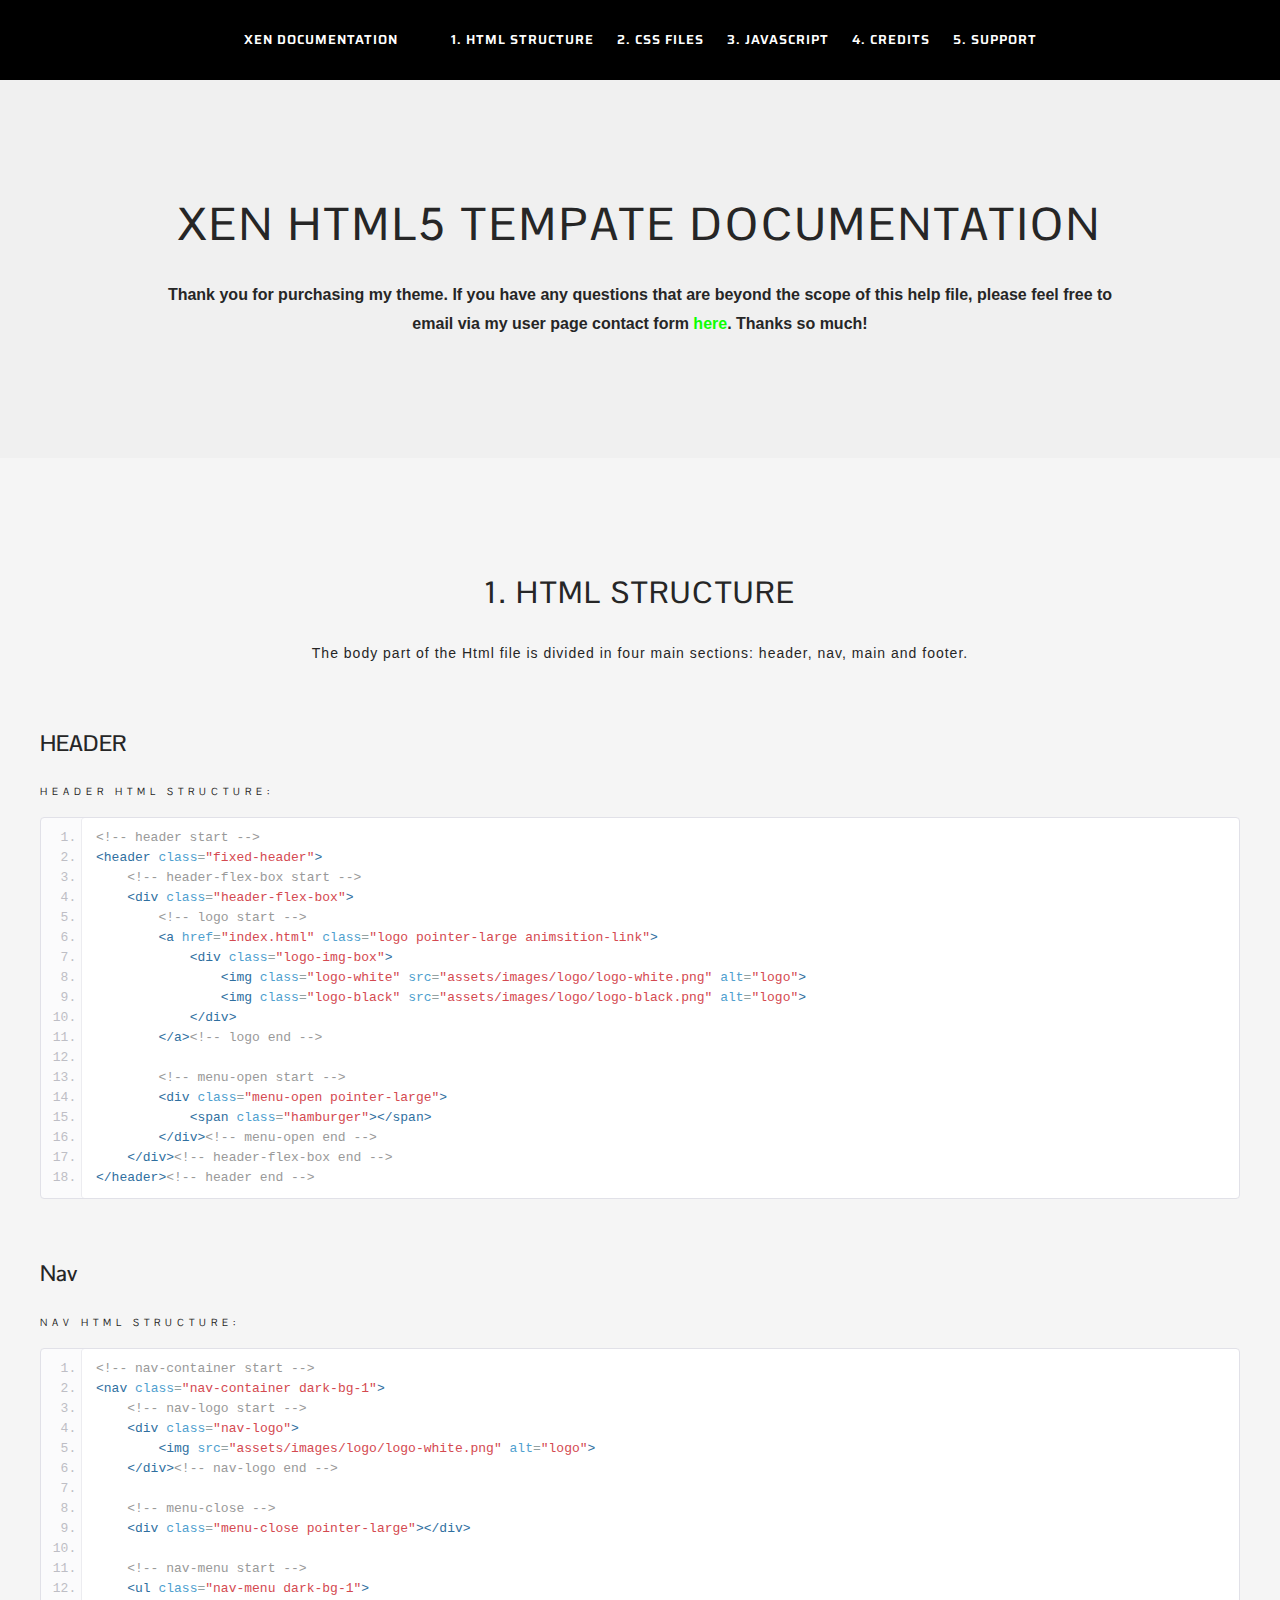
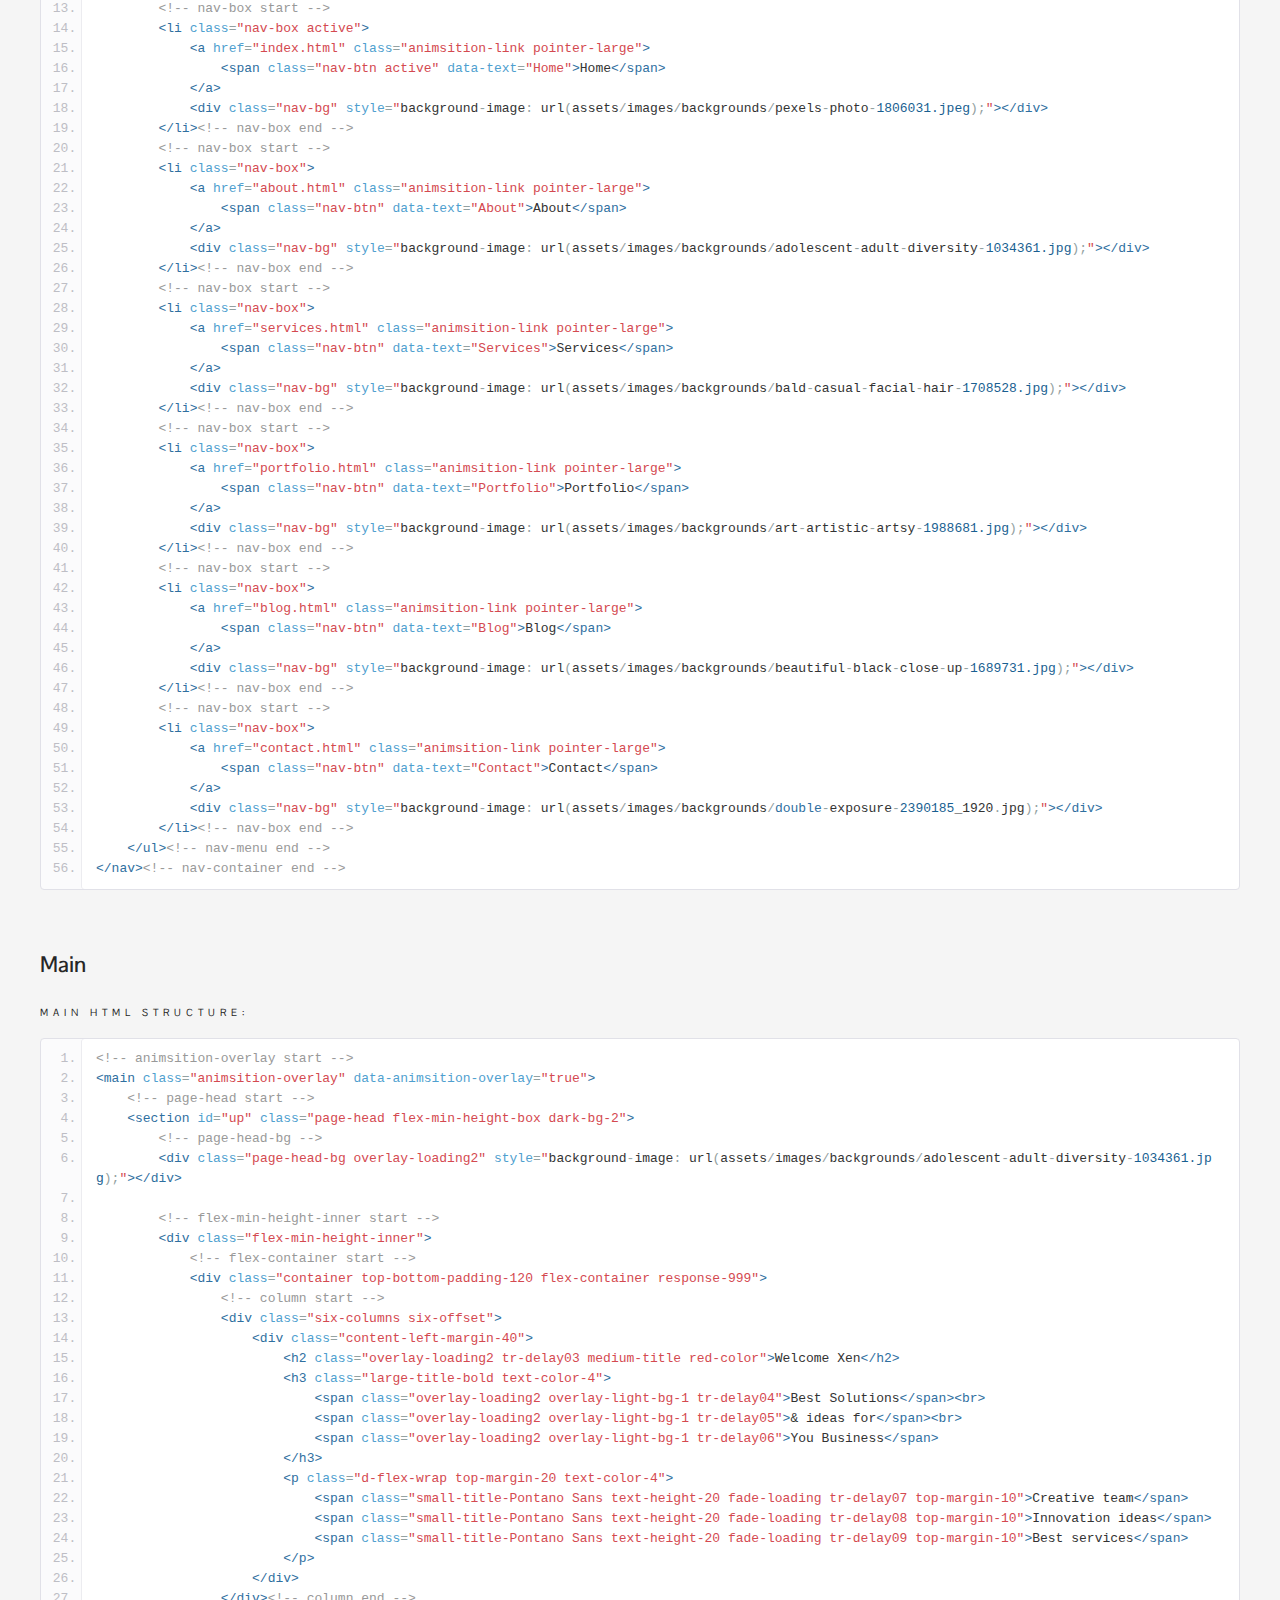
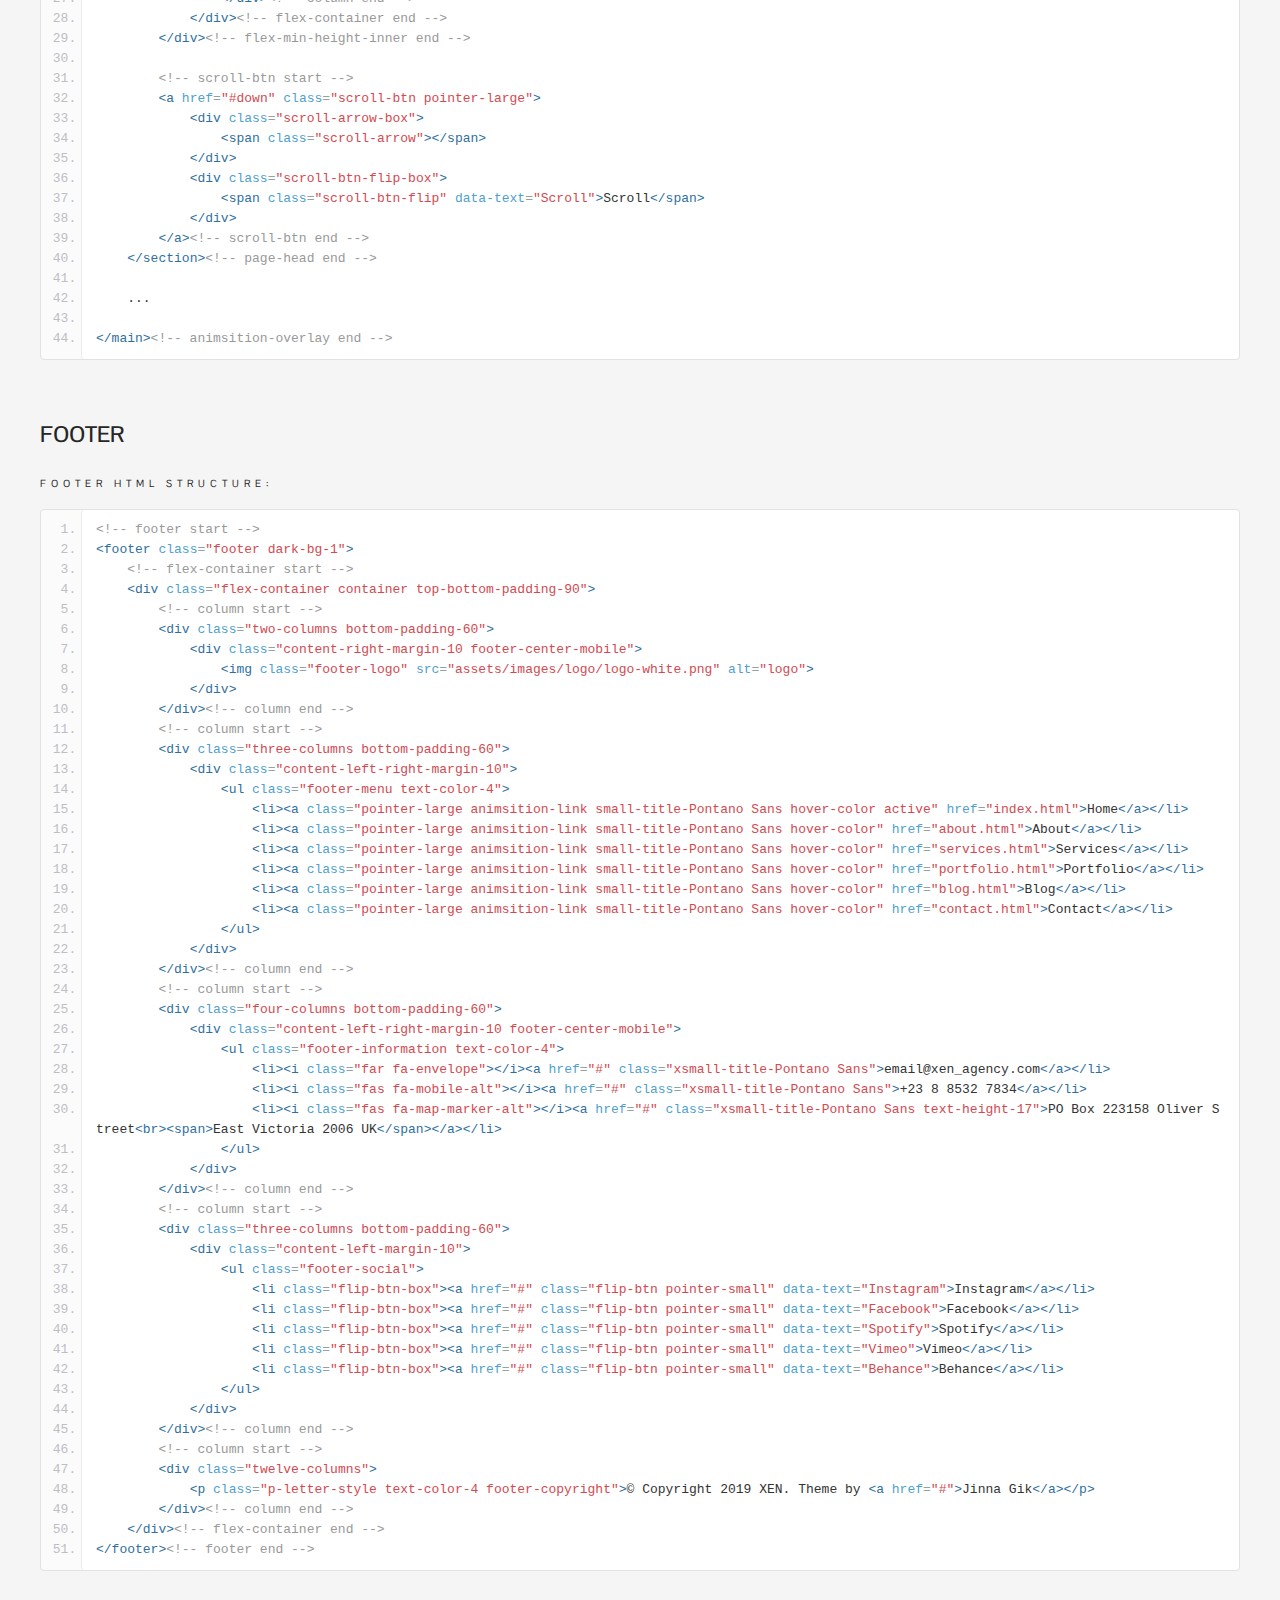
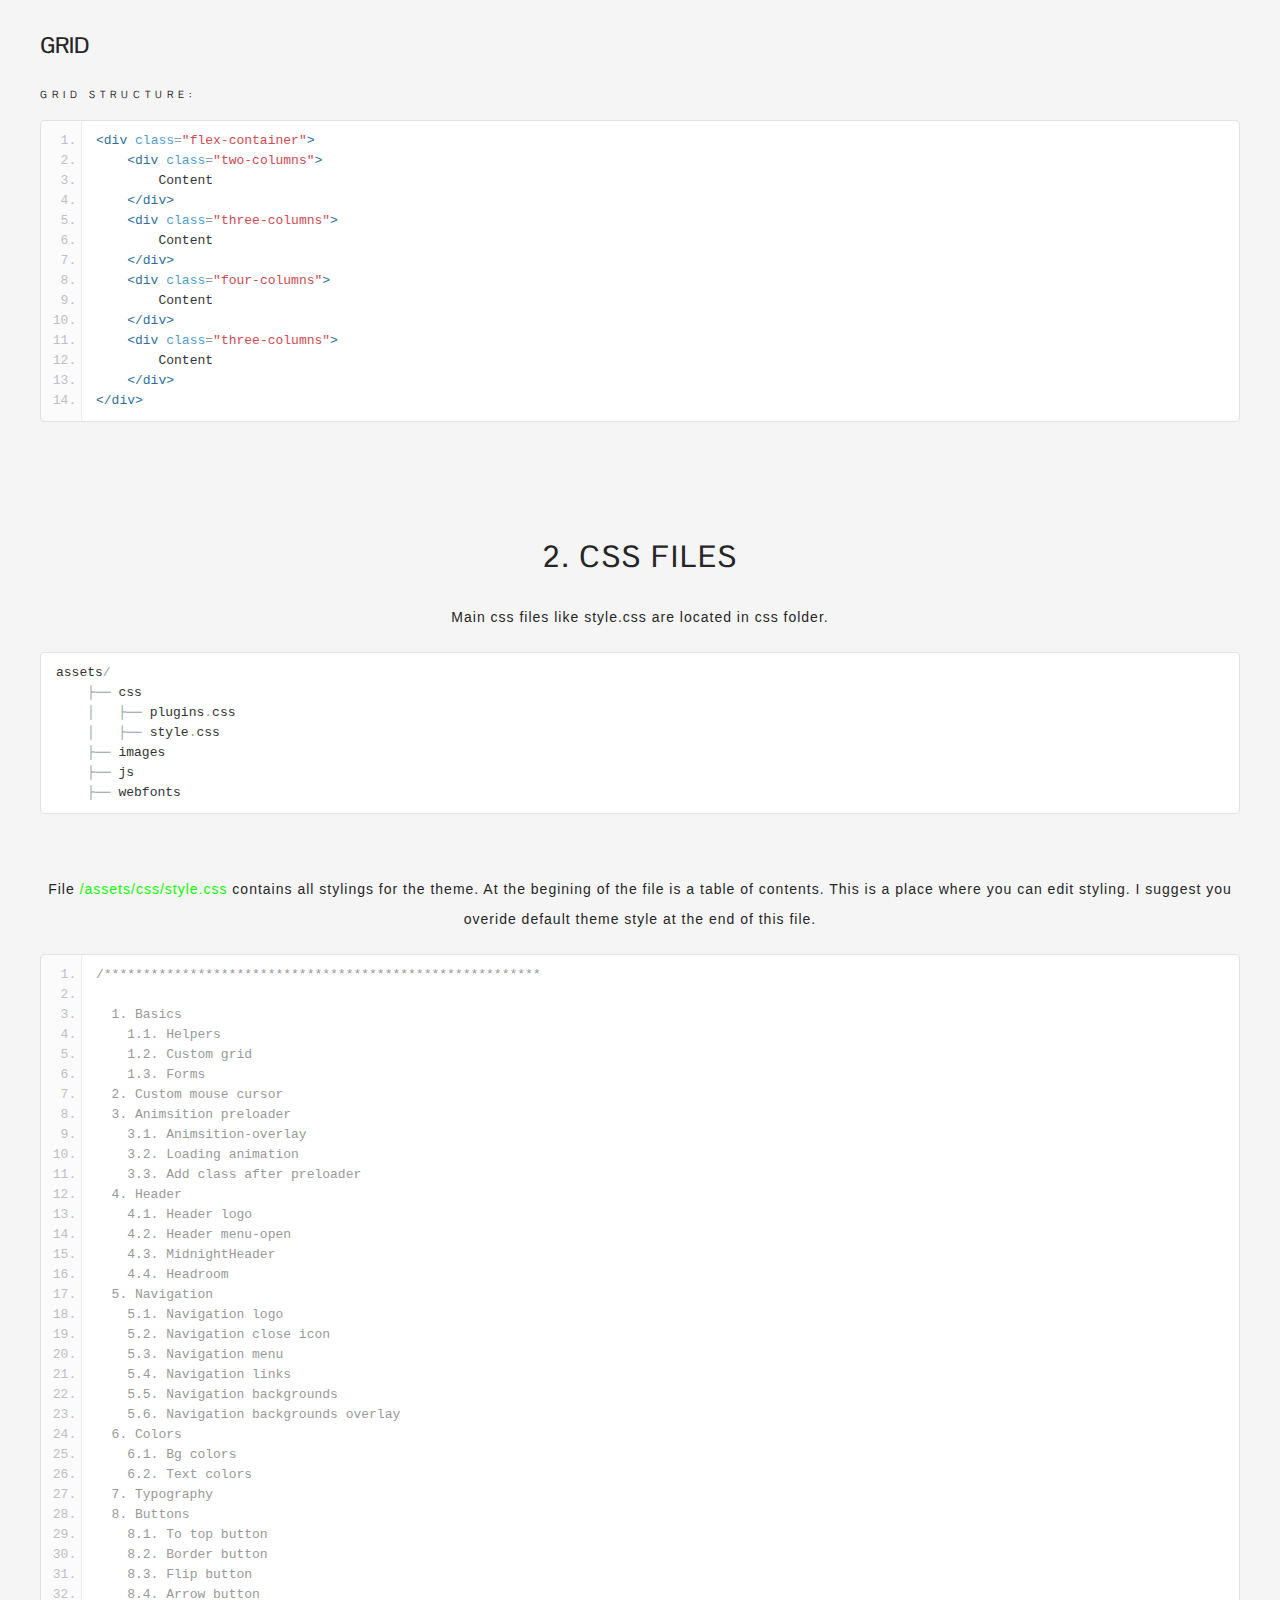
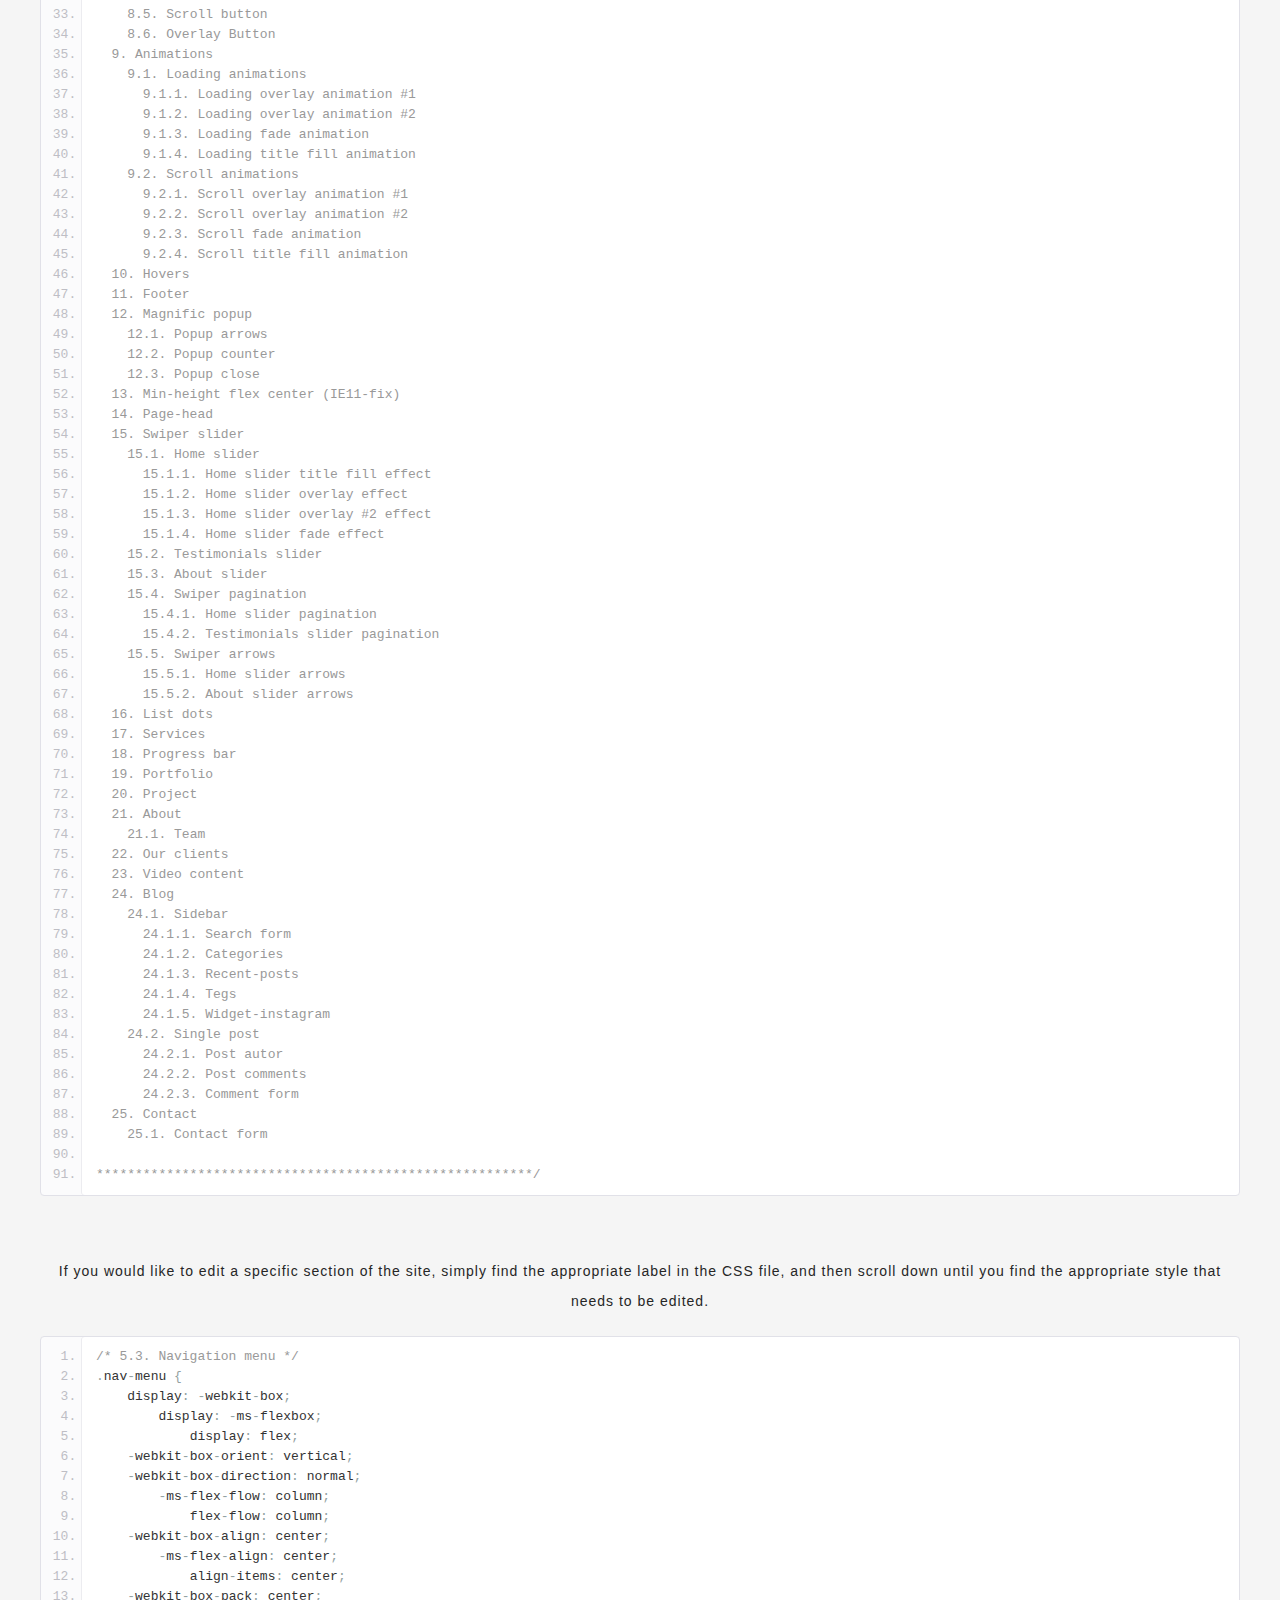
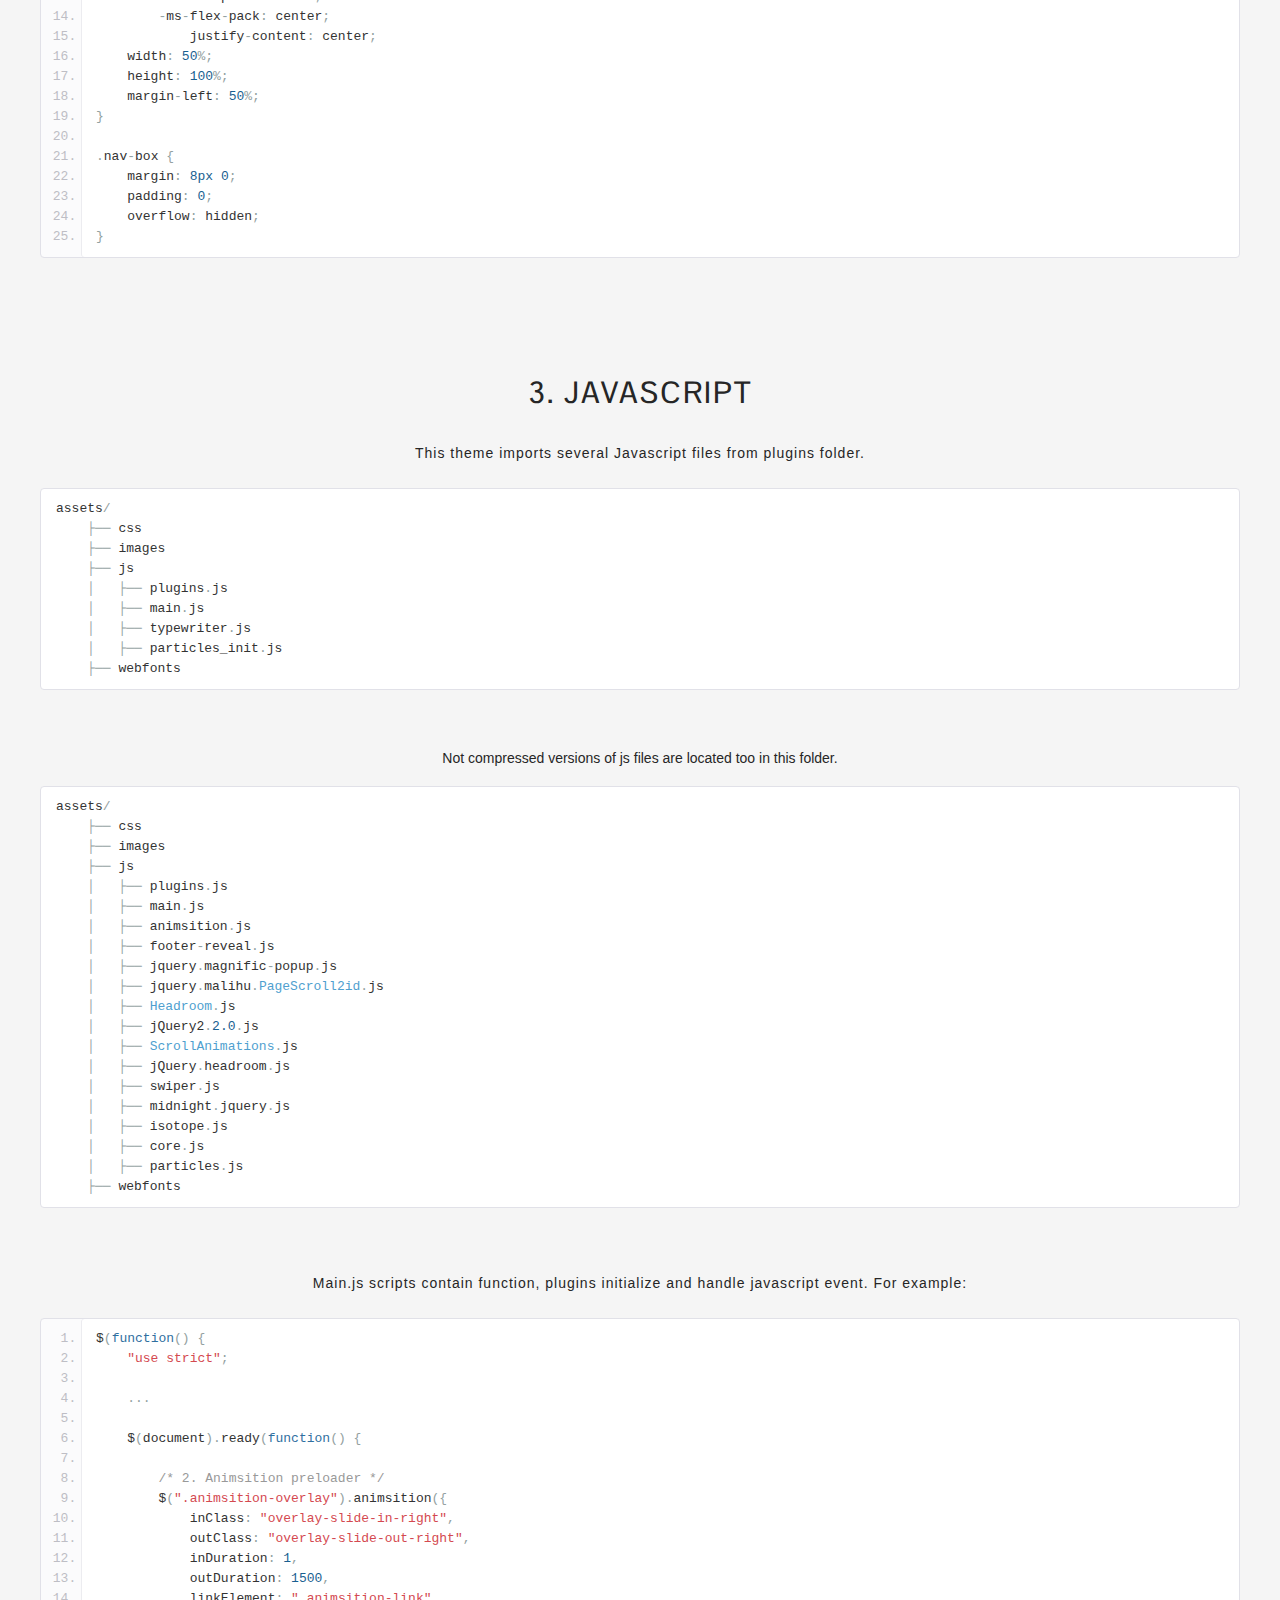
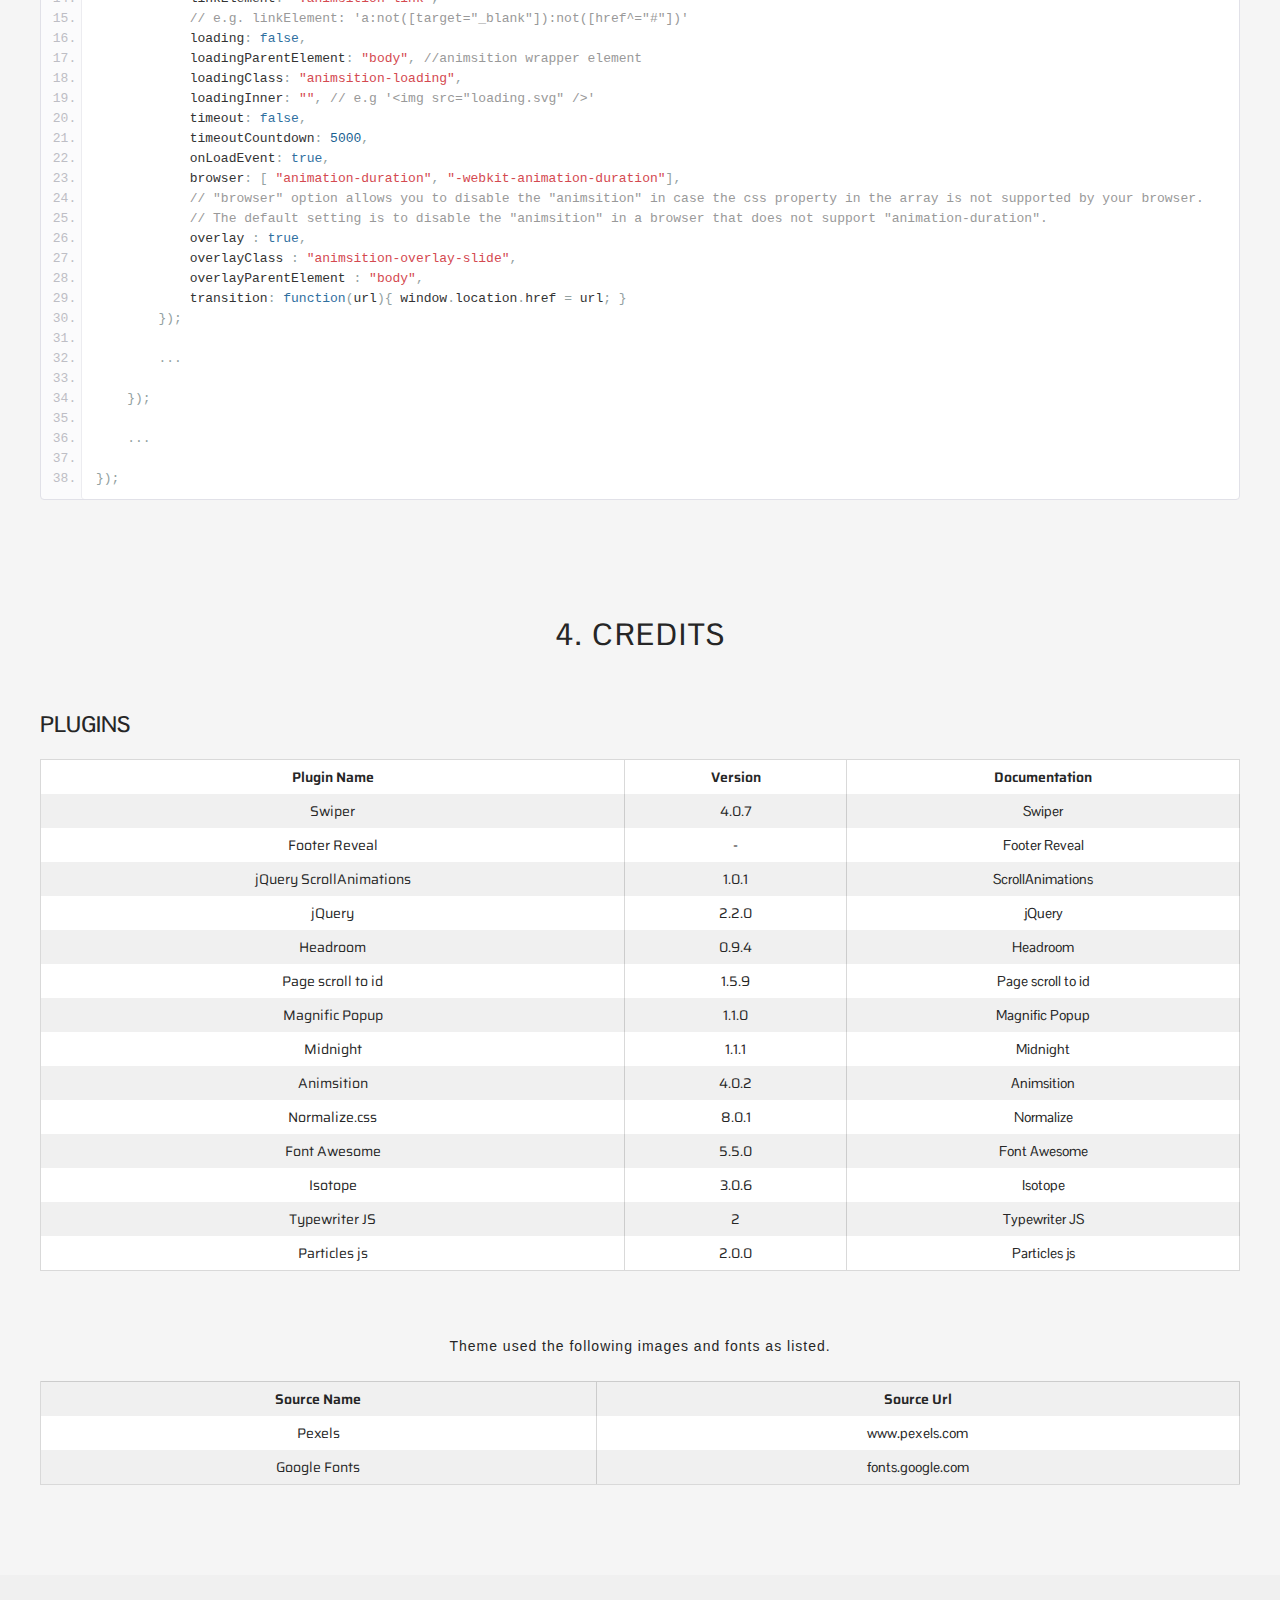
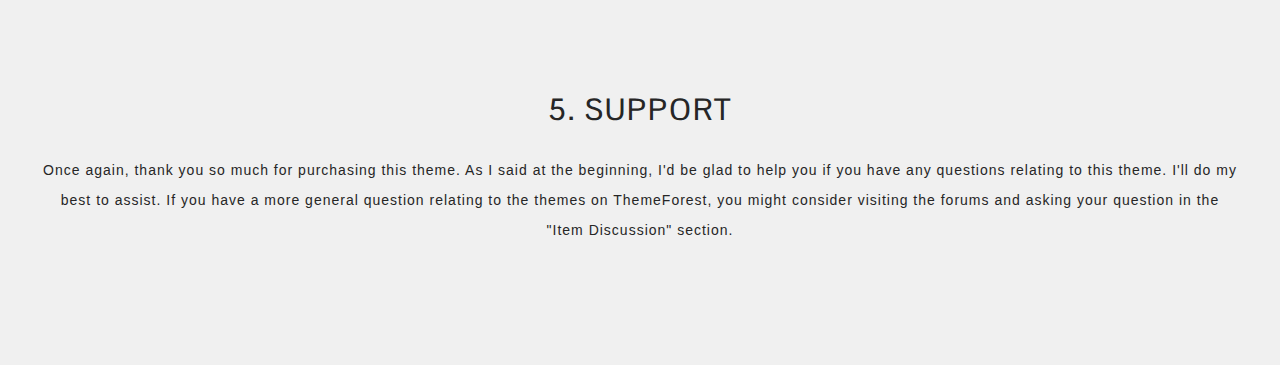
<file: documentation/index.html>
<!DOCTYPE html>
<html lang="en">
	<head>
		<meta charset="utf-8">
		<meta http-equiv="X-UA-Compatible" content="IE=edge">
		<meta name="viewport" content="width=device-width, initial-scale=1">
	
		<title>XEN - Creative Agency HTML5 Responsive Tempate</title>
		
		<!-- fonts -->
		<link href="https://fonts.googleapis.com/css?family=Saira:300,400,500,600,700%7CPontano Sans:300,400,500,600,700" rel="stylesheet" type="text/css">
		
		<!-- styles -->
		<link href="../XEN/assets/css/plugins.css" rel="stylesheet">
		<link href="../XEN/assets/css/style.css" rel="stylesheet">
		<link href="css/prettify.css" rel="stylesheet">
		<link href="css/theme.css" rel="stylesheet">
	</head>
	
	<body>
		<div class="doc-nav">
			<ul class="container">
				<li><a href="#xen">XEN Documentation</a></li>
				<li><a href="#html">1. HTML Structure</a></li>
				<li><a href="#css">2. CSS files</a></li>
				<li><a href="#javascript">3. JavaScript</a></li>
				<li><a href="#credits">4. Credits</a></li>
				<li><a href="#support">5. Support</a></li>
			</ul>
		</div>
					
		<section id="xen" class="doc-bg doc-margin">
			<div class="container small top-bottom-padding-120">
				<h2 class="medium-title text-center">XEN HTML5 Tempate Documentation</h2>
				<p class="p-style-medium text-center">Thank you for purchasing my theme. If you have any questions that are beyond the scope of this help file, please feel free to email via my user page contact form <a href="https://themeforest.net/user/jinnagik" target="_blank" class="p-style-medium bold700-text red-color">here</a>. Thanks so much!</p>		
			</div>
		</section>
					
		<section id="html" class="top-padding-120 container">	
			<div class="bottom-padding-60 text-center">
				<h4 class="title-style">1. HTML Structure</h4>
				<p class="p-style-small">The body part of the Html file is divided in four main sections: header, nav, main and footer.</p>
			</div>
							
			<h4 class="small-title-Pontano Sans">HEADER</h4>
			<p class="p-letter-style">Header HTML structure:</p>
	<pre class="prettyprint linenums">
&lt;!-- header start --&gt;
&lt;header class=&quot;fixed-header&quot;&gt;
    &lt;!-- header-flex-box start --&gt;
    &lt;div class=&quot;header-flex-box&quot;&gt;
        &lt;!-- logo start --&gt;
        &lt;a href=&quot;index.html&quot; class=&quot;logo pointer-large animsition-link&quot;&gt;
            &lt;div class=&quot;logo-img-box&quot;&gt;
                &lt;img class=&quot;logo-white&quot; src=&quot;assets/images/logo/logo-white.png&quot; alt=&quot;logo&quot;&gt;
                &lt;img class=&quot;logo-black&quot; src=&quot;assets/images/logo/logo-black.png&quot; alt=&quot;logo&quot;&gt;
            &lt;/div&gt;
        &lt;/a&gt;&lt;!-- logo end --&gt;
		        
        &lt;!-- menu-open start --&gt;
        &lt;div class=&quot;menu-open pointer-large&quot;&gt;
            &lt;span class=&quot;hamburger&quot;&gt;&lt;/span&gt;
        &lt;/div&gt;&lt;!-- menu-open end --&gt;
    &lt;/div&gt;&lt;!-- header-flex-box end --&gt;
&lt;/header&gt;&lt;!-- header end --&gt;
</pre>
	
			<h4 class="small-title-Pontano Sans top-padding-60">Nav</h4>
			<p class="p-letter-style">Nav HTML structure:</p>
	<pre class="prettyprint linenums">
&lt;!-- nav-container start --&gt;
&lt;nav class=&quot;nav-container dark-bg-1&quot;&gt;
    &lt;!-- nav-logo start --&gt;
    &lt;div class=&quot;nav-logo&quot;&gt;
        &lt;img src=&quot;assets/images/logo/logo-white.png&quot; alt=&quot;logo&quot;&gt;
    &lt;/div&gt;&lt;!-- nav-logo end --&gt;
			
    &lt;!-- menu-close --&gt;
    &lt;div class=&quot;menu-close pointer-large&quot;&gt;&lt;/div&gt;
			
    &lt;!-- nav-menu start --&gt;
    &lt;ul class=&quot;nav-menu dark-bg-1&quot;&gt;
        &lt;!-- nav-box start --&gt;
        &lt;li class=&quot;nav-box active&quot;&gt;
            &lt;a href=&quot;index.html&quot; class=&quot;animsition-link pointer-large&quot;&gt;
                &lt;span class=&quot;nav-btn active&quot; data-text=&quot;Home&quot;&gt;Home&lt;/span&gt;
            &lt;/a&gt;
            &lt;div class=&quot;nav-bg&quot; style=&quot;background-image: url(assets/images/backgrounds/pexels-photo-1806031.jpeg);&quot;&gt;&lt;/div&gt;
        &lt;/li&gt;&lt;!-- nav-box end --&gt;
        &lt;!-- nav-box start --&gt;
        &lt;li class=&quot;nav-box&quot;&gt;
            &lt;a href=&quot;about.html&quot; class=&quot;animsition-link pointer-large&quot;&gt;
                &lt;span class=&quot;nav-btn&quot; data-text=&quot;About&quot;&gt;About&lt;/span&gt;
            &lt;/a&gt;
            &lt;div class=&quot;nav-bg&quot; style=&quot;background-image: url(assets/images/backgrounds/adolescent-adult-diversity-1034361.jpg);&quot;&gt;&lt;/div&gt;
        &lt;/li&gt;&lt;!-- nav-box end --&gt;
        &lt;!-- nav-box start --&gt;
        &lt;li class=&quot;nav-box&quot;&gt;
            &lt;a href=&quot;services.html&quot; class=&quot;animsition-link pointer-large&quot;&gt;
                &lt;span class=&quot;nav-btn&quot; data-text=&quot;Services&quot;&gt;Services&lt;/span&gt;
            &lt;/a&gt;
            &lt;div class=&quot;nav-bg&quot; style=&quot;background-image: url(assets/images/backgrounds/bald-casual-facial-hair-1708528.jpg);&quot;&gt;&lt;/div&gt;
        &lt;/li&gt;&lt;!-- nav-box end --&gt;
        &lt;!-- nav-box start --&gt;
        &lt;li class=&quot;nav-box&quot;&gt;
            &lt;a href=&quot;portfolio.html&quot; class=&quot;animsition-link pointer-large&quot;&gt;
                &lt;span class=&quot;nav-btn&quot; data-text=&quot;Portfolio&quot;&gt;Portfolio&lt;/span&gt;
            &lt;/a&gt;
            &lt;div class=&quot;nav-bg&quot; style=&quot;background-image: url(assets/images/backgrounds/art-artistic-artsy-1988681.jpg);&quot;&gt;&lt;/div&gt;
        &lt;/li&gt;&lt;!-- nav-box end --&gt;
        &lt;!-- nav-box start --&gt;
        &lt;li class=&quot;nav-box&quot;&gt;
            &lt;a href=&quot;blog.html&quot; class=&quot;animsition-link pointer-large&quot;&gt;
                &lt;span class=&quot;nav-btn&quot; data-text=&quot;Blog&quot;&gt;Blog&lt;/span&gt;
            &lt;/a&gt;
            &lt;div class=&quot;nav-bg&quot; style=&quot;background-image: url(assets/images/backgrounds/beautiful-black-close-up-1689731.jpg);&quot;&gt;&lt;/div&gt;
        &lt;/li&gt;&lt;!-- nav-box end --&gt;
        &lt;!-- nav-box start --&gt;
        &lt;li class=&quot;nav-box&quot;&gt;
            &lt;a href=&quot;contact.html&quot; class=&quot;animsition-link pointer-large&quot;&gt;
                &lt;span class=&quot;nav-btn&quot; data-text=&quot;Contact&quot;&gt;Contact&lt;/span&gt;
            &lt;/a&gt;
            &lt;div class=&quot;nav-bg&quot; style=&quot;background-image: url(assets/images/backgrounds/double-exposure-2390185_1920.jpg);&quot;&gt;&lt;/div&gt;
        &lt;/li&gt;&lt;!-- nav-box end --&gt;
    &lt;/ul&gt;&lt;!-- nav-menu end --&gt;
&lt;/nav&gt;&lt;!-- nav-container end --&gt;
</pre>
	
			<h4 class="small-title-Pontano Sans top-padding-60">Main</h4>
			<p class="p-letter-style">Main HTML structure:</p>
	<pre class="prettyprint linenums">
&lt;!-- animsition-overlay start --&gt;
&lt;main class=&quot;animsition-overlay&quot; data-animsition-overlay=&quot;true&quot;&gt;
    &lt;!-- page-head start --&gt;
    &lt;section id=&quot;up&quot; class=&quot;page-head flex-min-height-box dark-bg-2&quot;&gt;
        &lt;!-- page-head-bg --&gt;
        &lt;div class=&quot;page-head-bg overlay-loading2&quot; style=&quot;background-image: url(assets/images/backgrounds/adolescent-adult-diversity-1034361.jpg);&quot;&gt;&lt;/div&gt;
				
        &lt;!-- flex-min-height-inner start --&gt;
        &lt;div class=&quot;flex-min-height-inner&quot;&gt;
            &lt;!-- flex-container start --&gt;
            &lt;div class=&quot;container top-bottom-padding-120 flex-container response-999&quot;&gt;
                &lt;!-- column start --&gt;
                &lt;div class=&quot;six-columns six-offset&quot;&gt;
                    &lt;div class=&quot;content-left-margin-40&quot;&gt;
                        &lt;h2 class=&quot;overlay-loading2 tr-delay03 medium-title red-color&quot;&gt;Welcome Xen&lt;/h2&gt;
                        &lt;h3 class=&quot;large-title-bold text-color-4&quot;&gt;
                            &lt;span class=&quot;overlay-loading2 overlay-light-bg-1 tr-delay04&quot;&gt;Best Solutions&lt;/span&gt;&lt;br&gt;
                            &lt;span class=&quot;overlay-loading2 overlay-light-bg-1 tr-delay05&quot;&gt;& ideas for&lt;/span&gt;&lt;br&gt;
                            &lt;span class=&quot;overlay-loading2 overlay-light-bg-1 tr-delay06&quot;&gt;You Business&lt;/span&gt;
                        &lt;/h3&gt;
                        &lt;p class=&quot;d-flex-wrap top-margin-20 text-color-4&quot;&gt;
                            &lt;span class=&quot;small-title-Pontano Sans text-height-20 fade-loading tr-delay07 top-margin-10&quot;&gt;Creative team&lt;/span&gt;
                            &lt;span class=&quot;small-title-Pontano Sans text-height-20 fade-loading tr-delay08 top-margin-10&quot;&gt;Innovation ideas&lt;/span&gt;
                            &lt;span class=&quot;small-title-Pontano Sans text-height-20 fade-loading tr-delay09 top-margin-10&quot;&gt;Best services&lt;/span&gt;
                        &lt;/p&gt;
                    &lt;/div&gt;
                &lt;/div&gt;&lt;!-- column end --&gt;
            &lt;/div&gt;&lt;!-- flex-container end --&gt;
        &lt;/div&gt;&lt;!-- flex-min-height-inner end --&gt;
	  		
        &lt;!-- scroll-btn start --&gt;
        &lt;a href=&quot;#down&quot; class=&quot;scroll-btn pointer-large&quot;&gt;
            &lt;div class=&quot;scroll-arrow-box&quot;&gt;
                &lt;span class=&quot;scroll-arrow&quot;&gt;&lt;/span&gt;
            &lt;/div&gt;
            &lt;div class=&quot;scroll-btn-flip-box&quot;&gt;
                &lt;span class=&quot;scroll-btn-flip&quot; data-text=&quot;Scroll&quot;&gt;Scroll&lt;/span&gt;
            &lt;/div&gt;
        &lt;/a&gt;&lt;!-- scroll-btn end --&gt;
    &lt;/section&gt;&lt;!-- page-head end --&gt;
    
    ...
    		
&lt;/main&gt;&lt;!-- animsition-overlay end --&gt;
</pre>
	
			<h4 class="small-title-Pontano Sans top-padding-60">FOOTER</h4>
			<p class="p-letter-style">Footer HTML structure:</p>
	<pre class="prettyprint linenums">
&lt;!-- footer start --&gt;
&lt;footer class=&quot;footer dark-bg-1&quot;&gt;
    &lt;!-- flex-container start --&gt;
    &lt;div class=&quot;flex-container container top-bottom-padding-90&quot;&gt;
        &lt;!-- column start --&gt;
        &lt;div class=&quot;two-columns bottom-padding-60&quot;&gt;
            &lt;div class=&quot;content-right-margin-10 footer-center-mobile&quot;&gt;
                &lt;img class=&quot;footer-logo&quot; src=&quot;assets/images/logo/logo-white.png&quot; alt=&quot;logo&quot;&gt;
            &lt;/div&gt;
        &lt;/div&gt;&lt;!-- column end --&gt;
        &lt;!-- column start --&gt;
        &lt;div class=&quot;three-columns bottom-padding-60&quot;&gt;
            &lt;div class=&quot;content-left-right-margin-10&quot;&gt;
                &lt;ul class=&quot;footer-menu text-color-4&quot;&gt;
                    &lt;li&gt;&lt;a class=&quot;pointer-large animsition-link small-title-Pontano Sans hover-color active&quot; href=&quot;index.html&quot;&gt;Home&lt;/a&gt;&lt;/li&gt;
                    &lt;li&gt;&lt;a class=&quot;pointer-large animsition-link small-title-Pontano Sans hover-color&quot; href=&quot;about.html&quot;&gt;About&lt;/a&gt;&lt;/li&gt;
                    &lt;li&gt;&lt;a class=&quot;pointer-large animsition-link small-title-Pontano Sans hover-color&quot; href=&quot;services.html&quot;&gt;Services&lt;/a&gt;&lt;/li&gt;
                    &lt;li&gt;&lt;a class=&quot;pointer-large animsition-link small-title-Pontano Sans hover-color&quot; href=&quot;portfolio.html&quot;&gt;Portfolio&lt;/a&gt;&lt;/li&gt;
                    &lt;li&gt;&lt;a class=&quot;pointer-large animsition-link small-title-Pontano Sans hover-color&quot; href=&quot;blog.html&quot;&gt;Blog&lt;/a&gt;&lt;/li&gt;
                    &lt;li&gt;&lt;a class=&quot;pointer-large animsition-link small-title-Pontano Sans hover-color&quot; href=&quot;contact.html&quot;&gt;Contact&lt;/a&gt;&lt;/li&gt;
                &lt;/ul&gt;
            &lt;/div&gt;
        &lt;/div&gt;&lt;!-- column end --&gt;
        &lt;!-- column start --&gt;
        &lt;div class=&quot;four-columns bottom-padding-60&quot;&gt;
            &lt;div class=&quot;content-left-right-margin-10 footer-center-mobile&quot;&gt;
                &lt;ul class=&quot;footer-information text-color-4&quot;&gt;
                    &lt;li&gt;&lt;i class=&quot;far fa-envelope&quot;&gt;&lt;/i&gt;&lt;a href=&quot;#&quot; class=&quot;xsmall-title-Pontano Sans&quot;&gt;email@xen_agency.com&lt;/a&gt;&lt;/li&gt;
                    &lt;li&gt;&lt;i class=&quot;fas fa-mobile-alt&quot;&gt;&lt;/i&gt;&lt;a href=&quot;#&quot; class=&quot;xsmall-title-Pontano Sans&quot;&gt;+23 8 8532 7834&lt;/a&gt;&lt;/li&gt;
                    &lt;li&gt;&lt;i class=&quot;fas fa-map-marker-alt&quot;&gt;&lt;/i&gt;&lt;a href=&quot;#&quot; class=&quot;xsmall-title-Pontano Sans text-height-17&quot;&gt;PO Box 223158 Oliver Street&lt;br&gt;&lt;span&gt;East Victoria 2006 UK&lt;/span&gt;&lt;/a&gt;&lt;/li&gt;
                &lt;/ul&gt;
            &lt;/div&gt;
        &lt;/div&gt;&lt;!-- column end --&gt;
        &lt;!-- column start --&gt;
        &lt;div class=&quot;three-columns bottom-padding-60&quot;&gt;
            &lt;div class=&quot;content-left-margin-10&quot;&gt;
                &lt;ul class=&quot;footer-social&quot;&gt;
                    &lt;li class=&quot;flip-btn-box&quot;&gt;&lt;a href=&quot;#&quot; class=&quot;flip-btn pointer-small&quot; data-text=&quot;Instagram&quot;&gt;Instagram&lt;/a&gt;&lt;/li&gt;
                    &lt;li class=&quot;flip-btn-box&quot;&gt;&lt;a href=&quot;#&quot; class=&quot;flip-btn pointer-small&quot; data-text=&quot;Facebook&quot;&gt;Facebook&lt;/a&gt;&lt;/li&gt;
                    &lt;li class=&quot;flip-btn-box&quot;&gt;&lt;a href=&quot;#&quot; class=&quot;flip-btn pointer-small&quot; data-text=&quot;Spotify&quot;&gt;Spotify&lt;/a&gt;&lt;/li&gt;
                    &lt;li class=&quot;flip-btn-box&quot;&gt;&lt;a href=&quot;#&quot; class=&quot;flip-btn pointer-small&quot; data-text=&quot;Vimeo&quot;&gt;Vimeo&lt;/a&gt;&lt;/li&gt;
                    &lt;li class=&quot;flip-btn-box&quot;&gt;&lt;a href=&quot;#&quot; class=&quot;flip-btn pointer-small&quot; data-text=&quot;Behance&quot;&gt;Behance&lt;/a&gt;&lt;/li&gt;
                &lt;/ul&gt;
            &lt;/div&gt;
        &lt;/div&gt;&lt;!-- column end --&gt;
        &lt;!-- column start --&gt;
        &lt;div class=&quot;twelve-columns&quot;&gt;
            &lt;p class=&quot;p-letter-style text-color-4 footer-copyright&quot;&gt;&copy; Copyright 2019 XEN. Theme by &lt;a href=&quot;#&quot;&gt;Jinna Gik&lt;/a&gt;&lt;/p&gt;
        &lt;/div&gt;&lt;!-- column end --&gt;
    &lt;/div&gt;&lt;!-- flex-container end --&gt;
&lt;/footer&gt;&lt;!-- footer end --&gt;
</pre>
	
			<h4 class="small-title-Pontano Sans top-padding-60">GRID</h4>
			<p class="p-letter-style">GRID structure:</p>
	<pre class="prettyprint linenums">
&lt;div class=&quot;flex-container&quot;&gt;
    &lt;div class=&quot;two-columns&quot;&gt;
        Content
    &lt;/div&gt;
    &lt;div class=&quot;three-columns&quot;&gt;
        Content
    &lt;/div&gt;
    &lt;div class=&quot;four-columns&quot;&gt;
        Content
    &lt;/div&gt;
    &lt;div class=&quot;three-columns&quot;&gt;
        Content
    &lt;/div&gt;
&lt;/div&gt;
</pre>	
		</section>
				
		<section id="css" class="top-padding-120 container">	
			<div class="text-center">
				<h4 class="title-style">2. CSS files</h4>
				<p class="p-style-small">Main css files like style.css are located in css folder.</p>
			</div>		
	<pre class="prettyprint">
<span class="pln">assets</span><span class="pun">/</span><span class="pln"></span>
    <span class="pun">├──</span><span class="pln"> css</span>
    <span class="pun">│</span><span class="pln">   </span><span class="pun">├──</span><span class="pln"> plugins.css</span>
    <span class="pun">│</span><span class="pln">   </span><span class="pun">├──</span><span class="pln"> style.css</span>
    <span class="pun">├──</span><span class="pln"> images</span>
    <span class="pun">├──</span><span class="pln"> js</span>
    <span class="pun">├──</span><span class="pln"> webfonts</span>
</pre>
			<p class="p-style-small top-padding-30 text-center">File <span class="red-color">/assets/css/style.css</span> contains all stylings for the theme. At the begining of the file is a table of contents. This is a place where you can edit styling. I suggest you overide default theme style at the end of this file.</p>
	<pre class="prettyprint linenums">
/********************************************************
	
  1. Basics
    1.1. Helpers
    1.2. Custom grid
    1.3. Forms
  2. Custom mouse cursor
  3. Animsition preloader
    3.1. Animsition-overlay
    3.2. Loading animation
    3.3. Add class after preloader
  4. Header
    4.1. Header logo
    4.2. Header menu-open
    4.3. MidnightHeader
    4.4. Headroom
  5. Navigation
    5.1. Navigation logo
    5.2. Navigation close icon
    5.3. Navigation menu
    5.4. Navigation links
    5.5. Navigation backgrounds
    5.6. Navigation backgrounds overlay
  6. Colors
    6.1. Bg colors
    6.2. Text colors
  7. Typography
  8. Buttons
    8.1. To top button
    8.2. Border button
    8.3. Flip button
    8.4. Arrow button
    8.5. Scroll button
    8.6. Overlay Button
  9. Animations
    9.1. Loading animations
      9.1.1. Loading overlay animation #1
      9.1.2. Loading overlay animation #2
      9.1.3. Loading fade animation
      9.1.4. Loading title fill animation
    9.2. Scroll animations
      9.2.1. Scroll overlay animation #1
      9.2.2. Scroll overlay animation #2
      9.2.3. Scroll fade animation
      9.2.4. Scroll title fill animation
  10. Hovers
  11. Footer
  12. Magnific popup
    12.1. Popup arrows
    12.2. Popup counter 
    12.3. Popup close
  13. Min-height flex center (IE11-fix)
  14. Page-head
  15. Swiper slider
    15.1. Home slider
      15.1.1. Home slider title fill effect
      15.1.2. Home slider overlay effect
      15.1.3. Home slider overlay #2 effect
      15.1.4. Home slider fade effect
    15.2. Testimonials slider
    15.3. About slider
    15.4. Swiper pagination
      15.4.1. Home slider pagination
      15.4.2. Testimonials slider pagination
    15.5. Swiper arrows
      15.5.1. Home slider arrows
      15.5.2. About slider arrows
  16. List dots
  17. Services
  18. Progress bar
  19. Portfolio
  20. Project
  21. About
    21.1. Team
  22. Our clients
  23. Video content
  24. Blog
    24.1. Sidebar
      24.1.1. Search form
      24.1.2. Categories
      24.1.3. Recent-posts
      24.1.4. Tegs
      24.1.5. Widget-instagram
    24.2. Single post
      24.2.1. Post autor
      24.2.2. Post comments
      24.2.3. Comment form
  25. Contact
    25.1. Contact form

********************************************************/
</pre>
			<p class="p-style-small top-padding-30 text-center">If you would like to edit a specific section of the site, simply find the appropriate label in the CSS file, and then scroll down until you find the appropriate style that needs to be edited.</p>			
	<pre class="prettyprint linenums">
/* 5.3. Navigation menu */
.nav-menu {
    display: -webkit-box;
        display: -ms-flexbox;
            display: flex;
    -webkit-box-orient: vertical;
    -webkit-box-direction: normal;
        -ms-flex-flow: column;
            flex-flow: column;
    -webkit-box-align: center;
        -ms-flex-align: center;
            align-items: center;
    -webkit-box-pack: center;
        -ms-flex-pack: center;
            justify-content: center;
    width: 50%;
    height: 100%;
    margin-left: 50%;
}

.nav-box {
    margin: 8px 0;
    padding: 0;
    overflow: hidden;
}
</pre>
		</section>
		
		<section id="javascript" class="top-padding-120 container">	
			<div class="text-center">
				<h4 class="title-style">3. JavaScript</h4>
				<p class="p-style-small">This theme imports several Javascript files from plugins folder.</p>
			</div>
	<pre class="prettyprint">
<span class="pln">assets</span><span class="pun">/</span><span class="pln"></span>
    <span class="pun">├──</span><span class="pln"> css</span>
    <span class="pun">├──</span><span class="pln"> images</span>
    <span class="pun">├──</span><span class="pln"> js</span>
    <span class="pun">│</span><span class="pln">   </span><span class="pun">├──</span><span class="pln"> plugins.js</span>
    <span class="pun">│</span><span class="pln">   </span><span class="pun">├──</span><span class="pln"> main.js</span>
    <span class="pun">│</span><span class="pln">   </span><span class="pun">├──</span><span class="pln"> typewriter.js</span>
    <span class="pun">│</span><span class="pln">   </span><span class="pun">├──</span><span class="pln"> particles_init.js</span>
    <span class="pun">├──</span><span class="pln"> webfonts</span>
</pre>
			<p class="content-p top-padding-30 text-center">Not compressed versions of js files are located too in this folder.</p>
	<pre class="prettyprint">
<span class="pln">assets</span><span class="pun">/</span><span class="pln"></span>
    <span class="pun">├──</span><span class="pln"> css</span>
    <span class="pun">├──</span><span class="pln"> images</span>
    <span class="pun">├──</span><span class="pln"> js</span>
    <span class="pun">│</span><span class="pln">   </span><span class="pun">├──</span><span class="pln"> plugins.js</span>
    <span class="pun">│</span><span class="pln">   </span><span class="pun">├──</span><span class="pln"> main.js</span>
    <span class="pun">│</span><span class="pln">   </span><span class="pun">├──</span><span class="pln"> animsition.js</span>
    <span class="pun">│</span><span class="pln">   </span><span class="pun">├──</span><span class="pln"> footer-reveal.js</span>
    <span class="pun">│</span><span class="pln">   </span><span class="pun">├──</span><span class="pln"> jquery.magnific-popup.js</span>
    <span class="pun">│</span><span class="pln">   </span><span class="pun">├──</span><span class="pln"> jquery.malihu.PageScroll2id.js</span>
    <span class="pun">│</span><span class="pln">   </span><span class="pun">├──</span><span class="pln"> Headroom.js</span>
    <span class="pun">│</span><span class="pln">   </span><span class="pun">├──</span><span class="pln"> jQuery2.2.0.js</span>
    <span class="pun">│</span><span class="pln">   </span><span class="pun">├──</span><span class="pln"> ScrollAnimations.js</span>
    <span class="pun">│</span><span class="pln">   </span><span class="pun">├──</span><span class="pln"> jQuery.headroom.js</span>
    <span class="pun">│</span><span class="pln">   </span><span class="pun">├──</span><span class="pln"> swiper.js</span>
    <span class="pun">│</span><span class="pln">   </span><span class="pun">├──</span><span class="pln"> midnight.jquery.js</span>
    <span class="pun">│</span><span class="pln">   </span><span class="pun">├──</span><span class="pln"> isotope.js</span>
    <span class="pun">│</span><span class="pln">   </span><span class="pun">├──</span><span class="pln"> core.js</span>
    <span class="pun">│</span><span class="pln">   </span><span class="pun">├──</span><span class="pln"> particles.js</span>
    <span class="pun">├──</span><span class="pln"> webfonts</span>
</pre>
			<p class="p-style-small top-padding-30 text-center">Main.js scripts contain function, plugins initialize and handle javascript event. For example:</p>
			
	<pre class="prettyprint linenums">
$(function() {
    &quot;use strict&quot;;
	    
    ...
		
    $(document).ready(function() {
			
        /* 2. Animsition preloader */
        $(&quot;.animsition-overlay&quot;).animsition({
            inClass: &quot;overlay-slide-in-right&quot;,
            outClass: &quot;overlay-slide-out-right&quot;,
            inDuration: 1,
            outDuration: 1500,
            linkElement: &quot;.animsition-link&quot;,
            // e.g. linkElement: 'a:not([target="_blank"]):not([href^="#"])'
            loading: false,
            loadingParentElement: &quot;body&quot;, //animsition wrapper element
            loadingClass: &quot;animsition-loading&quot;,
            loadingInner: &quot;&quot;, // e.g '&lt;img src=&quot;loading.svg&quot; /&gt;'
            timeout: false,
            timeoutCountdown: 5000,
            onLoadEvent: true,
            browser: [ &quot;animation-duration&quot;, &quot;-webkit-animation-duration&quot;],
            // "browser" option allows you to disable the "animsition" in case the css property in the array is not supported by your browser.
            // The default setting is to disable the "animsition" in a browser that does not support "animation-duration".
            overlay : true,
            overlayClass : &quot;animsition-overlay-slide&quot;,
            overlayParentElement : &quot;body&quot;,
            transition: function(url){ window.location.href = url; }
        });
	        
        ...
			
    });
	    
    ...
		
});
</pre>
		</section>
		
		<section id="credits" class="container top-padding-120 bottom-padding-90">	
			<h4 class="title-style text-center">4. Credits</h4>
			<h4 class="small-title-Pontano Sans top-padding-60">PLUGINS</h4>
			
			<table>
				<thead>
					<tr>
						<th>Plugin Name</th>
						<th>Version</th>
						<th>Documentation</th>
					</tr>
				</thead>
				<tbody>
					<tr class="doc-bg">
						<td>Swiper</td>
						<td>4.0.7</td>
						<td><a href="http://www.idangero.us/swiper/" target="_blank">Swiper</a></td>         
					</tr>
					<tr>
						<td>Footer Reveal</td>
						<td>-</td>
						<td><a href="http://iainandrew.github.io/footer-reveal/" target="_blank">Footer Reveal</a></td>         
					</tr>
					<tr class="doc-bg">
						<td>jQuery ScrollAnimations</td>
						<td>1.0.1</td>
						<td><a href="https://github.com/mindgruve/jquery.scrollAnimations" target="_blank">ScrollAnimations</a></td>         
					</tr>
					<tr>
						<td>jQuery</td>
						<td>2.2.0</td>
						<td><a href="http://jquery.com/" target="_blank">jQuery</a></td>         
					</tr>
					<tr class="doc-bg">
						<td>Headroom</td>
						<td>0.9.4</td>
						<td><a href="http://wicky.nillia.ms/headroom.js" target="_blank">Headroom</a></td>         
					</tr>
					<tr>
						<td>Page scroll to id</td>
						<td>1.5.9</td>
						<td><a href="http://manos.malihu.gr/page-scroll-to-id/" target="_blank">Page scroll to id</a></td>         
					</tr>
					<tr class="doc-bg">
						<td>Magnific Popup</td>
						<td>1.1.0</td>
						<td><a href="http://dimsemenov.com/plugins/magnific-popup/" target="_blank">Magnific Popup</a></td>        
					</tr>
					<tr>
						<td>Midnight</td>
						<td>1.1.1</td>
						<td><a href="http://aerolab.github.io/midnight.js/" target="_blank">Midnight</a></td>        
					</tr>
					<tr class="doc-bg">
						<td>Animsition</td>
						<td>4.0.2</td>
						<td><a href="http://blivesta.github.io/animsition" target="_blank">Animsition</a></td>
					</tr>
					<tr>
						<td>Normalize.css</td>
						<td>8.0.1</td>
						<td><a href="https://github.com/necolas/normalize.css" target="_blank">Normalize</a></td>        
					</tr>
					<tr class="doc-bg">
						<td>Font Awesome</td>
						<td>5.5.0</td>
						<td><a href="https://fontawesome.com" target="_blank">Font Awesome</a></td>         
					</tr>
					<tr>
						<td>Isotope</td>
						<td>3.0.6</td>
						<td><a href="https://isotope.metafizzy.co" target="_blank">Isotope</a></td>        
					</tr>
					<tr class="doc-bg">
						<td>Typewriter JS</td>
						<td>2</td>
						<td><a href="https://safi.me.uk/typewriterjs/" target="_blank">Typewriter JS</a></td>         
					</tr>
					<tr>
						<td>Particles js</td>
						<td>2.0.0</td>
						<td><a href="https://vincentgarreau.com/particles.js/" target="_blank">Particles js</a></td>        
					</tr>
				</tbody>
			</table>
			
			<p class="p-style-small top-padding-30 text-center">Theme used the following images and fonts as listed.</p>
			<table>
				<thead>
					<tr class="doc-bg">
						<th>Source Name</th>
						<th>Source Url</th>
					</tr>
				</thead>
				<tbody>
					<tr>
						<td>Pexels</td>
						<td><a href="https://www.pexels.com/" target="_blank">www.pexels.com</a></td>
					</tr>
					<tr class="doc-bg">
						<td>Google Fonts</td>
						<td><a href="https://fonts.google.com/" target="_blank">fonts.google.com</a></td>
					</tr>
				</tbody>
			</table>
		</section>
		
		<section id="support" class="top-bottom-padding-120 doc-bg">
			<div class="container text-center">
				<h4 class="title-style">5. Support</h4>
				<p class="p-style-small">Once again, thank you so much for purchasing this theme. As I said at the beginning, I'd be glad to help you if you have any questions relating to this theme. I'll do my best to assist. If you have a more general question relating to the themes on ThemeForest, you might consider visiting the forums and asking your question in the "Item Discussion" section.</p>		
			</div>
		</section>
		
		<!-- Javascript -->
		<script src="../XEN/assets/js/plugins.js"></script>
		<script src="js/prettify.js"></script>
		<script src="js/theme.js"></script>
	</body>
</html>
</file>
<file: XEN/assets/css/style.css>
/********************************************************
	
  1. Basics
    1.1. Helpers
    1.2. Custom grid
    1.3. Forms
  2. Custom mouse cursor
  3. Animsition preloader
    3.1. Animsition-overlay
    3.2. Loading animation
    3.3. Add class after preloader
  4. Header
    4.1. Header logo
    4.2. Header menu-open
    4.3. MidnightHeader
    4.4. Headroom
  5. Navigation
    5.1. Navigation logo
    5.2. Navigation close icon
    5.3. Navigation menu
    5.4. Navigation links
    5.5. Navigation backgrounds
    5.6. Navigation backgrounds overlay
    5.7. Drop down menu
    5.8. Drop down close
  6. Colors
    6.1. Bg colors
    6.2. Text colors
  7. Typography
  8. Buttons
    8.1. To top button
    8.2. Border button
    8.3. Flip button
    8.4. Arrow button
    8.5. Scroll button
    8.6. Overlay Button
  9. Animations
    9.1. Loading animations
      9.1.1. Loading overlay animation #1
      9.1.2. Loading overlay animation #2
      9.1.3. Loading fade animation
      9.1.4. Loading title fill animation
    9.2. Scroll animations
      9.2.1. Scroll overlay animation #1
      9.2.2. Scroll overlay animation #2
      9.2.3. Scroll fade animation
      9.2.4. Scroll title fill animation
  10. Hovers
  11. Footer
  12. Magnific popup
    12.1. Popup arrows
    12.2. Popup counter 
    12.3. Popup close
  13. Min-height flex center (IE11-fix)
  14. Page-head
  15. Swiper slider
    15.1. Home slider
      15.1.1. Home slider title fill effect
      15.1.2. Home slider overlay effect
      15.1.3. Home slider overlay #2 effect
      15.1.4. Home slider fade effect
    15.2. Testimonials slider
    15.3. About slider
    15.4. Swiper pagination
      15.4.1. Home slider pagination
      15.4.2. Testimonials slider pagination
      15.4.3. Portfolio full screen slider pagination
    15.5. Swiper arrows
      15.5.1. Home slider arrows
      15.5.2. About slider arrows
      15.5.3. Portfolio full screen slider arrows
      15.5.4. Portfolio slider arrows
      15.5.5. Portfolio columns slider arrows
      15.5.6. Fullscreen home slider arrows
    15.6. Portfolio full screen slider
      15.6.1. Portfolio slider overlay animations
      15.6.2. Portfolio slider fade animations
    15.7. Portfolio slider
    15.8. Portfolio columns slider
      15.8.1. Portfolio columns slider hover effects
    15.9. Fullscreen home slider
  16. List dots
  17. Services
  18. Progress bar
  19. Portfolio
  20. Project
  21. About
    21.1. Team
  22. Our clients
  23. Video content
  24. Blog
    24.1. Sidebar
      24.1.1. Search form
      24.1.2. Categories
      24.1.3. Recent-posts
      24.1.4. Tegs
      24.1.5. Widget-instagram
    24.2. Single post
      24.2.1. Post autor
      24.2.2. Post comments
      24.2.3. Comment form
  25. Contact
    25.1. Contact form
  26. Video background
  27. Portfolio grid
    27.1. isotope buttons
    27.2. Isotope item
    27.3. Isotope hover
  28. Typewriter home
  29. Particles home
  30. Price table
    30.1. Price button

********************************************************/

/*--------------------------------------------------------------
1. Basics
--------------------------------------------------------------*/
::-moz-selection {
  background: none;
  color: #0DFF00;
}

::selection {
  background: none;
  color: #0DFF00;
}

html {
	padding: 0;
	margin: 0;
}

body {
  	font-size: 14px;
  	-webkit-font-smoothing: antialiased;
  		-moz-osx-font-smoothing: grayscale;
  	font-family: "Pontano Sans", sans-serif;
  	color: #262626;
  	font-weight: 400;
 	margin: 0; 
}

blockquote,
ul, 
ol {
	margin: 0px;
	padding: 0;
}

ul li, 
ol li {
	margin-bottom: 0px;
}

li {
	list-style: none;
}

img {
	vertical-align: middle;
	max-width: 100%;
	border-style: none;
	width: 100%;
}

a, 
i {
	border: none;
}

button {
	padding: 0;
}

button, 
input, 
select, 
textarea {
	font-size: 14px;
	line-height: 1.75;
	font-family: 'Pontano Sans', sans-serif;
}

a:hover {
	text-decoration: none;
}

button,
button:focus,
button:hover {
	background: none;
	border: none;
}

a:focus,
button:focus {
	outline: none;
}

p {
	margin: 30px 0 0 0;
	font-family: 'Open Sans', sans-serif;
}

a {
	font-family: 'Pontano Sans', sans-serif;
	text-decoration: none;
	color: inherit;
}

table {
	border-collapse: collapse;
	border-spacing: 0px;
}

td,
th {
	padding: 5px;
	border: 1px solid black;
	text-align: center;
}

code, pre {
	padding: 10px;
	padding-bottom: 0;
	border-left: 3px solid #6FBF71;
	border-bottom: 1px solid transparent;
	overflow-x: scroll;
}

pre {
	display: block;	
	word-break: break-all;
	word-wrap: break-word;
}

pre code { 
	white-space: pre-wrap; 
}

h1, 
h2, 
h3, 
h4, 
h5, 
h6 {
	font-family: 'Pontano Sans', sans-serif;
	margin: 0;
  	line-height: 1.3;
}

h1,
h2,
h3 {
  	font-weight: 700; 
}

h4,
h5 {
  	font-weight: 600; 
}

h6 {
  	font-weight: 500; 
}

h1 {
  	font-size: 42px; 
}

h2 {
  	font-size: 30px; 
}

h3 {
  	font-size: 26px; 
}

h4 {
  	font-size: 22px; 
}

h5 {
  	font-size: 18px; 
}

h6 {
  	font-size: 14px; 
}

@media only screen and (max-width: 999px) {
	
  	h1 {
    	font-size: 38px; 
    }

	h2 {
    	font-size: 28px; 
    }

	h3 {
    	font-size: 24px; 
   	} 
    
}

@media only screen and (max-width: 767px) {
	
  	h1 {
    	font-size: 36px; 
    }

	h2 {
    	font-size: 26px; 
    }

	h3 {
    	font-size: 24px; 
    } 
    
}

@media only screen and (max-width: 549px) {
	
  	h1 {
    	font-size: 34px; 
   	}
   	 
}

/* 1.1. Helpers */
.rel-pos {
	position: relative;
}

.d-block {
	display: block;
}

.d-flex {
	display: -webkit-box;
		display: -ms-flexbox;
			display: flex;
}

.d-flex-wrap {
	display: -webkit-box;
		display: -ms-flexbox;
			display: flex;
	-ms-flex-flow: wrap;
	    flex-flow: wrap;
}

.flex-center {
	-webkit-box-align: center;
	    -ms-flex-align: center;
	        align-items: center;
	-webkit-box-pack: center;
	    -ms-flex-pack: center;
	        justify-content: center;
}

.top-bottom-padding-120 {
	padding-top: 120px;
	padding-bottom: 120px;
}

.top-padding-120 {
	padding-top: 120px;
}

.bottom-padding-120 {
	padding-bottom: 120px;
}

.top-bottom-padding-90 {
	padding-top: 90px;
	padding-bottom: 90px;
}

.top-padding-90 {
	padding-top: 90px;
}

.bottom-padding-90 {
	padding-bottom: 90px;
}

.top-bottom-padding-60 {
	padding-top: 60px;
	padding-bottom: 60px;
}

.top-padding-60 {
	padding-top: 60px;
}

.bottom-padding-60 {
	padding-bottom: 60px;
}

.top-bottom-padding-50 {
	padding-top: 50px;
	padding-bottom: 50px;
}

.top-padding-50 {
	padding-top: 50px;
}

.bottom-padding-50 {
	padding-bottom: 50px;
}

.top-bottom-padding-40 {
	padding-top: 40px;
	padding-bottom: 40px;
}

.top-padding-40 {
	padding-top: 40px;
}

.bottom-padding-40 {
	padding-bottom: 40px;
}

.top-bottom-padding-30 {
	padding-top: 30px;
	padding-bottom: 30px;
}

.top-padding-30 {
	padding-top: 30px;
}

.bottom-padding-30 {
	padding-bottom: 30px;
}

.top-bottom-padding-20 {
	padding-top: 20px;
	padding-bottom: 20px;
}

.top-padding-20 {
	padding-top: 20px;
}

.bottom-padding-20 {
	padding-bottom: 20px;
}

.top-bottom-padding-15 {
	padding-top: 15px;
	padding-bottom: 15px;
}

.top-padding-15 {
	padding-top: 15px;
}

.bottom-padding-15 {
	padding-bottom: 15px;
}

.top-bottom-padding-10 {
	padding-top: 10px;
	padding-bottom: 10px;
}

.top-padding-10 {
	padding-top: 10px;
}

.bottom-padding-10 {
	padding-bottom: 10px;
}

.top-bottom-padding-5 {
	padding-top: 5px;
	padding-bottom: 5px;
}

.top-padding-5 {
	padding-top: 5px;
}

.bottom-padding-5 {
	padding-bottom: 5px;
}

.top-bottom-margin-30 {
	margin-top: 30px;
	margin-bottom: 30px;
}

.bottom-margin-30 {
	margin-bottom: 30px;
}

.top-margin-30 {
	margin-top: 30px;
}

.top-bottom-margin-25 {
	margin-top: 25px;
	margin-bottom: 25px;
}

.bottom-margin-25 {
	margin-bottom: 25px;
}

.top-margin-25 {
	margin-top: 25px;
}

.top-bottom-margin-20 {
	margin-top: 20px;
	margin-bottom: 20px;
}

.bottom-margin-20 {
	margin-bottom: 20px;
}

.top-margin-20 {
	margin-top: 20px;
}

.top-bottom-margin-15 {
	margin-top: 15px;
	margin-bottom: 15px;
}

.bottom-margin-15 {
	margin-bottom: 15px;
}

.top-margin-15 {
	margin-top: 15px;
}

.top-bottom-margin-10 {
	margin-top: 10px;
	margin-bottom: 10px;
}

.bottom-margin-10 {
	margin-bottom: 10px;
}

.top-margin-10 {
	margin-top: 10px;
}

.top-bottom-margin-5 {
	margin-top: 5px;
	margin-bottom: 5px;
}

.bottom-margin-5 {
	margin-bottom: 5px;
}

.top-margin-5 {
	margin-top: 5px;
}

.content-left-right-margin-50 {
	margin-left: 50px;
	margin-right: 50px;
}

.content-right-margin-50 {
	margin-right: 50px;
}

.content-left-margin-50 {
	margin-left: 50px;
}

.content-left-right-margin-45 {
	margin-left: 45px;
	margin-right: 45px;
}

.content-right-margin-45 {
	margin-right: 45px;
}

.content-left-margin-45 {
	margin-left: 45px;
}

.content-left-right-margin-40 {
	margin-left: 40px;
	margin-right: 40px;
}

.content-right-margin-40 {
	margin-right: 40px;
}

.content-left-margin-40 {
	margin-left: 40px;
}

.content-left-right-margin-35 {
	margin-left: 35px;
	margin-right: 35px;
}

.content-right-margin-35 {
	margin-right: 35px;
}

.content-left-margin-35 {
	margin-left: 35px;
}

.content-left-right-margin-30 {
	margin-left: 30px;
	margin-right: 30px;
}

.content-right-margin-30 {
	margin-right: 30px;
}

.content-left-margin-30 {
	margin-left: 30px;
}

.content-left-right-margin-25 {
	margin-left: 25px;
	margin-right: 25px;
}

.content-right-margin-25 {
	margin-right: 25px;
}

.content-left-margin-25 {
	margin-left: 25px;
}

.content-left-right-margin-20 {
	margin-left: 20px;
	margin-right: 20px;
}

.content-right-margin-20 {
	margin-right: 20px;
}

.content-left-margin-20 {
	margin-left: 20px;
}

.content-left-right-margin-15 {
	margin-left: 15px;
	margin-right: 15px;
}

.content-right-margin-15 {
	margin-right: 15px;
}

.content-left-margin-15 {
	margin-left: 15px;
}

.content-left-right-margin-10 {
	margin-left: 10px;
	margin-right: 10px;
}

.content-right-margin-10 {
	margin-right: 10px;
}

.content-left-margin-10 {
	margin-left: 10px;
}

.content-left-right-margin-5 {
	margin-left: 5px;
	margin-right: 5px;
}

.content-right-margin-5 {
	margin-right: 5px;
}

.content-left-margin-5 {
	margin-left: 5px;
}

.content-padding-l-r-20 {
	padding-left: 20px;
	padding-right: 20px;
}

.content-padding-bottom-20 {
	padding-bottom: 20px;
}

@media only screen and (max-width: 999px) {
	
	.response-999 .content-left-right-margin-50,
	.response-999 .content-left-right-margin-45,
	.response-999 .content-left-right-margin-40,
	.response-999 .content-left-right-margin-35,
	.response-999 .content-left-right-margin-30,
	.response-999 .content-left-right-margin-25,
	.response-999 .content-left-right-margin-20,
	.response-999 .content-left-right-margin-15,
	.response-999 .content-left-right-margin-10,
	.response-999 .content-left-right-margin-5 {
		margin-left: 0;
		margin-right: 0;
	}
	
	.response-999 .content-right-margin-50,
	.response-999 .content-right-margin-45,
	.response-999 .content-right-margin-40,
	.response-999 .content-right-margin-35,
	.response-999 .content-right-margin-30,
	.response-999 .content-right-margin-25,
	.response-999 .content-right-margin-20,
	.response-999 .content-right-margin-15,
	.response-999 .content-right-margin-10,
	.response-999 .content-right-margin-5 {
		margin-right: 0;
	}
	
	.response-999 .content-left-margin-50,
	.response-999 .content-left-margin-45,
	.response-999 .content-left-margin-40,
	.response-999 .content-left-margin-35,
	.response-999 .content-left-margin-30,
	.response-999 .content-left-margin-25,
	.response-999 .content-left-margin-20,
	.response-999 .content-left-margin-15,
	.response-999 .content-left-margin-10,
	.response-999 .content-left-margin-5 {
		margin-left: 0;
	}
	
}

@media only screen and (max-width: 767px) {
	
	.content-left-right-margin-50,
	.content-left-right-margin-45,
	.content-left-right-margin-40,
	.content-left-right-margin-35,
	.content-left-right-margin-30,
	.content-left-right-margin-25,
	.content-left-right-margin-20,
	.content-left-right-margin-15,
	.content-left-right-margin-10,
	.content-left-right-margin-5 {
		margin-left: 0;
		margin-right: 0;
	}
	
	.content-right-margin-50,
	.content-right-margin-45,
	.content-right-margin-40,
	.content-right-margin-35,
	.content-right-margin-30,
	.content-right-margin-25,
	.content-right-margin-20,
	.content-right-margin-15,
	.content-right-margin-10,
	.content-right-margin-5 {
		margin-right: 0;
	}
	
	.content-left-margin-50,
	.content-left-margin-45,
	.content-left-margin-40,
	.content-left-margin-35,
	.content-left-margin-30,
	.content-left-margin-25,
	.content-left-margin-20,
	.content-left-margin-15,
	.content-left-margin-10,
	.content-left-margin-5 {
		margin-left: 0;
	}
	
	.response-549 .content-left-right-margin-50 {
		margin-left: 50px;
		margin-right: 50px;
	}
	
	.response-549 .content-right-margin-50 {
		margin-right: 50px;
	}
	
	.response-549 .content-left-margin-50 {
		margin-left: 50px;
	}
	
	.response-549 .content-left-right-margin-45 {
		margin-left: 45px;
		margin-right: 45px;
	}
	
	.response-549 .content-right-margin-45 {
		margin-right: 45px;
	}
	
	.response-549 .content-left-margin-45 {
		margin-left: 45px;
	}
	
	.response-549 .content-left-right-margin-40 {
		margin-left: 40px;
		margin-right: 40px;
	}
	
	.response-549 .content-right-margin-40 {
		margin-right: 40px;
	}
	
	.response-549 .content-left-margin-40 {
		margin-left: 40px;
	}
	
	.response-549 .content-left-right-margin-35 {
		margin-left: 35px;
		margin-right: 35px;
	}
	
	.response-549 .content-right-margin-35 {
		margin-right: 35px;
	}
	
	.response-549 .content-left-margin-35 {
		margin-left: 35px;
	}
	
	.response-549 .content-left-right-margin-30 {
		margin-left: 30px;
		margin-right: 30px;
	}
	
	.response-549 .content-right-margin-30 {
		margin-right: 30px;
	}
	
	.response-549 .content-left-margin-30 {
		margin-left: 30px;
	}
	
	.response-549 .content-left-right-margin-25 {
		margin-left: 25px;
		margin-right: 25px;
	}
	
	.response-549 .content-right-margin-25 {
		margin-right: 25px;
	}
	
	.response-549 .content-left-margin-25 {
		margin-left: 25px;
	}
	
	.response-549 .content-left-right-margin-20 {
		margin-left: 20px;
		margin-right: 20px;
	}
	
	.response-549 .content-right-margin-20 {
		margin-right: 20px;
	}
	
	.response-549 .content-left-margin-20 {
		margin-left: 20px;
	}
	
	.response-549 .content-left-right-margin-15 {
		margin-left: 15px;
		margin-right: 15px;
	}
	
	.response-549 .content-right-margin-15 {
		margin-right: 15px;
	}
	
	.response-549 .content-left-margin-15 {
		margin-left: 15px;
	}
	
	.response-549 .content-left-right-margin-10 {
		margin-left: 10px;
		margin-right: 10px;
	}
	
	.response-549 .content-right-margin-10 {
		margin-right: 10px;
	}
	
	.response-549 .content-left-margin-10 {
		margin-left: 10px;
	}
	
	.response-549 .content-left-right-margin-5 {
		margin-left: 5px;
		margin-right: 5px;
	}
	
	.response-549 .content-right-margin-5 {
		margin-right: 5px;
	}
	
	.response-549 .content-left-margin-5 {
		margin-left: 5px;
	}
	
}

@media only screen and (max-width: 549px) {

	.response-549 .content-left-right-margin-50,
	.response-549 .content-left-right-margin-45,
	.response-549 .content-left-right-margin-40,
	.response-549 .content-left-right-margin-35,
	.response-549 .content-left-right-margin-30,
	.response-549 .content-left-right-margin-25,
	.response-549 .content-left-right-margin-20,
	.response-549 .content-left-right-margin-15,
	.response-549 .content-left-right-margin-10,
	.response-549 .content-left-right-margin-5 {
		margin-left: 0;
		margin-right: 0;
	}
	
	.response-549 .content-right-margin-50,
	.response-549 .content-right-margin-45,
	.response-549 .content-right-margin-40,
	.response-549 .content-right-margin-35,
	.response-549 .content-right-margin-30,
	.response-549 .content-right-margin-25,
	.response-549 .content-right-margin-20,
	.response-549 .content-right-margin-15,
	.response-549 .content-right-margin-10,
	.response-549 .content-right-margin-5 {
		margin-right: 0;
	}
	
	.response-549 .content-left-margin-50,
	.response-549 .content-left-margin-45,
	.response-549 .content-left-margin-40,
	.response-549 .content-left-margin-35,
	.response-549 .content-left-margin-30,
	.response-549 .content-left-margin-25,
	.response-549 .content-left-margin-20,
	.response-549 .content-left-margin-15,
	.response-549 .content-left-margin-10,
	.response-549 .content-left-margin-5 {
		margin-left: 0;
	}
	
	.content-padding-l-r-20 {
		padding-left: 10px;
		padding-right: 10px;
	}
	
}

/* 1.2. Custom grid */
.container {
	max-width: 1350px;
	width: calc(100% - 80px);
	margin-left: auto;
	margin-right: auto;
	height: auto;
	position: relative;
}

.container.full {
	max-width: 100%;
}

.container.small {
	max-width: 960px;
}

.flex-container {
	display: -webkit-box;
		display: -ms-flexbox;
			display: flex;
	-ms-flex-flow: wrap;
	    flex-flow: wrap;
}

.flex-container.reverse {
	-webkit-box-orient: vertical;
		-webkit-box-direction: reverse;
	    	-ms-flex-flow: wrap-reverse;
	        	flex-flow: wrap-reverse;
}

.one-column,
.two-columns,
.three-columns,
.four-columns,
.five-columns,
.six-columns,
.seven-columns,
.eight-columns,
.nine-columns,
.ten-columns,
.eleven-columns,
.twelve-columns {
	-webkit-box-sizing: border-box;
	    box-sizing: border-box;
	position: relative;
	z-index: 1;    
}

.one-column {
	-ms-flex-preferred-size: 8.33%;
	    flex-basis: 8.33%;
}

.two-columns {
	-ms-flex-preferred-size: 16.66%;
	    flex-basis: 16.66%;
}

.three-columns {
	-ms-flex-preferred-size: 25%;
	    flex-basis: 25%;
}

.four-columns {
	-ms-flex-preferred-size: 33.33%;
	    flex-basis: 33.33%;
}

.five-columns {
	-ms-flex-preferred-size: 41.66%;
	    flex-basis: 41.66%;
}

.six-columns {
	-ms-flex-preferred-size: 50%;
	    flex-basis: 50%;
}

.seven-columns {
	-ms-flex-preferred-size: 58.33%;
	    flex-basis: 58.33%;
}

.eight-columns {
	-ms-flex-preferred-size: 66.66%;
	    flex-basis: 66.66%;
}

.nine-columns {
	-ms-flex-preferred-size: 75%;
	    flex-basis: 75%;
}

.ten-columns {
	-ms-flex-preferred-size: 83.33%;
	    flex-basis: 83.33%;
}

.eleven-columns {
	-ms-flex-preferred-size: 91.66%;
	    flex-basis: 91.66%;
}

.twelve-columns {
	-ms-flex-preferred-size: 100%;
	    flex-basis: 100%;
}

.one-offset {
	margin-left: 8.33%;
}

.two-offset {
	margin-left: 16.66%;
}

.three-offset {
	margin-left: 25%;
}

.four-offset {
	margin-left: 33.33%;
}

.five-offset {
	margin-left: 41.66%;
}

.six-offset {
	margin-left: 50%;
}

.seven-offset {
	margin-left: 58.33%;
}

.eight-offset {
	margin-left: 66.66%;
}

.nine-offset {
	margin-left: 75%;
}

.ten-offset {
	margin-left: 83.33%;
}

.eleven-offset {
	margin-left: 91.66%;
}

@media only screen and (max-width: 999px) {
	
	.container {
		width: calc(100% - 40px);
	}
	
	.response-999 .one-column,
	.response-999 .two-columns,
	.response-999 .three-columns,
	.response-999 .four-columns,
	.response-999 .five-columns,
	.response-999 .six-columns,
	.response-999 .seven-columns,
	.response-999 .eight-columns,
	.response-999 .nine-columns,
	.response-999 .ten-columns,
	.response-999 .eleven-columns,
	.response-999 .twelve-columns {
		-ms-flex-preferred-size: 100%;
		    flex-basis: 100%;
	}
	
	.response-999 .one-offset,
	.response-999 .two-offset,
	.response-999 .three-offset,
	.response-999 .four-offset,
	.response-999 .five-offset,
	.response-999 .six-offset,
	.response-999 .seven-offset,
	.response-999 .eight-offset,
	.response-999 .nine-offset,
	.response-999 .ten-offset,
	.response-999 .eleven-offset {
		margin-left: 0;
	}
	
}

@media only screen and (max-width: 767px) {
	
	.one-column,
	.two-columns,
	.three-columns,
	.four-columns,
	.five-columns,
	.six-columns,
	.seven-columns,
	.eight-columns,
	.nine-columns,
	.ten-columns,
	.eleven-columns,
	.twelve-columns {
		-ms-flex-preferred-size: 100%;
		    flex-basis: 100%;
	}
	
	.one-offset,
	.two-offset,
	.three-offset,
	.four-offset,
	.five-offset,
	.six-offset,
	.seven-offset,
	.eight-offset,
	.nine-offset,
	.ten-offset,
	.eleven-offset {
		margin-left: 0;
	}
	
	.response-549 .one-column {
		-ms-flex-preferred-size: 8.33%;
		    flex-basis: 8.33%;
	}
	
	.response-549 .two-columns {
		-ms-flex-preferred-size: 16.66%;
		    flex-basis: 16.66%;
	}
	
	.response-549 .three-columns {
		-ms-flex-preferred-size: 25%;
		    flex-basis: 25%;
	}
	
	.response-549 .four-columns {
		-ms-flex-preferred-size: 33.33%;
		    flex-basis: 33.33%;
	}
	
	.response-549 .five-columns {
		-ms-flex-preferred-size: 41.66%;
		    flex-basis: 41.66%;
	}
	
	.response-549 .six-columns {
		-ms-flex-preferred-size: 50%;
		    flex-basis: 50%;
	}
	
	.response-549 .seven-columns {
		-ms-flex-preferred-size: 58.33%;
		    flex-basis: 58.33%;
	}
	
	.response-549 .eight-columns {
		-ms-flex-preferred-size: 66.66%;
		    flex-basis: 66.66%;
	}
	
	.response-549 .nine-columns {
		-ms-flex-preferred-size: 75%;
		    flex-basis: 75%;
	}
	
	.response-549 .ten-columns {
		-ms-flex-preferred-size: 83.33%;
		    flex-basis: 83.33%;
	}
	
	.response-549 .eleven-columns {
		-ms-flex-preferred-size: 91.66%;
		    flex-basis: 91.66%;
	}
	
	.response-549 .twelve-columns {
		-ms-flex-preferred-size: 100%;
		    flex-basis: 100%;
	}
	
	.response-549 .one-offset {
		margin-left: 8.33%;
	}
	
	.response-549 .two-offset {
		margin-left: 16.66%;
	}
	
	.response-549 .three-offset {
		margin-left: 25%;
	}
	
	.response-549 .four-offset {
		margin-left: 33.33%;
	}
	
	.response-549 .five-offset {
		margin-left: 41.66%;
	}
	
	.response-549 .six-offset {
		margin-left: 50%;
	}
	
	.response-549 .seven-offset {
		margin-left: 58.33%;
	}
	
	.response-549 .eight-offset {
		margin-left: 66.66%;
	}
	
	.response-549 .nine-offset {
		margin-left: 75%;
	}
	
	.response-549 .ten-offset {
		margin-left: 83.33%;
	}
	
	.response-549 .eleven-offset {
		margin-left: 91.66%;
	}
	
}

@media only screen and (max-width: 549px) {
	
	.container {
		width: calc(100% - 20px);
	}
	
	.response-549 .one-column,
	.response-549 .two-columns,
	.response-549 .three-columns,
	.response-549 .four-columns,
	.response-549 .five-columns,
	.response-549 .six-columns,
	.response-549 .seven-columns,
	.response-549 .eight-columns,
	.response-549 .nine-columns,
	.response-549 .ten-columns,
	.response-549 .eleven-columns,
	.response-549 .twelve-columns {
		-ms-flex-preferred-size: 100%;
		    flex-basis: 100%;
	}
	
	.response-549 .one-offset,
	.response-549 .two-offset,
	.response-549 .three-offset,
	.response-549 .four-offset,
	.response-549 .five-offset,
	.response-549 .six-offset,
	.response-549 .seven-offset,
	.response-549 .eight-offset,
	.response-549 .nine-offset,
	.response-549 .ten-offset,
	.response-549 .eleven-offset {
		margin-left: 0;
	}
	
}

/* 1.3. Forms */
textarea{
	background: none;
	resize:vertical;
	-webkit-box-sizing: border-box;
		-moz-box-sizing: border-box;
			-ms-box-sizing: border-box;
				box-sizing: border-box;
}

input[type="text"],
input[type="password"],
input[type="datetime"],
input[type="datetime-local"],
input[type="date"],
input[type="month"],
input[type="time"],
input[type="week"],
input[type="number"],
input[type="email"],
input[type="url"],
input[type="search"],
input[type="tel"],
input[type="color"] {
	vertical-align:middle;
	outline: none;
	background: none;
}

textarea:focus,
input[type="text"]:focus,
input[type="password"]:focus,
input[type="datetime"]:focus,
input[type="datetime-local"]:focus,
input[type="date"]:focus,
input[type="month"]:focus,
input[type="time"]:focus,
input[type="week"]:focus,
input[type="number"]:focus,
input[type="email"]:focus,
input[type="url"]:focus,
input[type="search"]:focus,
input[type="tel"]:focus,
input[type="color"]:focus {
	outline: none;
}

input[type="submit"] {
	text-decoration: none;
	border:none;
	background: none;
	outline: none;
}

input[type="submit"]:hover {
	background: none;
	outline: none;
}

::-webkit-input-placeholder {
	font-family: 'Pontano Sans', sans-serif;
   	text-transform: uppercase;
   	font-size: 12px;
   	font-weight: 400;
   	letter-spacing: 2px;
   	opacity:  1;
   	color: #b6b7b8;
}

:-moz-placeholder {
	font-family: 'Pontano Sans', sans-serif;
   	text-transform: uppercase;
   	font-size: 12px;
   	font-weight: 400;
   	letter-spacing: 2px;
   	opacity:  1;
   	color: #b6b7b8;
}

::-moz-placeholder {
	font-family: 'Pontano Sans', sans-serif;
   	text-transform: uppercase;
   	font-size: 12px;
   	font-weight: 400;
   	letter-spacing: 2px;
   	opacity:  1;
   	color: #b6b7b8;
}

:-ms-input-placeholder {
	font-family: 'Pontano Sans', sans-serif;
   	text-transform: uppercase;
   	font-size: 12px;
   	font-weight: 400;
   	letter-spacing: 2px;
   	opacity:  1;
   	color: #b6b7b8;
}

::-ms-input-placeholder {
	font-family: 'Pontano Sans', sans-serif;
   	text-transform: uppercase;
   	font-size: 12px;
   	font-weight: 400;
   	letter-spacing: 2px;
   	opacity:  1;
   	color: #b6b7b8;
}

::placeholder { 
   	font-family: 'Pontano Sans', sans-serif;
   	text-transform: uppercase;
   	font-size: 12px;
   	font-weight: 400;
   	letter-spacing: 2px;
   	opacity:  1;
   	color: #b6b7b8;
}

/*--------------------------------------------------------------
2. Custom mouse cursor
--------------------------------------------------------------*/
* {
	cursor: none;
}

.pointer {
	position: fixed;
	top: 50%;
	left: -100px;
	-webkit-transform: translate(-50%, -50%);
	    -ms-transform: translate(-50%, -50%);
	        transform: translate(-50%, -50%);
	width: 10px;
	height: 10px;
	pointer-events: none;
	-webkit-box-sizing: border-box;
	    box-sizing: border-box;
	z-index: 9999;
	-webkit-transition-property: width, height, background;
		-o-transition-property: width, height, background;
			transition-property: width, height, background;
	-webkit-transition-duration: .5s;
	    -o-transition-duration: .5s;
	        transition-duration: .5s;
	-webkit-transition-timing-function: cubic-bezier(.19, .94, .336, 1);
	    -o-transition-timing-function: cubic-bezier(.19, .94, .336, 1);
	        transition-timing-function: cubic-bezier(.19, .94, .336, 1);
	border-radius: 50%;
	background: #0DFF00;
	overflow: hidden;
}

body.out .pointer {
	width: 0;
	height: 0;
}

.pointer.large {
	width: 65px;
	height: 65px;
	background: rgba(239,13,51,.15);
	-webkit-box-shadow: 0 0 30px rgba(239,13,51, 0.8);
	    box-shadow: 0 0 30px rgba(239,13,51, 0.8);
}

.pointer.small {
	width: 25px;
	height: 25px;
	background: rgba(239,13,51,0);
	-webkit-box-shadow: 0 0 30px #0DFF00;
	    box-shadow: 0 0 30px #0DFF00;
}

.pointer.right {
	width: 70px;
	height: 70px;
	background: rgba(239,13,51,0);
	border: 2px solid #0DFF00;
}

.pointer.zoom,
.pointer.open {
	width: 80px;
	height: 80px;
	background: rgba(239,13,51,0);
	border: 2px solid #0DFF00;
}

.pointer .fa-long-arrow-alt-right,
.pointer .fa-search,
.pointer .fa-link {
	color: #0DFF00;
	font-size: 20px;
	position: absolute;
	top: 50%;
	left: 50%;
	-webkit-transform: translate(-100%, -50%);
	    -ms-transform: translate(-100%, -50%);
	        transform: translate(-100%, -50%);
	opacity: 0;
	-webkit-transition: .4s cubic-bezier(.225, 1, .316, .99);
		-o-transition: .4s cubic-bezier(.225, 1, .316, .99);
			transition: .4s cubic-bezier(.225, 1, .316, .99);
}

.pointer .fa-search, 
.pointer .fa-link {
	-webkit-transform: translate(-50%, -50%) scale(0);
	    -ms-transform: translate(-50%, -50%) scale(0);
	        transform: translate(-50%, -50%) scale(0);
}

.pointer.right .fa-long-arrow-alt-right {
	opacity: 1;
	-webkit-transform: translate(-50%, -50%);
	    -ms-transform: translate(-50%, -50%);
	        transform: translate(-50%, -50%);
	-webkit-transition-delay: .2s;
	    -o-transition-delay: .2s;
	    	transition-delay: .2s;
}

.pointer.zoom .fa-search,
.pointer.open .fa-link  {
	opacity: 1;
	-webkit-transform: translate(-50%, -50%) scale(1);
	    -ms-transform: translate(-50%, -50%) scale(1);
	        transform: translate(-50%, -50%) scale(1);
	-webkit-transition-delay: .2s;
	    -o-transition-delay: .2s;
	    	transition-delay: .2s;
}

.pointer.black {
	background: #1b2a2f;
}

.pointer.black.large {
	background: rgba(27,42,47,.4);
	-webkit-box-shadow: 0 0 30px black;
	    box-shadow: 0 0 30px black;
}

.pointer.black.small {
	background: rgba(27,42,47,.5);
	-webkit-box-shadow: 0 0 30px black;
	    box-shadow: 0 0 30px black;
}

.pointer.black.right {
	background: rgba(27,42,47,0);
	border: 2px solid #1b2a2f;
}

.pointer.black.zoom,
.pointer.black.open {
	background: rgba(27,42,47,0);
	border: 2px solid #1b2a2f;
}

.pointer.black .fa-long-arrow-alt-right,
.pointer.black .fa-search,
.pointer.black .fa-link {
	color: #1b2a2f;
}

.touch .pointer {
	display: none;
}

/*--------------------------------------------------------------
3. Animsition preloader
--------------------------------------------------------------*/
body,
.animsition-overlay {
	overflow: hidden;
}

.animsition-overlay {
	z-index: 2;
}

/* 3.1. Animsition-overlay */
.animsition-overlay-slide {
  	background-color: transparent;
}

.loader:before,
.loader:after {
	content: '';
	width: 100%;
	height: 100%;
	position: fixed;
	top: 0;
	z-index: 99;
	background: #111517;
    -webkit-transition: 1s cubic-bezier(.858, .01, .068, .99); 
    	-o-transition: 1s cubic-bezier(.858, .01, .068, .99); 
			transition: 1s cubic-bezier(.858, .01, .068, .99);
}

.loader:before {
	left: 100%;
	-webkit-transform: translateX(-100%);
	    -ms-transform: translateX(-100%);
	        transform: translateX(-100%);
	visibility: visible;
}

.loader:after {
	left: -100%;
	-webkit-transform: translateX(0);
	    -ms-transform: translateX(0);
	        transform: translateX(0);
    visibility: hidden;
    -webkit-transition-delay: .5s;
        -o-transition-delay: .5s;
            transition-delay: .5s;
}

/* 3.2. Loading animation */
.loading {
  	position: fixed;
  	top: calc(50% - 50px);
  	left: calc(50% - 50px);
  	visibility: visible;
  	-webkit-transition: .5s cubic-bezier(.76, .06, .85, .07);
  		-o-transition: .5s cubic-bezier(.76, .06, .85, .07);
  			transition: .5s cubic-bezier(.76, .06, .85, .07);
  	z-index: 101;
  	width: 100px;
  	height: 100px;
}

.loading:before {
	content: '';
	width: 100%;
	height: 100%;
	border: 1px solid #111517;
	border-left-color: white;
	-webkit-animation: 1.2s loading-anim cubic-bezier(.767, .01, .18, 1.01) infinite both;
  	    animation: 1.2s loading-anim cubic-bezier(.767, .01, .18, 1.01) infinite both;
  	border-radius: 50%;        
  	display: block;
}

.logo-loading {
	width: 70px;
	position: absolute;
	top: 50%;
	left: 50%;
	-webkit-transform: translate(-50%, -50%);
  	    -ms-transform: translate(-50%, -50%);
  	        transform: translate(-50%, -50%);
}

@-webkit-keyframes loading-anim {
	
  	0% {
    	-webkit-transform: rotate(0deg);
    	    transform: rotate(0deg);
  	}
  	
  	100% {
    	-webkit-transform: rotate(360deg);
    	    transform: rotate(360deg);
  	}
  	
}

@keyframes loading-anim {
	
  	0% {
    	-webkit-transform: rotate(0deg);
            transform: rotate(0deg);
  	}
  	
  	100% {
    	-webkit-transform: rotate(360deg);
   	        transform: rotate(360deg);
  	}
  	
}

/* 3.3. Add class after preloader */
body.in {
	overflow: visible;
	overflow-x: hidden;
}

.loader.in:before {
	-webkit-transform: translateX(0);
	    -ms-transform: translateX(0);
	        transform: translateX(0);
    visibility: hidden;
}

.loader.out:after {
	-webkit-transform: translateX(100%);
	    -ms-transform: translateX(100%);
	        transform: translateX(100%);
    visibility: visible;
}

body.in .loading {
	opacity: 0;
  	visibility: hidden;
}

/*--------------------------------------------------------------
4. Header
--------------------------------------------------------------*/
.fixed-header {
	position: fixed;
	top: 0;
	left: 0;
	right: 0;
	z-index: 10;
	width: 100%;
	height: auto;
}

.header-flex-box {
	width: 100%;
	display: -webkit-box;
		display: -ms-flexbox;
			display: flex;
	-webkit-box-pack: justify;
	    -ms-flex-pack: justify;
	        justify-content: space-between;
}

/* 4.1. Header logo */
.logo {
	width: 100px;
	margin: 20px 0 0 40px;
}

.logo-img-box {
	position: relative;
	overflow: hidden;
}

.logo img {
	-webkit-transform: translateY(110%);
	    -ms-transform: translateY(110%);
	        transform: translateY(110%);
	-webkit-transition: .5s cubic-bezier(.767, .01, .18, 1.01);
		-o-transition: .5s cubic-bezier(.767, .01, .18, 1.01);
			transition: .5s cubic-bezier(.767, .01, .18, 1.01);
}

body.active .logo img {
	-webkit-transform: translateY(0);
	    -ms-transform: translateY(0);
	        transform: translateY(0);
	-webkit-transition: 1s cubic-bezier(.767, .01, .18, 1.01);
		-o-transition: 1s cubic-bezier(.767, .01, .18, 1.01);
			transition: 1s cubic-bezier(.767, .01, .18, 1.01);
	-webkit-transition-delay: 1s;
	    -o-transition-delay: 1s;
	        transition-delay: 1s;
}

/* 4.2. Header menu-open */
.menu-open {
	width: 40px;
	height: 22px;
	margin: 20px 40px 0 0;
	-webkit-transform-origin: right;
	    -ms-transform-origin: right;
	        transform-origin: right;
	-webkit-transform: scaleX(0);
	    -ms-transform: scaleX(0);
	        transform: scaleX(0);
	-webkit-transition: .5s cubic-bezier(.767, .01, .18, 1.01);
		-o-transition: .5s cubic-bezier(.767, .01, .18, 1.01);
			transition: .5s cubic-bezier(.767, .01, .18, 1.01);
}

body.active .menu-open {
	-webkit-transform: scaleX(1);
	    -ms-transform: scaleX(1);
	        transform: scaleX(1);
	-webkit-transition: 1s cubic-bezier(.767, .01, .18, 1.01);
		-o-transition: 1s cubic-bezier(.767, .01, .18, 1.01);
			transition: 1s cubic-bezier(.767, .01, .18, 1.01);
	-webkit-transition-delay: 1s;
	     -o-transition-delay: 1s;
	        transition-delay: 1s;
}

.menu-open:before {
	content: '';
	position: absolute;
	width: 40px;
	height: 2px;
	left: 0;
	top: 50%;
	-webkit-transform-origin: right;
	    -ms-transform-origin: right;
	        transform-origin: right;
	-webkit-transform: translateY(-50%) scaleX(0);
	    -ms-transform: translateY(-50%) scaleX(0);
	        transform: translateY(-50%) scaleX(0);
	-webkit-transition: .4s cubic-bezier(.767, .01, .18, 1.01);
		-o-transition: .4s cubic-bezier(.767, .01, .18, 1.01);
			transition: .4s cubic-bezier(.767, .01, .18, 1.01);
}

body.active .menu-open:before {
	-webkit-transform: translateY(-50%) scaleX(1);
	    -ms-transform: translateY(-50%) scaleX(1);
	        transform: translateY(-50%) scaleX(1);	
	-webkit-transition: 1s cubic-bezier(.767, .01, .18, 1.01);
		-o-transition: 1s cubic-bezier(.767, .01, .18, 1.01);
			transition: 1s cubic-bezier(.767, .01, .18, 1.01);
	-webkit-transition-delay: 1.1s;
	     -o-transition-delay: 1.1s;
	        transition-delay: 1.1s;		
}

.hamburger:before, 
.hamburger:after {
	content: '';
	position: absolute;
	width: 40px;
	height: 2px;
	-webkit-transition: 1s cubic-bezier(.767, .01, .18, 1.01);
		-o-transition: 1s cubic-bezier(.767, .01, .18, 1.01);
			transition: 1s cubic-bezier(.767, .01, .18, 1.01);
	left: 0;
	top: 0;
	-webkit-transition-delay: 1.3s;
	    -o-transition-delay: 1.3s;
	        transition-delay: 1.3s;
}

.hamburger:after {
	top: auto;
	bottom: 0;
}

.menu-open.active .hamburger:after {
	-webkit-transition: .3s cubic-bezier(.225, 1, .316, .99);
		-o-transition: .3s cubic-bezier(.225, 1, .316, .99);
			transition: .3s cubic-bezier(.225, 1, .316, .99);
	-webkit-transition-delay: 0s;
	     -o-transition-delay: 0s;
	        transition-delay: 0s;
	-webkit-transform: translateY(-10px);
	    -ms-transform: translateY(-10px);
	        transform: translateY(-10px);
}

.menu-open.active .hamburger:before {
	-webkit-transition: .3s cubic-bezier(.225, 1, .316, .99);
		-o-transition: .3s cubic-bezier(.225, 1, .316, .99);
			transition: .3s cubic-bezier(.225, 1, .316, .99);
	-webkit-transition-delay: 0s;
	     -o-transition-delay: 0s;
	        transition-delay: 0s;
	-webkit-transform: translateY(10px);
	    -ms-transform: translateY(10px);
	        transform: translateY(10px);
}

/* 4.3. MidnightHeader */
.logo-black {
	position: absolute;
	top: 0;
	left: 0;
	z-index: 2;
}

.midnightHeader.default .logo-black,
.midnightHeader.black .logo-white {
 	opacity: 0;
}

.midnightHeader.black .logo-black,
.midnightHeader.default .logo-white {
  	opacity: 1;
}

.midnightHeader.default .menu-open:before,
.midnightHeader.default .hamburger:before, 
.midnightHeader.default .hamburger:after {
	background: white;
}

.midnightHeader.black .menu-open:before,
.midnightHeader.black .hamburger:before, 
.midnightHeader.black .hamburger:after {
	background: black;
}

/* 4.4. Headroom */
.headroom {
  	-webkit-transition: -webkit-transform .6s cubic-bezier(.76, .06, .85, .07);
  		transition: -webkit-transform .6s cubic-bezier(.76, .06, .85, .07);
  	-o-transition: transform .6s cubic-bezier(.76, .06, .85, .07);
  		transition: transform .6s cubic-bezier(.76, .06, .85, .07);
  		transition: transform .6s cubic-bezier(.76, .06, .85, .07), -webkit-transform .6s cubic-bezier(.76, .06, .85, .07);
  	will-change: transform; 
}

.headroom--pinned {
  	-webkit-transform: translateY(0);
  	    -ms-transform: translateY(0);
  	        transform: translateY(0); 
}

.headroom--unpinned {
  	-webkit-transform: translateY(-100%);
  	    -ms-transform: translateY(-100%);
  	        transform: translateY(-100%); 
}

@media only screen and (max-width: 999px) {

	.logo {
		margin: 20px 0 0 20px;
	}
	
	.menu-open {
		margin: 20px 20px 0 0;
	}	
	
}

@media only screen and (max-width: 549px) {
	
	.logo {
		margin: 10px 0 0 10px;
	}
	
	.menu-open {
		margin: 10px 10px 0 0;
	}

}

/*--------------------------------------------------------------
5. Navigation
--------------------------------------------------------------*/
.nav-container {
	width: 100%;
	height: 100%;
	min-height: 100vh;
	overflow: hidden;
	margin: 0;
	padding: 0;
	position: fixed;
	top: 0;
	left: 100%;
	-webkit-transition: 1s cubic-bezier(.858, .01, .068, .99);
		-o-transition: 1s cubic-bezier(.858, .01, .068, .99);
			transition: 1s cubic-bezier(.858, .01, .068, .99);
	z-index: 100;
	-webkit-transition-delay: .7s;
	    -o-transition-delay: .7s;
	        transition-delay: .7s;
	-webkit-transform: translateX(0);
	    -ms-transform: translateX(0);
	        transform: translateX(0);
}

.nav-container.active {
	-webkit-transform: translateX(-100%);
	    -ms-transform: translateX(-100%);
	        transform: translateX(-100%);
	-webkit-transition-delay: 0s;
	    -o-transition-delay: 0s;
	        transition-delay: 0s;
}

/* 5.1. Navigation logo */
.nav-logo {
	position: absolute;
	width: 100px;
	top: 20px;
	left: calc(50% + 40px);
	overflow: hidden;
	z-index: 3;
}

.nav-logo img {
	-webkit-transform: translateY(110%);
	    -ms-transform: translateY(110%);
	        transform: translateY(110%);
	-webkit-transition: .7s cubic-bezier(.767, .01, .18, 1.01);
		-o-transition: .7s cubic-bezier(.767, .01, .18, 1.01);
			transition: .7s cubic-bezier(.767, .01, .18, 1.01);
}

.nav-container.active .nav-logo img {
	-webkit-transform: translateY(0);
	    -ms-transform: translateY(0);
	        transform: translateY(0);
	-webkit-transition: 1s cubic-bezier(.767, .01, .18, 1.01);
		-o-transition: 1s cubic-bezier(.767, .01, .18, 1.01);
			transition: 1s cubic-bezier(.767, .01, .18, 1.01);
	-webkit-transition-delay: 1s;
	    -o-transition-delay: 1s;
	        transition-delay: 1s;
}

body.out .nav-container.active .nav-logo img {
	-webkit-transform: translateY(110%);
	    -ms-transform: translateY(110%);
	        transform: translateY(110%);
	-webkit-transition-delay: 0s;
	    -o-transition-delay: 0s;
	        transition-delay: 0s;
}

/* 5.2. Navigation close icon */
.menu-close {
	position: absolute;
	top: 20px;
	right: 40px;
	width: 40px;
	height: 22px;
	z-index: 3;
	-webkit-transition: .5s cubic-bezier(.767, .01, .18, 1.01);
		-o-transition: .5s cubic-bezier(.767, .01, .18, 1.01);
			transition: .5s cubic-bezier(.767, .01, .18, 1.01);
}

body.out .nav-container.active .menu-close {
	-webkit-transform: scaleX(0);
	    -ms-transform: scaleX(0);
	        transform: scaleX(0);
	-webkit-transition-delay: 1s;
	    -o-transition-delay: 1s;
	        transition-delay: 1s;
}

.menu-close:before,
.menu-close:after {
	content: '';
	width: 40px;
	height: 2px;
	background: white;
	position: absolute;
	top: 50%;
	left: 0;
	-webkit-transform: translateY(-50%) rotate(0deg);
	    -ms-transform: translateY(-50%) rotate(0deg);
	        transform: translateY(-50%) rotate(0deg);
	-webkit-transition: .7s cubic-bezier(.767, .01, .18, 1.01);
		-o-transition: .7s cubic-bezier(.767, .01, .18, 1.01);
			transition: .7s cubic-bezier(.767, .01, .18, 1.01);
}

.nav-container.active .menu-close:before {
	-webkit-transform: translateY(-50%) rotate(225deg);
	    -ms-transform: translateY(-50%) rotate(225deg);
	        transform: translateY(-50%) rotate(225deg);
	-webkit-transition: 1s cubic-bezier(.767, .01, .18, 1.01);
		-o-transition: 1s cubic-bezier(.767, .01, .18, 1.01);
			transition: 1s cubic-bezier(.767, .01, .18, 1.01);
	-webkit-transition-delay: 1s;
	    -o-transition-delay: 1s;
	        transition-delay: 1s;
}

.nav-container.active .menu-close:after {
	-webkit-transform: translateY(-50%) rotate(135deg);
	    -ms-transform: translateY(-50%) rotate(135deg);
	        transform: translateY(-50%) rotate(135deg);
	-webkit-transition: 1s cubic-bezier(.767, .01, .18, 1.01);
		-o-transition: 1s cubic-bezier(.767, .01, .18, 1.01);
			transition: 1s cubic-bezier(.767, .01, .18, 1.01);
	-webkit-transition-delay: 1s;
	    -o-transition-delay: 1s;
	        transition-delay: 1s;
}

body.out .nav-container.active .menu-close:after,
body.out .nav-container.active .menu-close:before {
	-webkit-transform: translateY(-50%) rotate(0deg);
	    -ms-transform: translateY(-50%) rotate(0deg);
	        transform: translateY(-50%) rotate(0deg);
	-webkit-transition-delay: 0s;
	    -o-transition-delay: 0s;
	        transition-delay: 0s;
}

/* 5.3. Navigation menu */
.nav-menu {
	display: -webkit-box;
		display: -ms-flexbox;
			display: flex;
	-webkit-box-orient: vertical;
	-webkit-box-direction: normal;
	    -ms-flex-flow: column;
	        flex-flow: column;
	-webkit-box-align: center;
	    -ms-flex-align: center;
	        align-items: center;
	-webkit-box-pack: center;
	    -ms-flex-pack: center;
	        justify-content: center;
	width: 50%;
	height: 100%;
	margin-left: calc(50% - 2px);
	position: relative;
	border-left: 2px solid #111517;
}

.nav-box {
	margin: 8px 0;
	padding: 0;
	overflow: hidden;
}

/* 5.4. Navigation links */
.nav-box a {
	-webkit-transform: translateY(104%);
	    -ms-transform: translateY(104%);
	        transform: translateY(104%);
	-webkit-transition: .7s cubic-bezier(.767, .01, .18, 1.01);
		-o-transition: .7s cubic-bezier(.767, .01, .18, 1.01);
			transition: .7s cubic-bezier(.767, .01, .18, 1.01);
	margin: 0;
	padding: 0;
	display: inline-block;
}

.nav-container li:nth-last-child(1) a,
.nav-container li li:nth-last-child(1) a {
	-webkit-transition-delay: 0s;
	    -o-transition-delay: 0s;
	        transition-delay: 0s;
}

.nav-container li:nth-last-child(2) a,
.nav-container li li:nth-last-child(2) a {
	-webkit-transition-delay: .1s;
	    -o-transition-delay: .1s;
	        transition-delay: .1s;
}

.nav-container li:nth-last-child(3) a,
.nav-container li li:nth-last-child(3) a {
	-webkit-transition-delay: .2s;
	    -o-transition-delay: .2s;
	        transition-delay: .2s;
}

.nav-container li:nth-last-child(4) a,
.nav-container li li:nth-last-child(4) a {
	-webkit-transition-delay: .3s;
	    -o-transition-delay: .3s;
	        transition-delay: .3s;
}

.nav-container li:nth-last-child(5) a,
.nav-container li li:nth-last-child(5) a {
	-webkit-transition-delay: .4s;
	    -o-transition-delay: .4s;
	        transition-delay: .4s;
}

.nav-container li:nth-last-child(6) a,
.nav-container li li:nth-last-child(6) a {
	-webkit-transition-delay: .5s;
	    -o-transition-delay: .5s;
	        transition-delay: .5s;
}

.nav-container li:nth-last-child(7) a,
.nav-container li li:nth-last-child(7) a {
	-webkit-transition-delay: .6s;
	    -o-transition-delay: .6s;
	        transition-delay: .6s;
}

.nav-container li:nth-last-child(8) a,
.nav-container li li:nth-last-child(8) a {
	-webkit-transition-delay: .7s;
	    -o-transition-delay: .7s;
	        transition-delay: .7s;
}

.nav-container li:nth-last-child(9) a,
.nav-container li li:nth-last-child(9) a {
	-webkit-transition-delay: .8s;
	    -o-transition-delay: .8s;
	        transition-delay: .8s;
}

.nav-container li:nth-last-child(10) a,
.nav-container li li:nth-last-child(10) a {
	-webkit-transition-delay: .9s;
	    -o-transition-delay: .9s;
	        transition-delay: .9s;
}

.nav-container li:nth-last-child(11) a,
.nav-container li li:nth-last-child(11) a {
	-webkit-transition-delay: 1s;
	    -o-transition-delay: 1s;
	        transition-delay: 1s;
}

.nav-container li:nth-last-child(12) a,
.nav-container li li:nth-last-child(12) a {
	-webkit-transition-delay: 1.1s;
	    -o-transition-delay: 1.1s;
	        transition-delay: 1.1s;
}

.nav-container.active a {
	-webkit-transition: 1.5s cubic-bezier(.225, 1, .316, .99);
		-o-transition: 1.5s cubic-bezier(.225, 1, .316, .99);
			transition: 1.5s cubic-bezier(.225, 1, .316, .99);
	-webkit-transform: translateY(0);
	    -ms-transform: translateY(0);
	        transform: translateY(0);	
}

.nav-container.active li:nth-child(1) a,
.nav-container.active li li:nth-child(1) a {
	-webkit-transition-delay: 1s;
	    -o-transition-delay: 1s;
	        transition-delay: 1s;
}

.nav-container.active li:nth-child(2) a,
.nav-container.active li li:nth-child(2) a {
	-webkit-transition-delay: 1.1s;
	    -o-transition-delay: 1.1s;
	        transition-delay: 1.1s;
}

.nav-container.active li:nth-child(3) a,
.nav-container.active li li:nth-child(3) a {
	-webkit-transition-delay: 1.2s;
	    -o-transition-delay: 1.2s;
	        transition-delay: 1.2s;
}

.nav-container.active li:nth-child(4) a,
.nav-container.active li li:nth-child(4) a {
	-webkit-transition-delay: 1.3s;
	    -o-transition-delay: 1.3s;
	        transition-delay: 1.3s;
}

.nav-container.active li:nth-child(5) a,
.nav-container.active li li:nth-child(5) a {
	-webkit-transition-delay: 1.4s;
	    -o-transition-delay: 1.4s;
	        transition-delay: 1.4s;
}

.nav-container.active li:nth-child(6) a,
.nav-container.active li li:nth-child(6) a {
	-webkit-transition-delay: 1.5s;
	    -o-transition-delay: 1.5s;
	        transition-delay: 1.5s;
}

.nav-container.active li:nth-child(7) a,
.nav-container.active li li:nth-child(7) a {
	-webkit-transition-delay: 1.6s;
	    -o-transition-delay: 1.6s;
	        transition-delay: 1.6s;
}

.nav-container.active li:nth-child(8) a,
.nav-container.active li li:nth-child(8) a {
	-webkit-transition-delay: 1.7s;
	    -o-transition-delay: 1.7s;
	        transition-delay: 1.7s;
}

.nav-container.active li:nth-child(9) a,
.nav-container.active li li:nth-child(9) a {
	-webkit-transition-delay: 1.8s;
	    -o-transition-delay: 1.8s;
	        transition-delay: 1.8s;
}

.nav-container.active li:nth-child(10) a,
.nav-container.active li li:nth-child(10) a {
	-webkit-transition-delay: 1.9s;
	    -o-transition-delay: 1.9s;
	        transition-delay: 1.9s;
}

.nav-container.active li:nth-child(11) a,
.nav-container.active li li:nth-child(11) a {
	-webkit-transition-delay: 2s;
	    -o-transition-delay: 2s;
	        transition-delay: 2s;
}

.nav-container.active li:nth-child(12) a,
.nav-container.active li li:nth-child(12) a {
	-webkit-transition-delay: 2.1s;
	    -o-transition-delay: 2.1s;
	        transition-delay: 2.1s;
}

body.out .nav-container.active a {
	-webkit-transition: 1s cubic-bezier(.76, .06, .85, .07);
		-o-transition: 1s cubic-bezier(.76, .06, .85, .07);
			transition: 1s cubic-bezier(.76, .06, .85, .07);
	-webkit-transform: translateY(104%);
	    -ms-transform: translateY(104%);
	        transform: translateY(104%);
}

body.out .nav-container.active li:nth-last-child(1) a,
body.out .nav-container.active li li:nth-last-child(1) a {
	-webkit-transition-delay: 0s;
	    -o-transition-delay: 0s;
	        transition-delay: 0s;
}

body.out .nav-container.active li:nth-last-child(2) a,
body.out .nav-container.active li li:nth-last-child(2) a {
	-webkit-transition-delay: .04s;
	    -o-transition-delay: .04s;
	        transition-delay: .04s;
}

body.out .nav-container.active li:nth-last-child(3) a,
body.out .nav-container.active li li:nth-last-child(3) a {
	-webkit-transition-delay: .08s;
	    -o-transition-delay: .08s;
	        transition-delay: .08s;
}

body.out .nav-container.active li:nth-last-child(4) a,
body.out .nav-container.active li li:nth-last-child(4) a {
	-webkit-transition-delay: .12s;
	    -o-transition-delay: .12s;
	        transition-delay: .12s;
}

body.out .nav-container.active li:nth-last-child(5) a,
body.out .nav-container.active li li:nth-last-child(5) a {
	-webkit-transition-delay: .16s;
	    -o-transition-delay: .16s;
	        transition-delay: .16s;
}

body.out .nav-container.active li:nth-last-child(6) a,
body.out .nav-container.active li li:nth-last-child(6) a {
	-webkit-transition-delay: .2s;
	    -o-transition-delay: .2s;
	        transition-delay: .2s;
}

body.out .nav-container.active li:nth-last-child(7) a,
body.out .nav-container.active li li:nth-last-child(7) a {
	-webkit-transition-delay: .24s;
	    -o-transition-delay: .24s;
	        transition-delay: .24s;
}

body.out .nav-container.active li:nth-last-child(8) a,
body.out .nav-container.active li li:nth-last-child(8) a {
	-webkit-transition-delay: .28s;
	    -o-transition-delay: .28s;
	        transition-delay: .28s;
}

body.out .nav-container.active li:nth-last-child(9) a,
body.out .nav-container.active li li:nth-last-child(9) a {
	-webkit-transition-delay: .32s;
	    -o-transition-delay: .32s;
	        transition-delay: .32s;
}

body.out .nav-container.active li:nth-last-child(10) a,
body.out .nav-container.active li li:nth-last-child(10) a {
	-webkit-transition-delay: .36s;
	    -o-transition-delay: .36s;
	        transition-delay: .36s;
}

body.out .nav-container.active li:nth-last-child(11) a,
body.out .nav-container.active li li:nth-last-child(11) a {
	-webkit-transition-delay: .4s;
	    -o-transition-delay: .4s;
	        transition-delay: .4s;
}

body.out .nav-container.active li:nth-last-child(12) a,
body.out .nav-container.active li li:nth-last-child(12) a {
	-webkit-transition-delay: .44s;
	    -o-transition-delay: .44s;
	        transition-delay: .44s;
}

.nav-btn {
	position: relative;
    text-transform: uppercase;
	margin: 0;
	padding: 0;
	font-size: 55px;
	line-height: 1;
	font-weight: 500;
	font-family: 'Pontano Sans', sans-serif;
	color: white;
	white-space: nowrap;
}	

.nav-btn:before {
	content: attr(data-text);
	position: absolute;
	top: 50%;
	color: #0DFF00;
	-webkit-transform: translateY(-50%);
	    -ms-transform: translateY(-50%);
	        transform: translateY(-50%);
	left: 0;
	-webkit-transition: .5s cubic-bezier(.76, .06, .85, .07);
		-o-transition: .5s cubic-bezier(.76, .06, .85, .07);
			transition: .5s cubic-bezier(.76, .06, .85, .07);
	width: 0%;
	white-space: nowrap;
	overflow: hidden;
	background: #111517;
}

.nav-btn.active:before {
	width: 100%;
}

a:hover .nav-btn:before {
	width: 100%;
}

/* 5.5. Navigation backgrounds */
.nav-bg {
	position: absolute;
	top: 0;
	right: 100%;
	width: calc(100% - 1px);
	height: 100%;
	pointer-events: none;
	background-position: center center;
	background-size: cover;
	background-repeat: no-repeat;
	z-index: -2;
	-webkit-transform: scale(1.1);
	    -ms-transform: scale(1.1);
	        transform: scale(1.1);
	opacity: 0;
	-webkit-transition: .9s cubic-bezier(.767, .01, .18, 1.01);
		-o-transition: .9s cubic-bezier(.767, .01, .18, 1.01);
			transition: .9s cubic-bezier(.767, .01, .18, 1.01);
}

.nav-bg-change.active .nav-bg {
	-webkit-transform: scale(1);
	    -ms-transform: scale(1);
	        transform: scale(1);
	opacity: 1;
}

/* 5.6. Navigation backgrounds overlay */
.nav-menu:before {
	content: '';
	width: 103%;
	height: 100%;
	position: absolute;
	top: 0;
	left: 0;
	background: #111517;
	-webkit-transition: .7s cubic-bezier(.858, .01, .068, .99);
		-o-transition: .7s cubic-bezier(.858, .01, .068, .99);
			transition: .7s cubic-bezier(.858, .01, .068, .99);
	-webkit-transition-delay: 0s;
	    -o-transition-delay: 0s;
	        transition-delay: 0s;		
	z-index: -1;
	-webkit-transform: translateX(-100%) translateY(0);
	    -ms-transform: translateX(-100%) translateY(0);
	        transform: translateX(-100%) translateY(0);        
}

.nav-container.active .nav-menu:before {
	-webkit-transform: translateX(0) translateY(0);
	    -ms-transform: translateX(0) translateY(0);
	        transform: translateX(0) translateY(0);
	-webkit-transition: 1s cubic-bezier(.858, .01, .068, .99);
		-o-transition: 1s cubic-bezier(.858, .01, .068, .99);
			transition: 1s cubic-bezier(.858, .01, .068, .99);
	-webkit-transition-delay: 1s;
	    -o-transition-delay: 1s;
	        transition-delay: 1s;
}

body.out .nav-container.active .nav-menu:before {
	-webkit-transform: translateX(-100%) translateY(0);
	    -ms-transform: translateX(-100%) translateY(0);
	        transform: translateX(-100%) translateY(0); 
	-webkit-transition-delay: .5s;
	     -o-transition-delay: .5s;
	        transition-delay: .5s;
}

/* 5.7. Drop down menu */
.dropdown {
	position: absolute;
	top: 50%;
	left: 50%;
	-webkit-transform: translateX(-50%) translateY(-50%);
	    -ms-transform: translateX(-50%) translateY(-50%);
	        transform: translateX(-50%) translateY(-50%);
	width: 100%;
	height: 100%;
	display: -webkit-box;
		display: -ms-flexbox;
			display: flex;
	-webkit-box-orient: vertical;
	-webkit-box-direction: normal;
	    -ms-flex-flow: column;
	        flex-flow: column;
	-webkit-box-align: center;
	    -ms-flex-align: center;
	        align-items: center;
	-webkit-box-pack: center;
	    -ms-flex-pack: center;
	        justify-content: center;
	pointer-events: none;
	z-index: 2;
}

.dropdown.active {
	pointer-events: auto;
}

.dropdown .nav-btn {
	-webkit-transform: translateY(100%);
	    -ms-transform: translateY(100%);
	        transform: translateY(100%);
	-webkit-transition: 1s cubic-bezier(.767, .01, .18, 1.01);
		-o-transition: 1s cubic-bezier(.767, .01, .18, 1.01);
			transition: 1s cubic-bezier(.767, .01, .18, 1.01);
	pointer-events: none;
	display: inline-block;
}

.dropdown.active .nav-btn {
	pointer-events: auto;
	-webkit-transform: translateY(0);
	    -ms-transform: translateY(0);
	        transform: translateY(0);
}

.nav-link .nav-btn {
	-webkit-transition: 1s cubic-bezier(.767, .01, .18, 1.01);
		-o-transition: 1s cubic-bezier(.767, .01, .18, 1.01);
			transition: 1s cubic-bezier(.767, .01, .18, 1.01);
	-webkit-transform: translateY(0);
	    -ms-transform: translateY(0);
	        transform: translateY(0);
	display: inline-block;
}

.nav-link.done .nav-btn {
	-webkit-transform: translateY(100%);
	    -ms-transform: translateY(100%);
	        transform: translateY(100%);
}

.nav-link.done {
	pointer-events: none;
}

li:nth-last-child(1) .nav-link.done .nav-btn,
.dropdown li:nth-last-child(1) .nav-btn {
	-webkit-transition-delay: 0s;
	    -o-transition-delay: 0s;
	        transition-delay: 0s;
}

li:nth-last-child(2) .nav-link.done .nav-btn,
.dropdown li:nth-last-child(2) .nav-btn {
	-webkit-transition-delay: .1s;
	    -o-transition-delay: .1s;
	        transition-delay: .1s;
}

li:nth-last-child(3) .nav-link.done .nav-btn,
.dropdown li:nth-last-child(3) .nav-btn {
	-webkit-transition-delay: .2s;
	    -o-transition-delay: .2s;
	        transition-delay: .2s;
}

li:nth-last-child(4) .nav-link.done .nav-btn,
.dropdown li:nth-last-child(4) .nav-btn {
	-webkit-transition-delay: .3s;
	    -o-transition-delay: .3s;
	        transition-delay: .3s;
}

li:nth-last-child(5) .nav-link.done .nav-btn,
.dropdown li:nth-last-child(5) .nav-btn {
	-webkit-transition-delay: .4s;
	    -o-transition-delay: .4s;
	        transition-delay: .4s;
}

li:nth-last-child(6) .nav-link.done .nav-btn,
.dropdown li:nth-last-child(6) .nav-btn {
	-webkit-transition-delay: .5s;
	    -o-transition-delay: .5s;
	        transition-delay: .5s;
}

li:nth-last-child(7) .nav-link.done .nav-btn,
.dropdown li:nth-last-child(7) .nav-btn {
	-webkit-transition-delay: .6s;
	    -o-transition-delay: .6s;
	        transition-delay: .6s;
}

li:nth-last-child(8) .nav-link.done .nav-btn,
.dropdown li:nth-last-child(8) .nav-btn {
	-webkit-transition-delay: .7s;
	    -o-transition-delay: .7s;
	        transition-delay: .7s;
}

li:nth-last-child(9) .nav-link.done .nav-btn,
.dropdown li:nth-last-child(9) .nav-btn {
	-webkit-transition-delay: .8s;
	    -o-transition-delay: .8s;
	        transition-delay: .8s;
}

li:nth-last-child(10) .nav-link.done .nav-btn,
.dropdown li:nth-last-child(10) .nav-btn {
	-webkit-transition-delay: .9s;
	    -o-transition-delay: .9s;
	        transition-delay: .9s;
}

li:nth-last-child(11) .nav-link.done .nav-btn,
.dropdown li:nth-last-child(11) .nav-btn {
	-webkit-transition-delay: 1s;
	    -o-transition-delay: 1s;
	        transition-delay: 1s;
}

li:nth-last-child(12) .nav-link.done .nav-btn,
.dropdown li:nth-last-child(12) .nav-btn {
	-webkit-transition-delay: 1.1s;
	    -o-transition-delay: 1.1s;
	        transition-delay: 1.1s;
}

li:nth-last-child(1) .nav-link .nav-btn,
.dropdown.active li:nth-last-child(1) .nav-btn {
	-webkit-transition-delay: .6s;
	    -o-transition-delay: .6s;
	        transition-delay: .6s;
}

li:nth-last-child(2) .nav-link .nav-btn,
.dropdown.active li:nth-last-child(2) .nav-btn {
	-webkit-transition-delay: .7s;
	    -o-transition-delay: .7s;
	        transition-delay: .7s;
}

li:nth-last-child(3) .nav-link .nav-btn,
.dropdown.active li:nth-last-child(3) .nav-btn {
	-webkit-transition-delay: .8s;
	    -o-transition-delay: .8s;
	        transition-delay: .8s;
}

li:nth-last-child(4) .nav-link .nav-btn,
.dropdown.active li:nth-last-child(4) .nav-btn {
	-webkit-transition-delay: .9s;
	    -o-transition-delay: .9s;
	        transition-delay: .9s;
}

li:nth-last-child(5) .nav-link .nav-btn,
.dropdown.active li:nth-last-child(5) .nav-btn {
	-webkit-transition-delay: 1s;
	    -o-transition-delay: 1s;
	        transition-delay: 1s;
}

li:nth-last-child(6) .nav-link .nav-btn,
.dropdown.active li:nth-last-child(6) .nav-btn {
	-webkit-transition-delay: 1.1s;
	    -o-transition-delay: 1.1s;
	        transition-delay: 1.1s;
}

li:nth-last-child(7) .nav-link .nav-btn,
.dropdown.active li:nth-last-child(7) .nav-btn {
	-webkit-transition-delay: 1.2s;
	    -o-transition-delay: 1.2s;
	        transition-delay: 1.2s;
}

li:nth-last-child(8) .nav-link .nav-btn,
.dropdown.active li:nth-last-child(8) .nav-btn {
	-webkit-transition-delay: 1.3s;
	    -o-transition-delay: 1.3s;
	        transition-delay: 1.3s;
}

li:nth-last-child(9) .nav-link .nav-btn,
.dropdown.active li:nth-last-child(9) .nav-btn {
	-webkit-transition-delay: 1.4s;
	    -o-transition-delay: 1.4s;
	        transition-delay: 1.4s;
}

li:nth-last-child(10) .nav-link .nav-btn,
.dropdown.active li:nth-last-child(10) .nav-btn {
	-webkit-transition-delay: 1.5s;
	    -o-transition-delay: 1.5s;
	        transition-delay: 1.5s;
}

li:nth-last-child(11) .nav-link .nav-btn,
.dropdown.active li:nth-last-child(11) .nav-btn {
	-webkit-transition-delay: 1.6s;
	    -o-transition-delay: 1.6s;
	        transition-delay: 1.6s;
}

li:nth-last-child(12) .nav-link .nav-btn,
.dropdown.active li:nth-last-child(12) .nav-btn {
	-webkit-transition-delay: 1.7s;
	    -o-transition-delay: 1.7s;
	        transition-delay: 1.7s;
}

/* 5.8. Drop down close */
.dropdown-close-box {
	width: 60px;
	height: 30px;
	position: absolute;
	left: calc(50% + 40px);
	top: 50%;
	z-index: 3;
	-webkit-transform: translateY(-50%);
	    -ms-transform: translateY(-50%);
	        transform: translateY(-50%);
	overflow: hidden;
}

.dropdown-close {
	width: 100%;
	height: 100%;
	position: relative;
	overflow: hidden;
	-webkit-transform: translateX(-100%);
	    -ms-transform: translateX(-100%);
	        transform: translateX(-100%);
	-webkit-transition: .5s cubic-bezier(.17, .85, .438, .99);
		-o-transition: .5s cubic-bezier(.17, .85, .438, .99);
			transition: .5s cubic-bezier(.17, .85, .438, .99);
}

.nav-container.active .dropdown-close.active {
	-webkit-transform: translateX(0);
	    -ms-transform: translateX(0);
	        transform: translateX(0);
	-webkit-transition: 1s cubic-bezier(.17, .85, .438, .99);
		-o-transition: 1s cubic-bezier(.17, .85, .438, .99);
			transition: 1s cubic-bezier(.17, .85, .438, .99);        
	-webkit-transition-delay: 1s;
	    -o-transition-delay: 1s;
	        transition-delay: 1s;
}

body.out .nav-container.active .dropdown-close.active {
	-webkit-transform: translateX(-100%);
	    -ms-transform: translateX(-100%);
	        transform: translateX(-100%);
	-webkit-transition: 1s cubic-bezier(.17, .85, .438, .99);
		-o-transition: 1s cubic-bezier(.17, .85, .438, .99);
			transition: 1s cubic-bezier(.17, .85, .438, .99);
	-webkit-transition-delay: .5s;
	    -o-transition-delay: .5s;
	        transition-delay: .5s;
}

.dropdown-close span {
	width: 100%;
	height: 100%;
	position: relative;
	-webkit-transition: .7s cubic-bezier(.17, .85, .438, .99);
		-o-transition: .7s cubic-bezier(.17, .85, .438, .99);
			transition: .7s cubic-bezier(.17, .85, .438, .99);
	-webkit-transform: translateX(22px);
	    -ms-transform: translateX(22px);
	        transform: translateX(22px);
	z-index: 3;
	display: block;
}

.dropdown-close-box:hover .dropdown-close span {
	-webkit-transform: translateX(0);
	    -ms-transform: translateX(0);
	        transform: translateX(0);
}

.dropdown-close span:before {
	content: '';
	width: 18px;
	height: 18px;
	border-bottom: 2px solid #0DFF00;
	border-left: 2px solid #0DFF00;
	-webkit-transform: rotate(45deg);
	    -ms-transform: rotate(45deg);
	        transform: rotate(45deg);
	position: absolute;
	top: 5px;
	left: 4px;
	display: block;
}

.dropdown-close span:after {
	content: '';
	width: 100%;
	height: 2px;
	-webkit-transform: translateY(-50%);
	    -ms-transform: translateY(-50%);
	        transform: translateY(-50%);
	-webkit-transform-origin: left;
	    -ms-transform-origin: left;
	        transform-origin: left;
	position: absolute;
	top: 50%;
	left: 0;
	background: #0DFF00;
}

.dropdown-close:before {
	content: '';
	width: 2px;
	height: 50%;
	position: absolute;
	top: 50%;
	right: 0;
	-webkit-transform: scaleY(1);
	    -ms-transform: scaleY(1);
	        transform: scaleY(1);
	-webkit-transform-origin: top;
	    -ms-transform-origin: top;
	        transform-origin: top;
	-webkit-transition: .5s cubic-bezier(.17, .85, .438, .99);
		-o-transition: .5s cubic-bezier(.17, .85, .438, .99);
			transition: .5s cubic-bezier(.17, .85, .438, .99);
	background: #0DFF00;
}

.dropdown-close-box:hover .dropdown-close:before {
	-webkit-transform: scaleY(0);
	    -ms-transform: scaleY(0);
	        transform: scaleY(0);
}

@media only screen and (max-width: 1399px) {
	
	.nav-box {
		margin: 6px 0;
	}
	
	.nav-btn {
		font-size: 50px;
	}	
	
}

@media only screen and (max-width: 1199px) {
	
	.nav-box {
		margin: 5px 0;
	}
	
	.nav-btn {
		font-size: 45px;
	}	
	
}

@media only screen and (max-width: 999px) {
	
	.nav-logo {
		left: 20px;
	}

	.menu-close {
		right: 20px;
	}
	
	.dropdown-close-box {
		left: calc(50% + 20px);
		top: 20px;
		-webkit-transform: translateY(0);
		    -ms-transform: translateY(0);
		        transform: translateY(0);
	}

	.nav-box {
		margin: 4px 0;
	}
	
	.nav-btn {
		font-size: 40px;
	}
	
}

@media only screen and (max-width: 767px) {
	
	.nav-btn {
		font-size: 30px;
	}	
	
}

@media only screen and (max-width: 549px) {
	
	.nav-logo {
		left: 10px;
		top: 10px;
	}

	.menu-close {
		right: 10px;
		top: 10px;
	}
	
	.dropdown-close-box {
		left: calc(50% + 10px);
		top: 10px;
	}
	
	.nav-btn {
		font-size: 25px;
	}	
	
}

@media only screen and (orientation: portrait) {
	
	.nav-logo {
		left: 40px;
	}
	
	.nav-menu {
		width: 100%;
		height: 50%;
		margin-left: 0;
		margin-bottom: calc(50% - 2px);
		border-left: none;
		border-bottom: 2px solid #111517;
	}
	
	.nav-bg {
		top: 100%;
		right: 0;
		width: 100%;
		height: calc(100% - 1px);
	}
	
	.dropdown-close-box {
		left: 40px;
		top: 25%;
	}

	.nav-menu:before {
		width: 100%;
		height: 103%;
		top: 100%;
		-webkit-transform: translateX(0) translateY(0);
		    -ms-transform: translateX(0) translateY(0);
		        transform: translateX(0) translateY(0);
	}
	
	.nav-container.active .nav-menu:before {
		-webkit-transform: translateX(0) translateY(-100%);
		    -ms-transform: translateX(0) translateY(-100%);
		        transform: translateX(0) translateY(-100%); 		
	}
	
	body.out .nav-container.active .nav-menu:before {
		-webkit-transform: translateX(0) translateY(0);
		    -ms-transform: translateX(0) translateY(0);
		        transform: translateX(0) translateY(0);
	}

}

@media only screen and (max-width: 999px) and (orientation: portrait) {
	
	.nav-logo {
		left: 20px;
	}
	
	.dropdown-close-box {
		left: 20px;
	}
	
}

@media only screen and (max-width: 549px) and (orientation: portrait) {
	
	.nav-logo {
		left: 10px;
	}
	
	.dropdown-close-box {
		left: 10px;
		top: 50%;
	}
	
	.nav-menu {
		height: 100%;
		margin-left: 0;
		margin-bottom: 0;
		border-bottom: none;
	}
	
	.nav-bg {
		display: none;
	}

	.nav-menu:before {
		content: normal;
	}
	
}

/*--------------------------------------------------------------
6. Colors
--------------------------------------------------------------*/
body,
.animsition-overlay {
	background: #f5f5f5; 
}

/* 6.1. Bg colors */
.light-bg-1 {
	background: #f5f5f5; 
}

.light-bg-2 {
	background: #f0f0f0;
}

.dark-bg-1 {
	background: #111517;
}

.dark-bg-2 {
	background: #1b2a2f;
}

.red-bg {
	background: #0DFF00;
}

/* 6.2. Text colors */
.text-color-0 {
	color: black;
}

.text-color-1 {
	color: #262626;
}

.text-color-2 {
	color: #888888;
}

.text-color-3 {
	color: #b6b7b8;
}

.text-color-4 {
	color: white;
}

.text-color-5 {
	color: #bcbdbd;
}

.text-color-6 {
	color: #dae9f4;
}

.red-color {
	color: #0DFF00;
}

/*--------------------------------------------------------------
7. Typography
--------------------------------------------------------------*/
.italic-text {
  	font-style: italic; 
}

.text-center {
	text-align: center;
}

.text-right {
	text-align: right;
}

.text-justify {
	text-align: justify;
}

.text-up {
	text-transform: uppercase;
}

.bold700-text {
	font-weight: 700 !important;
}

.bold600-text {
	font-weight: 600 !important;
}

.medium-text {
	font-weight: 500 !important;
}

.regular-text {
	font-weight: 400 !important;
}

.light-text {
	font-weight: 300 !important;
}

.open-sans-text {
	font-family: 'Open Sans', sans-serif !important;
}

.Pontano Sans-text {
	font-family: 'Pontano Sans', sans-serif !important;
}

.text-trans-none {
	text-transform: none !important;
}

.text-spacing1 {
	letter-spacing: 1px !important;
}

.text-spacing2 {
	letter-spacing: 2px !important;
}

.text-spacing3 {
	letter-spacing: 3px !important;
}

.text-spacing4 {
	letter-spacing: 4px !important;
}

.text-spacing5 {
	letter-spacing: 5px !important;
}

.text-spacing0 {
	letter-spacing: 0px !important;
}

.text-spacing-1 {
	letter-spacing: -1px !important;
}

.text-spacing-2 {
	letter-spacing: -2px !important;
}

.text-height-05 {
	line-height: .5 !important;
}

.text-height-06 {
	line-height: .6 !important;
}

.text-height-07 {
	line-height: .7 !important;
}

.text-height-08 {
	line-height: .8 !important;
}

.text-height-09 {
	line-height: .9 !important;
}

.text-height-10 {
	line-height: 1 !important;
}

.text-height-11 {
	line-height: 1.1 !important;
}

.text-height-12 {
	line-height: 1.2 !important;
}

.text-height-13 {
	line-height: 1.3 !important;
}

.text-height-14 {
	line-height: 1.4 !important;
}

.text-height-15 {
	line-height: 1.5 !important;
}

.text-height-16 {
	line-height: 1.6 !important;
}

.text-height-17 {
	line-height: 1.7 !important;
}

.text-height-18 {
	line-height: 1.8 !important;
}

.text-height-19 {
	line-height: 1.9 !important;
}

.text-height-20 {
	line-height: 2 !important;
}

.title-style {
	text-transform: uppercase;
	font-weight: 500;
	letter-spacing: 2px;
	font-family: 'Pontano Sans', sans-serif;
	line-height: 1;
	font-size: 30px;
}

.small-title {
	text-transform: uppercase;
	font-size: 14px;
	line-height: 1.4;
	font-weight: 600;
	letter-spacing: 0px;
	font-family: 'Open Sans', sans-serif;
}

.small-title-Pontano Sans {
	text-transform: uppercase;
	font-size: 14px;
	line-height: 1.4;
	font-weight: 600;
	letter-spacing: 0px;
	font-family: 'Pontano Sans', sans-serif;
}

.xsmall-title-Pontano Sans {
	text-transform: uppercase;
	font-size: 12px;
	line-height: 1.4;
	font-weight: 600;
	letter-spacing: 1px;
	font-family: 'Pontano Sans', sans-serif;
}

.medium-title {
	text-transform: uppercase;
	font-size: 45px;
	line-height: 1.13;
	font-weight: 500;
	letter-spacing: 3px;
	font-family: 'Pontano Sans', sans-serif;
}

.large-title {
	text-transform: uppercase;
	font-size: 65px;
	line-height: 1;
	font-weight: 600;
	letter-spacing: -2px;
	font-family: 'Pontano Sans', sans-serif;
}

.large-title-bold {
	text-transform: uppercase;
	font-size: 65px;
	line-height: 1;
	font-weight: 700;
	letter-spacing: -2px;
	font-family: 'Pontano Sans', sans-serif;
}

.xlarge-title {
	text-transform: uppercase;
	font-size: 75px;
	line-height: 1;
	font-weight: 700;
	letter-spacing: -2px;
	font-family: 'Pontano Sans', sans-serif;
}

.xxlarge-title {
	text-transform: uppercase;
	font-size: 100px;
	line-height: 1;
	font-weight: 700;
	letter-spacing: -2px;
	font-family: 'Pontano Sans', sans-serif;
}

.p-style-xsmall {
	font-size: 13px;
	line-height: 2.35;
	font-weight: 300;
	letter-spacing: 0px;
	font-family: 'Open Sans', sans-serif;
}

.p-style-small {
	font-size: 14px;
	line-height: 2.15;
	font-weight: 400;
	letter-spacing: 1px;
	font-family: 'Open Sans', sans-serif;
}

.p-style-medium {
	font-size: 16px;
	line-height: 1.8;
	font-weight: 600;
	letter-spacing: 0px;
	font-family: 'Open Sans', sans-serif;
}

.p-style-large {
	font-size: 18px;
	line-height: 1.8;
	font-weight: 400;
	letter-spacing: 0px;
	font-family: 'Open Sans', sans-serif;
}

.p-style-bold {
	font-size: 20px;
	line-height: 1.6;
	font-weight: 600;
	letter-spacing: 1px;
	font-family: 'Pontano Sans', sans-serif;
}

.p-style-bold-up {
	text-transform: uppercase;
	font-size: 14px;
	line-height: 1.5;
	font-weight: 700;
	letter-spacing: 1px;
	font-family: 'Open Sans', sans-serif;
}

.p-letter-style {
	text-transform: uppercase;
	font-size: 10px;
	line-height: 1;
	font-weight: 400;
	letter-spacing: 5px;
	font-family: 'Pontano Sans', sans-serif;
}

@media only screen and (max-width: 1199px) {
	
	.title-style {
		font-size: 28px;
	}
	
	.medium-title {
		font-size: 38px;
	}
	
	.large-title,
	.large-title-bold {
		font-size: 55px;
	}
	
	.xlarge-title {
		font-size: 65px;
	}
	
	.xxlarge-title {
		font-size: 85px;
	}
	
}

@media only screen and (max-width: 999px) {
	
	.title-style {
		font-size: 26px; 
	}
	
	.medium-title {
		font-size: 35px;
	}
	
	.large-title,
	.large-title-bold {
		font-size: 50px;
	}
	
	.xlarge-title {
		font-size: 55px;
	}
	
	.xxlarge-title {
		font-size: 70px;
	}
	
	.p-style-bold {
		font-size: 18px;
	}
	
	.p-style-bold-up {
		font-size: 13px;
	}
    
}

@media only screen and (max-width: 767px) {
	
	.title-style {
		font-size: 25px;
	}
	
	.small-title-Pontano Sans {
		font-size: 13px;
	}
	
	.xsmall-title-Pontano Sans {
		font-size: 11px;
	}
	
	.medium-title {
		font-size: 30px;
	}

   	.large-title,
   	.large-title-bold {
		font-size: 40px;
	}
	
	.xlarge-title {
		font-size: 45px;
	}
	
	.xxlarge-title {
		font-size: 50px;
	}
	
	.p-style-large {
		font-size: 16px;
	}
	
	.p-style-medium {
		font-size: 15px;
	}
	
	.p-style-bold {
		font-size: 16px;
	}
	
	.p-style-bold-up {
		font-size: 12px;
	}
    
}

@media only screen and (max-width: 549px) {
	
	.title-style {
		font-size: 23px;
	}
	
	.small-title-Pontano Sans {
		font-size: 12px;
	}
	
	.xsmall-title-Pontano Sans {
		font-size: 10px;
	}
	
	.medium-title {
		font-size: 25px;
	}

   	.large-title,
   	.large-title-bold {
		font-size: 35px;
	}
	
	.xlarge-title {
		font-size: 38px;
	}
	
	.xxlarge-title {
		font-size: 42px;
	}
	
	.p-style-medium {
		font-size: 14px;
	}
	
	.p-style-large {
		font-size: 15px;
	}
	
	.p-style-bold {
		font-size: 14px;
	}
   	 
}

/*--------------------------------------------------------------
8. Buttons
--------------------------------------------------------------*/

/* 8.1. To top button */
.to-top-btn {
  	position: fixed;
  	bottom: 40px;
  	right: 40px;
  	overflow: hidden;
  	width: 40px;
  	height: 40px;
  	z-index: 9;
  	-webkit-transition-property: visibility;
  		-o-transition-property: visibility;
  			transition-property: visibility;
	-webkit-transition-duration: 0s;
	    -o-transition-duration: 0s;
	        transition-duration: 0s;
  	-webkit-transition-delay: 0s;
  	    -o-transition-delay: 0s;
  	        transition-delay: 0s;
}

.to-top-btn.mPS2id-highlight {
	visibility: hidden;
	-webkit-transition-property: visibility;
		-o-transition-property: visibility;
			transition-property: visibility;
	-webkit-transition-duration: 0s;
	    -o-transition-duration: 0s;
	        transition-duration: 0s;
	-webkit-transition-delay: .9s;
	    -o-transition-delay: .9s;
	        transition-delay: .9s;
}

.to-top-btn:before {
  	content: '';
	position: absolute;
	top: 0;
	left: 0;
	width: 100%;
	height: 100%;
	background: #111517;
	-webkit-transform: translateY(0);
	    -ms-transform: translateY(0);
	        transform: translateY(0);
	-webkit-transition: .6s cubic-bezier(.858, .01, .068, .99);
		-o-transition: .6s cubic-bezier(.858, .01, .068, .99);
			transition: .6s cubic-bezier(.858, .01, .068, .99);
}

.to-top-btn.mPS2id-highlight:before {
	-webkit-transform: translateY(100%);
	    -ms-transform: translateY(100%);
	        transform: translateY(100%);
}

.to-top-arrow {
	width: 10px;
	height: 25px;
	position: absolute;
	top: 50%;
	left: 50%;
	-webkit-transform: translate(-50%, -15%);
	    -ms-transform: translate(-50%, -15%);
	        transform: translate(-50%, -15%);
	-webkit-transition: .6s cubic-bezier(.858, .01, .068, .99);
		-o-transition: .6s cubic-bezier(.858, .01, .068, .99);
			transition: .6s cubic-bezier(.858, .01, .068, .99);
}

.to-top-btn.mPS2id-highlight .to-top-arrow,
.to-top-btn.mPS2id-highlight:hover .to-top-arrow {
	-webkit-transform: translate(-50%, -180%);
	    -ms-transform: translate(-50%, -180%);
	        transform: translate(-50%, -180%);
}

.to-top-btn:hover .to-top-arrow {
	-webkit-transform: translate(-50%, -50%);
	    -ms-transform: translate(-50%, -50%);
	        transform: translate(-50%, -50%);
}

.to-top-arrow:before {
	content: '';
	width: 8px;
	height: 8px;
	border-right: 2px solid #bcbdbd;
	border-top: 2px solid #bcbdbd;
	position: absolute;
	top: 1px;
	left: 50%;
	-webkit-transform: translateX(-50%) rotate(-45deg);
	    -ms-transform: translateX(-50%) rotate(-45deg);
	        transform: translateX(-50%) rotate(-45deg);
	-webkit-transition: .6s cubic-bezier(.858, .01, .068, .99);
		-o-transition: .6s cubic-bezier(.858, .01, .068, .99);
			transition: .6s cubic-bezier(.858, .01, .068, .99);
}

.to-top-arrow:after {
	content: '';
	position: absolute;
	height: 100%;
	width: 2px;
	top: 0;
	left: 50%;
	-webkit-transform: scaleY(0) translateX(-50%);
	    -ms-transform: scaleY(0) translateX(-50%);
	        transform: scaleY(0) translateX(-50%);
	-webkit-transform-origin: top;
	    -ms-transform-origin: top;
	        transform-origin: top;
	background: #bcbdbd;
	-webkit-transition: .6s cubic-bezier(.858, .01, .068, .99);
		-o-transition: .6s cubic-bezier(.858, .01, .068, .99);
			transition: .6s cubic-bezier(.858, .01, .068, .99);
}

.to-top-btn:hover .to-top-arrow:before {
	border-right: 2px solid #0DFF00;
	border-top: 2px solid #0DFF00;
}

.to-top-btn:hover .to-top-arrow:after {
	-webkit-transform: scaleY(1) translateX(-50%);
	    -ms-transform: scaleY(1) translateX(-50%);
	        transform: scaleY(1) translateX(-50%);
	background: #0DFF00;
}

@media only screen and (max-width: 999px) {
	
	.to-top-btn {
	  	right: 20px;
	}
	
}

@media only screen and (max-width: 549px) {
	
	.to-top-btn {
	  	right: 10px;
	}

}

/* 8.2. Border button */
.border-btn-box {
  	position: relative;
  	border: 1px solid #bcbdbd;
  	text-align: center;
  	display: inline-block;
}

.border-btn-inner {
	overflow: hidden;
}

.border-btn-box:before,
.border-btn-inner:after {
  	position: absolute;
  	width: calc(100% + 1px);
  	height: 1px;
  	content: '';
  	background: #0DFF00;
  	top: -1px;
  	left: 0;
  	-webkit-transition: 0.5s cubic-bezier(.76, .06, .85, .07);
  		-o-transition: 0.5s cubic-bezier(.76, .06, .85, .07);
  			transition: 0.5s cubic-bezier(.76, .06, .85, .07);
  	-webkit-transform: scaleX(0);
  	    -ms-transform: scaleX(0);
  	        transform: scaleX(0);
  	-webkit-transform-origin: left;
  	    -ms-transform-origin: left;
  	        transform-origin: left;
}

.border-btn-box:after,
.border-btn-inner:before {
  	position: absolute;
  	width: 1px;
  	height: calc(100% + 2px);
  	content: '';
  	background: #0DFF00;
  	top: -1px;
  	right: -1px;
  	-webkit-transition: 0.5s cubic-bezier(.76, .06, .85, .07);
  		-o-transition: 0.5s cubic-bezier(.76, .06, .85, .07);
  			transition: 0.5s cubic-bezier(.76, .06, .85, .07);
  	-webkit-transform: scaleY(0);
  	    -ms-transform: scaleY(0);
  	        transform: scaleY(0);
  	-webkit-transform-origin: top;
  	    -ms-transform-origin: top;
  	        transform-origin: top;
}

.border-btn-inner:before {
	top: auto;
	right: auto;
  	bottom: -1px;
  	left: -1px;
  	-webkit-transform-origin: bottom;
  	    -ms-transform-origin: bottom;
  	        transform-origin: bottom;
}

.border-btn-inner:after {
	top: auto;
	left: auto;
  	bottom: -1px;
  	right: 0;
  	-webkit-transform-origin: right;
  	    -ms-transform-origin: right;
  	        transform-origin: right;
}

.border-btn-box:hover:before,
.border-btn-box:hover .border-btn-inner:after {
  	-webkit-transform: scaleX(1);
  	    -ms-transform: scaleX(1);
  	        transform: scaleX(1);
}

.border-btn-box:hover:after,
.border-btn-box:hover .border-btn-inner:before {
  	-webkit-transform: scaleY(1);
  	    -ms-transform: scaleY(1);
  	        transform: scaleY(1);
}

.border-btn {
	font-family: 'Pontano Sans', sans-serif;
	text-transform: uppercase;
	letter-spacing: 6px;
	font-size: 12px;
	line-height: 60px;
	font-weight: 400;
	position: relative;
	color: transparent;
	padding: 0 60px;
}

.border-btn:before,
.border-btn:after {
	color: #262626;
	content: attr(data-text);
	position: absolute;
	top: 50%;
	left: 0;
	-webkit-transform: translateY(-50%) translateX(0);
	    -ms-transform: translateY(-50%) translateX(0);
	        transform: translateY(-50%) translateX(0);
	width: 100%;
	-webkit-transition: .96s cubic-bezier(.767, .01, .18, 1.01);
		-o-transition: .96s cubic-bezier(.767, .01, .18, 1.01);
			transition: .96s cubic-bezier(.767, .01, .18, 1.01);
}

.border-btn:after {
	color: #0DFF00;
	-webkit-transform: translateY(-50%) translateX(30px);
	    -ms-transform: translateY(-50%) translateX(30px);
	        transform: translateY(-50%) translateX(30px);
	opacity: 0;
}

.border-btn-box:hover .border-btn:before {
	-webkit-transform: translateY(-50%) translateX(-30px);
	    -ms-transform: translateY(-50%) translateX(-30px);
	        transform: translateY(-50%) translateX(-30px);
	opacity: 0;
}

.border-btn-box:hover .border-btn:after {
	-webkit-transform: translateY(-50%) translateX(0);
	    -ms-transform: translateY(-50%) translateX(0);
	        transform: translateY(-50%) translateX(0);
	opacity: 1;
}

.dark-bg-1 .border-btn-box,
.dark-bg-2 .border-btn-box {
	border: 1px solid #dae9f4;
}

.dark-bg-1 .border-btn:before,
.dark-bg-2 .border-btn:before {
	color: white;
}

.red-bg .border-btn-box {
	border: 1px solid #262626;
}

.red-bg .border-btn:before {
	color: #262626;
}

.red-bg .border-btn:after {
	color: white;
}

.red-bg .border-btn-box:before,
.red-bg .border-btn-inner:after,
.red-bg .border-btn-box:after,
.red-bg .border-btn-inner:before {
  	background: white;
}

.border-btn-red.border-btn-box {
  	border: 1px solid #0DFF00;
}

.border-btn-red.border-btn-box:before,
.border-btn-red .border-btn-inner:after,
.border-btn-red.border-btn-box:after,
.border-btn-red .border-btn-inner:before {
  	background: white;
}

.border-btn-red .border-btn:before,
.border-btn-red .border-btn:after {
	color: #0DFF00;
}

.border-btn-red .border-btn:after {
	color: white;
}

@media only screen and (max-width: 767px) {
	
	.border-btn {
		line-height: 55px;
		padding: 0 55px;
	}
	
}

@media only screen and (max-width: 549px) {
	
	.border-btn {
		line-height: 50px;
		padding: 0 50px;
	}

}

/* 8.3. Flip button */
.flip-btn-box {
	overflow: hidden;
	display: inline-block;
}

.flip-btn {
	position: relative;
	color: transparent;
	font-family: 'Pontano Sans', sans-serif;
	font-size: 12px;
	line-height: 1;
	text-transform: uppercase;
	font-weight: 400;
	letter-spacing: 3px;
	display: block;
}

.flip-btn:before,
.flip-btn:after {
	color: #262626;
	content: attr(data-text);
	position: absolute;
	top: 50%;
	left: 0;
	-webkit-transform: translateY(-50%);
	    -ms-transform: translateY(-50%);
	        transform: translateY(-50%);
	width: 100%;
	display: block;
	-webkit-transition: .4s cubic-bezier(.858, .01, .068, .99);
		-o-transition: .4s cubic-bezier(.858, .01, .068, .99);
			transition: .4s cubic-bezier(.858, .01, .068, .99);
}

.flip-btn:after {
	-webkit-transform: translateY(-170%);
	    -ms-transform: translateY(-170%);
	        transform: translateY(-170%);
	color: #0DFF00;
}

.flip-btn:hover:before {
	-webkit-transform: translateY(52%);
	    -ms-transform: translateY(52%);
	        transform: translateY(52%);
}

.flip-btn:hover:after {
	-webkit-transform: translateY(-50%);
	    -ms-transform: translateY(-50%);
	        transform: translateY(-50%);
}

.flip-btn.flip-large {
	font-size: 19px;
	font-weight: 600;
	letter-spacing: 0px;
}

.dark-bg-1 .flip-btn:before,
.dark-bg-2 .flip-btn:before {
	color: white;
}

.red-bg .flip-btn:after {
	color: white;
}

/* 8.4. Arrow button */
.arrow-btn-box {
	display: inline-block;
	position: relative;
}

.arrow-btn {
	padding: 25px 60px 25px 40px;
	background: #1b2a2f;
	color: white;
	-webkit-transition: .5s cubic-bezier(.858, .01, .068, .99);
		-o-transition: .5s cubic-bezier(.858, .01, .068, .99);
			transition: .5s cubic-bezier(.858, .01, .068, .99);
	display: inline-block;
	text-transform: uppercase;
	font-family: 'Pontano Sans', sans-serif;
	font-size: 12px;
	line-height: 1;
	font-weight: 500;
	letter-spacing: 3px;
}

.arrow-btn-box:hover .arrow-btn {
	padding: 25px 90px 25px 40px;
}

.arrow-btn:before {
	content: '';
	position: absolute;
	top: 50%;
	right: 40px;
	-webkit-transform: translateY(-50%) scaleX(0);
	    -ms-transform: translateY(-50%) scaleX(0);
	        transform: translateY(-50%) scaleX(0);
	width: 30px;
	height: 2px;
	-webkit-transition: .5s cubic-bezier(.858, .01, .068, .99);
		-o-transition: .5s cubic-bezier(.858, .01, .068, .99);
			transition: .5s cubic-bezier(.858, .01, .068, .99);
	-webkit-transform-origin: right;
	    -ms-transform-origin: right;
	        transform-origin: right;
	background: #0DFF00;
}

.arrow-btn:after {
	content: '';
	position: absolute;
	top: 50%;
	right: 40px;
	width: 7px;
	height: 7px;
	border-right: 2px solid white;
	border-top: 2px solid white;
	-webkit-transform: translateY(-50%) rotate(45deg);
	    -ms-transform: translateY(-50%) rotate(45deg);
	        transform: translateY(-50%) rotate(45deg);
	-webkit-transition: .5s cubic-bezier(.858, .01, .068, .99);
		-o-transition: .5s cubic-bezier(.858, .01, .068, .99);
			transition: .5s cubic-bezier(.858, .01, .068, .99);
}

.arrow-btn-box:hover .arrow-btn:before {
	-webkit-transform: translateY(-50%) scaleX(1);
	    -ms-transform: translateY(-50%) scaleX(1);
	        transform: translateY(-50%) scaleX(1);
}

.arrow-btn-box:hover .arrow-btn:after {
	border-right: 2px solid #0DFF00;
	border-top: 2px solid #0DFF00;
}

.dark-bg-1 .arrow-btn,
.dark-bg-2 .arrow-btn {
	background: #f5f5f5; 
	color: #262626;
}

.dark-bg-1 .arrow-btn:after,
.dark-bg-2 .arrow-btn:after {
	border-right: 2px solid #262626;
	border-top: 2px solid #262626;
}

.red-bg .arrow-btn {
	color: #0DFF00;
}

.red-bg .arrow-btn:after {
	border-right: 2px solid #0DFF00;
	border-top: 2px solid #0DFF00;
}

/* 8.5. Scroll button */
.scroll-btn {
	position: absolute;
	left: 75%;
	bottom: 40px;
	-webkit-transform: translateX(-50%);
	    -ms-transform: translateX(-50%);
	        transform: translateX(-50%);
	height: 60px;
	overflow: hidden;
	z-index: 3;
}

.scroll-btn-flip-box {
	overflow: hidden;
	display: inline-block;
	-webkit-transition: 1s cubic-bezier(.858, .01, .068, .99);
		-o-transition: 1s cubic-bezier(.858, .01, .068, .99);
			transition: 1s cubic-bezier(.858, .01, .068, .99);
	-webkit-transform: translateY(-15px);
	    -ms-transform: translateY(-15px);
	        transform: translateY(-15px);
}

body.anim .scroll-btn-flip-box {
	-webkit-transition-delay: .2s;
	    -o-transition-delay: .2s;
	        transition-delay: .2s;
	-webkit-transform: translateY(0);
	    -ms-transform: translateY(0);
	        transform: translateY(0);
}

.scroll-btn-flip {
	position: relative;
	color: transparent;
	display: block;
	font-family: 'Pontano Sans', sans-serif;
	font-size: 12px;
	line-height: 1;
	text-transform: uppercase;
	font-weight: 400;
	letter-spacing: 3px;
	margin-right: -3px;
}

.scroll-btn-flip:before,
.scroll-btn-flip:after {
	color: white;
	content: attr(data-text);
	display: block;
	position: absolute;
	top: 50%;
	left: 0;
	width: 100%;
	-webkit-transition: .5s cubic-bezier(.858, .01, .068, .99);
		-o-transition: .5s cubic-bezier(.858, .01, .068, .99);
			transition: .5s cubic-bezier(.858, .01, .068, .99);
}

.scroll-btn-flip:before {
	-webkit-transform: translateY(-50%);
	    -ms-transform: translateY(-50%);
	        transform: translateY(-50%);
}

.scroll-btn-flip:after {
	-webkit-transform: translateY(-170%);
	    -ms-transform: translateY(-170%);
	        transform: translateY(-170%);
	color: #0DFF00;
}

.scroll-btn:hover .scroll-btn-flip:before {
	-webkit-transform: translateY(52%);
	    -ms-transform: translateY(52%);
	        transform: translateY(52%);
}

.scroll-btn:hover .scroll-btn-flip:after {
	-webkit-transform: translateY(-50%);
	    -ms-transform: translateY(-50%);
	        transform: translateY(-50%);
}

.scroll-arrow-box {
	position: absolute;
	left: 50%;
	bottom: 0;
	width: 20px;
	height: 30px;
	-webkit-transform: translateX(-50%) translateY(30px);
	    -ms-transform: translateX(-50%) translateY(30px);
	        transform: translateX(-50%) translateY(30px);
	-webkit-transition: 1s cubic-bezier(.17, .85, .438, .99);
		-o-transition: 1s cubic-bezier(.17, .85, .438, .99);
			transition: 1s cubic-bezier(.17, .85, .438, .99);
}

body.anim .scroll-arrow-box {
	-webkit-transform: translateX(-50%) translateY(0);
	    -ms-transform: translateX(-50%) translateY(0);
	        transform: translateX(-50%) translateY(0);
	-webkit-transition-delay: .7s;
	    -o-transition-delay: .7s;
	        transition-delay: .7s;
}

.scroll-arrow {
	position: absolute;
	left: 0;
	top: 0;
	-webkit-transform: translateY(-15px);
	    -ms-transform: translateY(-15px);
	        transform: translateY(-15px);
	width: 100%;
	height: 100%;
	-webkit-transition: 1s cubic-bezier(.225, 1, .316, .99);
		-o-transition: 1s cubic-bezier(.225, 1, .316, .99);
			transition: 1s cubic-bezier(.225, 1, .316, .99);
}

.scroll-btn:hover .scroll-arrow {
	-webkit-transform: translateY(0);
	    -ms-transform: translateY(0);
	        transform: translateY(0);
}

.scroll-arrow:before {
	content: '';
	width: 14px;
	height: 14px;
	border-right: 2px solid white;
	border-bottom: 2px solid white;
	position: absolute;
	bottom: 2px;
	left: 2px;
	-webkit-transform: rotate(45deg);
	    -ms-transform: rotate(45deg);
	        transform: rotate(45deg);
	-webkit-transition: .6s cubic-bezier(.225, 1, .316, .99);
		-o-transition: .6s cubic-bezier(.225, 1, .316, .99);
			transition: .6s cubic-bezier(.225, 1, .316, .99);
}

.scroll-btn:hover .scroll-arrow:before{
	border-right: 2px solid #0DFF00;
	border-bottom: 2px solid #0DFF00;
}

.scroll-arrow:after {
	content: '';
	width: 2px;
	height: 100%;
	background: #0DFF00;
	position: absolute;
	bottom: 0;
	left: 50%;
	-webkit-transform: translateX(-50%) scaleY(0);
	    -ms-transform: translateX(-50%) scaleY(0);
	        transform: translateX(-50%) scaleY(0);
	-webkit-transform-origin: bottom;
	    -ms-transform-origin: bottom;
	        transform-origin: bottom;
	-webkit-transition: 1s cubic-bezier(.225, 1, .316, .99);
		-o-transition: 1s cubic-bezier(.225, 1, .316, .99);
			transition: 1s cubic-bezier(.225, 1, .316, .99);
}

.scroll-btn:hover .scroll-arrow:after {
	-webkit-transform: translateX(-50%) scaleY(1);
	    -ms-transform: translateX(-50%) scaleY(1);
	        transform: translateX(-50%) scaleY(1);
}

@media only screen and (max-width: 999px) {
	
	.scroll-btn {
		left: 50%;
	}
	
}

@media only screen and (min-width: 1000px) {
	
	.red-bg .scroll-btn-flip:after {
		color: #262626;
	}
	
	.red-bg .scroll-btn:hover .scroll-arrow:before{
		border-right: 2px solid #262626;
		border-bottom: 2px solid #262626;
	}
	
	.red-bg .scroll-arrow:after {
		background: #262626;
	}
	
}

/* 8.6. Overlay Button */
.overlay-btn-box {
	position: relative;
	padding: 10px 20px;
	display: inline-block;
}

.overlay-btn-box:before {
	content: '';
	background: #1b2a2f;
	width: 100%;
	height: 100%;
	position: absolute;
	top: 0;
	right: 0;
	-webkit-transform: scaleX(0);
	    -ms-transform: scaleX(0);
	        transform: scaleX(0);
	-webkit-transform-origin: right;
	    -ms-transform-origin: right;
	        transform-origin: right;
	-webkit-transition: .6s cubic-bezier(.767, .01, .18, 1.01);
		-o-transition: .6s cubic-bezier(.767, .01, .18, 1.01);
			transition: .6s cubic-bezier(.767, .01, .18, 1.01);
}

.overlay-btn-box:hover:before {
	-webkit-transform: scaleX(1);
	    -ms-transform: scaleX(1);
	        transform: scaleX(1);
}

.overlay-btn {
	text-transform: uppercase;
	font-weight: 700;
	letter-spacing: 1px;
	font-family: 'Pontano Sans', sans-serif;
	line-height: 1;
	font-size: 55px;
	color: #262626;
	position: relative;
	white-space: nowrap;
}

.overlay-btn:before {
	content: attr(data-text);
	position: absolute;
	top: 50%;
	color: #0DFF00;
	-webkit-transform: translateY(-50%);
	    -ms-transform: translateY(-50%);
	        transform: translateY(-50%);
	left: 0;
	-webkit-transition: .6s cubic-bezier(.767, .01, .18, 1.01);
		-o-transition: .6s cubic-bezier(.767, .01, .18, 1.01);
			transition: .6s cubic-bezier(.767, .01, .18, 1.01);
	width: 0%;
	white-space: nowrap;
	overflow: hidden;
}

.overlay-btn-box:hover .overlay-btn:before {
	width: 100%;
}

@media only screen and (max-width: 767px) {
	
	.overlay-btn {
		font-size: 50px;
	}
	
}

@media only screen and (max-width: 549px) {
		
	.overlay-btn {
		font-size: 40px;
	}
		
}

@media only screen and (max-width: 399px) {
	
	.overlay-btn {
		font-size: 30px;
	}
	
}

/*--------------------------------------------------------------
9. Animations
--------------------------------------------------------------*/
.animated {
	-webkit-animation-fill-mode: both;
		animation-fill-mode: both;
}

[data-animation]:before,
[data-animation]:after,
[data-animation] {
    opacity: 0;
}

[data-animation].animated:before,
[data-animation].animated:after,
[data-animation].animated {
    opacity: 1;
}

.tr-delay01,
.tr-delay01:before,
.tr-delay01:after {
	-webkit-transition-delay: .1s !important;
	    -o-transition-delay: .1s !important;
	        transition-delay: .1s !important; 
}

.tr-delay02,
.tr-delay02:before,
.tr-delay02:after {
	-webkit-transition-delay: .2s !important;
	    -o-transition-delay: .2s !important;
	        transition-delay: .2s !important;
}

.tr-delay03,
.tr-delay03:before,
.tr-delay03:after {
	-webkit-transition-delay: .3s !important;
	    -o-transition-delay: .3s !important;
	        transition-delay: .3s !important;
}

.tr-delay04,
.tr-delay04:before,
.tr-delay04:after {
	-webkit-transition-delay: .4s !important;
	    -o-transition-delay: .4s !important;
	        transition-delay: .4s !important;
}

.tr-delay05,
.tr-delay05:before,
.tr-delay05:after {
	-webkit-transition-delay: .5s !important;
	    -o-transition-delay: .5s !important;
	        transition-delay: .5s !important;
}

.tr-delay06,
.tr-delay06:before,
.tr-delay06:after {
	-webkit-transition-delay: .6s !important;
	    -o-transition-delay: .6s !important;
	        transition-delay: .6s !important;
}

.tr-delay07,
.tr-delay07:before,
.tr-delay07:after {
	-webkit-transition-delay: .7s !important;
	    -o-transition-delay: .7s !important;
	        transition-delay: .7s !important;
}

.tr-delay08,
.tr-delay08:before,
.tr-delay08:after {
	-webkit-transition-delay: .8s !important;
	    -o-transition-delay: .8s !important;
	        transition-delay: .8s !important;
}

.tr-delay09,
.tr-delay09:before,
.tr-delay09:after {
	-webkit-transition-delay: .9s !important;
	    -o-transition-delay: .9s !important;
	        transition-delay: .9s !important;
}

.tr-delay10,
.tr-delay10:before,
.tr-delay10:after {
	-webkit-transition-delay: 1s !important;
	    -o-transition-delay: 1s !important;
	        transition-delay: 1s !important;
}

.overlay-light-bg-1:before {
	background: #f5f5f5 !important;
}

.overlay-light-bg-2:before {
	background: #f0f0f0 !important;
}

.overlay-dark-bg-1:before {
	background: #111517 !important;
}

.overlay-dark-bg-2:before {
	background: #1b2a2f !important;
}

.overlay-red-bg:before {
	background: #0DFF00 !important;
}

.red-color.overlay-anim-box2:before,
.red-color.overlay-anim-box:before,
.red-color.overlay-loading:before,
.red-color.overlay-loading2:before,
.red-color .overlay-anim-box2:before,
.red-color .overlay-anim-box:before,
.red-color .overlay-loading:before,
.red-color .overlay-loading2:before {
	background: #0DFF00 !important;
}

/* 9.1. Loading animations */

/* 9.1.1. Loading overlay animation #1 */
.overlay-loading {
	display: inline-block;
	overflow: hidden;
	position: relative;
}

.overlay-loading:before {
	content: '';
	width: 100%;
	height: 100%;
	background: #1b2a2f;
	position: absolute;
	top: 0;
	left: 100%;
	-webkit-transition: 1.8s cubic-bezier(.767, .01, .18, 1.01);
		-o-transition: 1.8s cubic-bezier(.767, .01, .18, 1.01);
			transition: 1.8s cubic-bezier(.767, .01, .18, 1.01);
	z-index: 3;
	-webkit-transform: translateX(-202%);
	    -ms-transform: translateX(-202%);
	        transform: translateX(-202%);
}

body.anim .overlay-loading:before {
	-webkit-transform: translateX(1%);
	    -ms-transform: translateX(1%);
	        transform: translateX(1%);
}

.loading-opacity-anim {
	opacity: 0;
	-webkit-transition: 0s;
		-o-transition: 0s;
			transition: 0s;
	-webkit-transition-delay: .86s;
	     -o-transition-delay: .86s;
	        transition-delay: .86s;
}

body.anim .loading-opacity-anim {
	opacity: 1;	
}

.dark-bg-1 .overlay-loading:before,
.dark-bg-2 .overlay-loading:before {
	background: #f5f5f5;
}

.tr-delay01 .loading-opacity-anim {
	-webkit-transition-delay: .96s;
	    -o-transition-delay: .96s;
	        transition-delay: .96s;
}

.tr-delay02 .loading-opacity-anim {
	-webkit-transition-delay: 1.06s;
	    -o-transition-delay: 1.06s;
	        transition-delay: 1.06s;
}

.tr-delay03 .loading-opacity-anim {
	-webkit-transition-delay: 1.16s;
	    -o-transition-delay: 1.16s;
	        transition-delay: 1.16s;
}

.tr-delay04 .loading-opacity-anim {
	-webkit-transition-delay: 1.26s;
	    -o-transition-delay: 1.26s;
	        transition-delay: 1.26s;
}

.tr-delay05 .loading-opacity-anim {
	-webkit-transition-delay: 1.36s;
	    -o-transition-delay: 1.36s;
	        transition-delay: 1.36s;
}

.tr-delay06 .loading-opacity-anim {
	-webkit-transition-delay: 1.46s;
	    -o-transition-delay: 1.46s;
	        transition-delay: 1.46s;
}

.tr-delay07 .loading-opacity-anim {
	-webkit-transition-delay: 1.56s;
	    -o-transition-delay: 1.56s;
	        transition-delay: 1.56s;
}

.tr-delay08 .loading-opacity-anim {
	-webkit-transition-delay: 1.66s;
	    -o-transition-delay: 1.66s;
	        transition-delay: 1.66s;
}

.tr-delay09 .loading-opacity-anim {
	-webkit-transition-delay: 1.76s;
	    -o-transition-delay: 1.76s;
	        transition-delay: 1.76s;
}

.tr-delay10 .loading-opacity-anim {
	-webkit-transition-delay: 1.86s;
	    -o-transition-delay: 1.86s;
	        transition-delay: 1.86s;
}

/* 9.1.2. Loading overlay animation #2 */
.overlay-loading2 {
	display: inline-block;
	overflow: hidden;
	position: relative;
}

.overlay-loading2:before {
	content: '';
	background: #f5f5f5;
	position: absolute;
	top: 0;
	left: 0;
	right: 0;
	bottom: 0;
	-webkit-transition: 1s cubic-bezier(.858, .01, .068, .99);
		-o-transition: 1s cubic-bezier(.858, .01, .068, .99);
			transition: 1s cubic-bezier(.858, .01, .068, .99);
	z-index: 3;
	-webkit-transform: translateX(0);
	    -ms-transform: translateX(0);
	        transform: translateX(0);
}

body.anim .overlay-loading2:before {
	-webkit-transform: translateX(110%);
	    -ms-transform: translateX(110%);
	        transform: translateX(110%);
}

.light-bg-2 .overlay-loading2:before {
	background: #f0f0f0;
}

.dark-bg-1 .overlay-loading2:before {
	background: #111517;
}

.dark-bg-2 .overlay-loading2:before {
	background: #1b2a2f;
}

.red-bg .overlay-loading2:before {
	background: #0DFF00;
}

/* 9.1.3. Loading fade animation */
.fade-loading {
	display: inline-block;
	opacity: 0;
    -webkit-transform: translateY(30px);
        -ms-transform: translateY(30px);
            transform: translateY(30px);
    -webkit-transition: 1s cubic-bezier(.767, .01, .18, 1.01);
    	-o-transition: 1s cubic-bezier(.767, .01, .18, 1.01);
			transition: 1s cubic-bezier(.767, .01, .18, 1.01);
}

body.anim .fade-loading {
	opacity: 1;
    -webkit-transform: translateY(0);
        -ms-transform: translateY(0);
            transform: translateY(0);
}

/* 9.1.4. Loading title fill animation */
.load-title-fill {
	white-space: nowrap;
	color: transparent;
	position: relative;
	display: inline-block;
}

.load-title-fill:before,
.load-title-fill:after {
	content: attr(data-text);
	position: absolute;
	top: 50%;
	color: #262626;
	-webkit-transform: translateY(-50%);
	    -ms-transform: translateY(-50%);
	        transform: translateY(-50%);
	left: 0;
	-webkit-transition: 1s cubic-bezier(.767, .01, .18, 1.01);
		-o-transition: 1s cubic-bezier(.767, .01, .18, 1.01);
			transition: 1s cubic-bezier(.767, .01, .18, 1.01);
	width: 0%;
	white-space: nowrap;
	overflow: hidden;
}

.load-title-fill:after {
	color: #0DFF00;
	background: #f5f5f5;
	-webkit-transition-delay: .3s;
	    -o-transition-delay: .3s;
	        transition-delay: .3s;
}

body.anim .load-title-fill:before,
body.anim .load-title-fill:after {
	width: 100%;
}

.dark-bg-1 .load-title-fill:before,
.dark-bg-2 .load-title-fill:before {
	color: white;
}

.red-bg .load-title-fill:before {
	color: #262626;
}

.light-bg-2 .load-title-fill:after {
	background: #f0f0f0;
}

.dark-bg-1 .load-title-fill:after {
	background: #111517;
}

.dark-bg-2 .load-title-fill:after {
	background: #1b2a2f;
}

.red-bg .load-title-fill:after {
	background: #1b2a2f;
}

.tr-delay01.load-title-fill:after {
	-webkit-transition-delay: .4s !important;
	    -o-transition-delay: .4s !important;
	        transition-delay: .4s !important;
}

.tr-delay02.load-title-fill:after {
	-webkit-transition-delay: .5s !important;
	    -o-transition-delay: .5s !important;
	        transition-delay: .5s !important;
}

.tr-delay03.load-title-fill:after {
	-webkit-transition-delay: .6s !important;
	    -o-transition-delay: .6s !important;
	        transition-delay: .6s !important;
}

.tr-delay04.load-title-fill:after {
	-webkit-transition-delay: .7s !important;
	    -o-transition-delay: .7s !important;
	        transition-delay: .7s !important;
}

.tr-delay05.load-title-fill:after {
	-webkit-transition-delay: .8s !important;
	    -o-transition-delay: .8s !important;
	        transition-delay: .8s !important;
}

.tr-delay06.load-title-fill:after {
	-webkit-transition-delay: .9s !important;
	    -o-transition-delay: .9s !important;
	        transition-delay: .9s !important;
}

.tr-delay07.load-title-fill:after {
	-webkit-transition-delay: 1s !important;
	    -o-transition-delay: 1s !important;
	        transition-delay: 1s !important;
}

.tr-delay08.load-title-fill:after {
	-webkit-transition-delay: 1.1s !important;
	    -o-transition-delay: 1.1s !important;
	        transition-delay: 1.1s !important;
}

.tr-delay09.load-title-fill:after {
	-webkit-transition-delay: 1.2s !important;
	    -o-transition-delay: 1.2s !important;
	        transition-delay: 1.2s !important;
}

.tr-delay10.load-title-fill:after {
	-webkit-transition-delay: 1.3s !important;
	    -o-transition-delay: 1.3s !important;
	        transition-delay: 1.3s !important;
}

/* 9.2. Scroll animations */

/* 9.2.1. Scroll overlay animation #1 */
[data-animation].overlay-anim-box:before,
[data-animation].overlay-anim-box:after,
[data-animation].overlay-anim-box {
    opacity: 1;
}

.overlay-anim-box {
	display: inline-block;
	overflow: hidden;
	position: relative;
}

.overlay-anim-box:before {
	content: '';
	width: 100%;
	height: 100%;
	background: #1b2a2f;
	position: absolute;
	top: 0;
	left: 100%;
	-webkit-transition: 1.8s cubic-bezier(.767, .01, .18, 1.01);
		-o-transition: 1.8s cubic-bezier(.767, .01, .18, 1.01);
			transition: 1.8s cubic-bezier(.767, .01, .18, 1.01);
	z-index: 3;
	-webkit-transform: translateX(-202%);
	    -ms-transform: translateX(-202%);
	        transform: translateX(-202%);
}

.overlay-anim-box.overlay-anim:before {
	-webkit-transform: translateX(1%);
	    -ms-transform: translateX(1%);
	        transform: translateX(1%);
}

.overlay-opacity-anim {
	opacity: 0;
	-webkit-transition: 0s;
		-o-transition: 0s;
			transition: 0s;
	-webkit-transition-delay: .86s;
	    -o-transition-delay: .86s;
	        transition-delay: .86s;
}

.overlay-anim .overlay-opacity-anim {
	opacity: 1;	
}

.dark-bg-1 .overlay-anim-box:before,
.dark-bg-2 .overlay-anim-box:before {
	background: #f5f5f5;
}

.tr-delay01 .overlay-opacity-anim {
	-webkit-transition-delay: .96s;
	    -o-transition-delay: .96s;
	        transition-delay: .96s;
}

.tr-delay02 .overlay-opacity-anim {
	-webkit-transition-delay: 1.06s;
	    -o-transition-delay: 1.06s;
	        transition-delay: 1.06s;
}

.tr-delay03 .overlay-opacity-anim {
	-webkit-transition-delay: 1.16s;
	    -o-transition-delay: 1.16s;
	        transition-delay: 1.16s;
}

.tr-delay04 .overlay-opacity-anim {
	-webkit-transition-delay: 1.26s;
	    -o-transition-delay: 1.26s;
	        transition-delay: 1.26s;
}

.tr-delay05 .overlay-opacity-anim {
	-webkit-transition-delay: 1.36s;
	    -o-transition-delay: 1.36s;
	        transition-delay: 1.36s;
}

.tr-delay06 .overlay-opacity-anim {
	-webkit-transition-delay: 1.46s;
	    -o-transition-delay: 1.46s;
	        transition-delay: 1.46s;
}

.tr-delay07 .overlay-opacity-anim {
	-webkit-transition-delay: 1.56s;
	    -o-transition-delay: 1.56s;
	        transition-delay: 1.56s;
}

.tr-delay08 .overlay-opacity-anim {
	-webkit-transition-delay: 1.66s;
	    -o-transition-delay: 1.66s;
	        transition-delay: 1.66s;
}

.tr-delay09 .overlay-opacity-anim {
	-webkit-transition-delay: 1.76s;
	    -o-transition-delay: 1.76s;
	        transition-delay: 1.76s;
}

.tr-delay10 .overlay-opacity-anim {
	-webkit-transition-delay: 1.86s;
	    -o-transition-delay: 1.86s;
	        transition-delay: 1.86s;
}

/* 9.2.2. Scroll overlay animation #2 */
[data-animation].overlay-anim-box2:before,
[data-animation].overlay-anim-box2:after,
[data-animation].overlay-anim-box2 {
    opacity: 1;
}

.overlay-anim-box2 {
	display: inline-block;
	overflow: hidden;
	position: relative;
}

.overlay-anim-box2:before {
	content: '';
	background: #f5f5f5;
	position: absolute;
	top: 0;
	left: 0;
	bottom: 0;
	right: 0;
	-webkit-transition: 1s cubic-bezier(.858, .01, .068, .99);
		-o-transition: 1s cubic-bezier(.858, .01, .068, .99);
			transition: 1s cubic-bezier(.858, .01, .068, .99);
	z-index: 3;
	-webkit-transform: translateX(0);
	    -ms-transform: translateX(0);
	        transform: translateX(0);       
}

.overlay-anim-box2.overlay-anim2:before {
	-webkit-transform: translateX(110%);
	    -ms-transform: translateX(110%);
	        transform: translateX(110%);
}

.light-bg-2 .overlay-anim-box2:before {
	background: #f0f0f0;
}

.dark-bg-1 .overlay-anim-box2:before {
	background: #111517;
}

.dark-bg-2 .overlay-anim-box2:before {
	background: #1b2a2f;
}

.red-bg .overlay-anim-box2:before {
	background: #0DFF00;
}

/* 9.2.3. Scroll fade animation */
.fade-anim-box {
	display: inline-block;
	opacity: 0;
    -webkit-transform: translateY(30px);
        -ms-transform: translateY(30px);
            transform: translateY(30px);
    -webkit-transition: 1s cubic-bezier(.767, .01, .18, 1.01);
    	-o-transition: 1s cubic-bezier(.767, .01, .18, 1.01);
			transition: 1s cubic-bezier(.767, .01, .18, 1.01);
}

.fade-anim-box.fade-anim {
	opacity: 1;
    -webkit-transform: translateY(0);
        -ms-transform: translateY(0);
            transform: translateY(0);
}

/* 9.2.4. Scroll title fill animation */
[data-animation].title-fill:before,
[data-animation].title-fill:after,
[data-animation].title-fill {
    opacity: 1;
}

.title-fill {
	white-space: nowrap;
	color: transparent;
	position: relative;
	display: inline-block;
}

.title-fill:before,
.title-fill:after {
	content: attr(data-text);
	position: absolute;
	top: 50%;
	color: #262626;
	-webkit-transform: translateY(-50%);
	    -ms-transform: translateY(-50%);
	        transform: translateY(-50%);
	left: 0;
	-webkit-transition: 1s cubic-bezier(.767, .01, .18, 1.01);
		-o-transition: 1s cubic-bezier(.767, .01, .18, 1.01);
			transition: 1s cubic-bezier(.767, .01, .18, 1.01);
	width: 0%;
	white-space: nowrap;
	overflow: hidden;
}

.title-fill:after {
	color: #0DFF00;
	background: #f5f5f5;
	-webkit-transition-delay: .3s;
	    -o-transition-delay: .3s;
	        transition-delay: .3s;
}

.title-fill.title-fill-anim:before,
.title-fill.title-fill-anim:after {
	width: 100%;
}

.dark-bg-1 .title-fill:before,
.dark-bg-2 .title-fill:before {
	color: white;
}

.red-bg .title-fill:before {
	color: #262626;
}

.light-bg-2 .title-fill:after {
	background: #f0f0f0;
}

.dark-bg-1 .title-fill:after {
	background: #111517;
}

.dark-bg-2 .title-fill:after {
	background: #1b2a2f;
}

.red-bg .title-fill:after {
	background: #1b2a2f;
}

.tr-delay01.title-fill:after {
	-webkit-transition-delay: .4s !important;
	    -o-transition-delay: .4s !important;
	        transition-delay: .4s !important;
}

.tr-delay02.title-fill:after {
	-webkit-transition-delay: .5s !important;
	    -o-transition-delay: .5s !important;
	        transition-delay: .5s !important;
}

.tr-delay03.title-fill:after {
	-webkit-transition-delay: .6s !important;
	    -o-transition-delay: .6s !important;
	        transition-delay: .6s !important;
}

.tr-delay04.title-fill:after {
	-webkit-transition-delay: .7s !important;
	    -o-transition-delay: .7s !important;
	        transition-delay: .7s !important;
}

.tr-delay05.title-fill:after {
	-webkit-transition-delay: .8s !important;
	    -o-transition-delay: .8s !important;
	        transition-delay: .8s !important;
}

.tr-delay06.title-fill:after {
	-webkit-transition-delay: .9s !important;
	    -o-transition-delay: .9s !important;
	        transition-delay: .9s !important;
}

.tr-delay07.title-fill:after {
	-webkit-transition-delay: 1s !important;
	    -o-transition-delay: 1s !important;
	        transition-delay: 1s !important;
}

.tr-delay08.title-fill:after {
	-webkit-transition-delay: 1.1s !important;
	    -o-transition-delay: 1.1s !important;
	        transition-delay: 1.1s !important;
}

.tr-delay09.title-fill:after {
	-webkit-transition-delay: 1.2s !important;
	    -o-transition-delay: 1.2s !important;
	        transition-delay: 1.2s !important;
}

.tr-delay10.title-fill:after {
	-webkit-transition-delay: 1.3s !important;
	    -o-transition-delay: 1.3s !important;
	        transition-delay: 1.3s !important;
}

/*--------------------------------------------------------------
10. Hovers
--------------------------------------------------------------*/
.hover-content {
	-webkit-transition: 1s cubic-bezier(.767, .01, .18, 1.01);
		-o-transition: 1s cubic-bezier(.767, .01, .18, 1.01);
			transition: 1s cubic-bezier(.767, .01, .18, 1.01);
	display: inline-block;
}

.hover-box:hover .hover-content {
	-webkit-transform: translateX(20px);
	    -ms-transform: translateX(20px);
	        transform: translateX(20px);
}

.hover-img {
	-webkit-transition: 1s cubic-bezier(.858, .01, .068, .99);
		-o-transition: 1s cubic-bezier(.858, .01, .068, .99);
			transition: 1s cubic-bezier(.858, .01, .068, .99);
}

.hover-box:hover .hover-img {
	-webkit-transform: scale(1.1);
	    -ms-transform: scale(1.1);
	        transform: scale(1.1);
}

.hidden-box {
	overflow: hidden;
}

.hover-fill-effect {
	position: relative;
	white-space: nowrap;
	display: inline-block;
}

.hover-fill-effect:before {
	content: attr(data-text);
	position: absolute;
	top: 0;
	color: #0DFF00;
	left: 0;
	-webkit-transition: .8s cubic-bezier(.858, .01, .068, .99);
		-o-transition: .8s cubic-bezier(.858, .01, .068, .99);
			transition: .8s cubic-bezier(.858, .01, .068, .99);
	width: 0%;
	white-space: nowrap;
	z-index: 2;
	background: #f5f5f5; 
	overflow: hidden;
}

.hover-box:hover .hover-fill-effect:before {
	width: 100%;
}

.hover-fill-effect:after {
	content: '';
	width: 40px;
	height: 2px;
	position: absolute;
	right: -60px;
	top: 50%;
	-webkit-transform: translateY(-50%) scaleX(0);
	    -ms-transform: translateY(-50%) scaleX(0);
	        transform: translateY(-50%) scaleX(0);
	-webkit-transform-origin: left;
	    -ms-transform-origin: left;
	        transform-origin: left;
	background: #0DFF00;
	-webkit-transition: 1.2s cubic-bezier(.17, .85, .438, .99);
		-o-transition: 1.2s cubic-bezier(.17, .85, .438, .99);
			transition: 1.2s cubic-bezier(.17, .85, .438, .99);
}

.hover-box:hover .hover-fill-effect:after {
	-webkit-transform: translateY(-50%) scaleX(1);
	    -ms-transform: translateY(-50%) scaleX(1);
	        transform: translateY(-50%) scaleX(1);
}

.hover-color {
	-webkit-transition: .7s cubic-bezier(.17, .85, .438, .99);
		-o-transition: .7s cubic-bezier(.17, .85, .438, .99);
			transition: .7s cubic-bezier(.17, .85, .438, .99);
}

.hover-color:hover {
	color: #0DFF00;
}

.light-bg-2 .hover-fill-effect:before {
	background: #f0f0f0;
}

.dark-bg-1 .hover-fill-effect:before {
	background: #111517;
}

.dark-bg-2 .hover-fill-effect:before {
	background: #1b2a2f;
}

.red-bg .hover-fill-effect:before {
	background: #1b2a2f;
}

.red-bg .hover-fill-effect:after {
	background: #262626;
}

.tr-delay01 .hover-img {
	-webkit-transition-delay: .1s;
	    -o-transition-delay: .1s;
	        transition-delay: .1s;
}

.tr-delay02 .hover-img {
	-webkit-transition-delay: .2s;
	    -o-transition-delay: .2s;
	        transition-delay: .2s;
}

.tr-delay03 .hover-img {
	-webkit-transition-delay: .3s;
	    -o-transition-delay: .3s;
	        transition-delay: .3s;
}

.tr-delay04 .hover-img {
	-webkit-transition-delay: .4s;
	    -o-transition-delay: .4s;
	        transition-delay: .4s;
}

.tr-delay05 .hover-img {
	-webkit-transition-delay: .5s;
	    -o-transition-delay: .5s;
	        transition-delay: .5s;
}

.tr-delay06 .hover-img {
	-webkit-transition-delay: .6s;
	    -o-transition-delay: .6s;
	        transition-delay: .6s;
}

.tr-delay07 .hover-img {
	-webkit-transition-delay: .7s;
	    -o-transition-delay: .7s;
	        transition-delay: .7s;
}

.tr-delay08 .hover-img {
	-webkit-transition-delay: .8s;
	    -o-transition-delay: .8s;
	        transition-delay: .8s;
}

.tr-delay09 .hover-img {
	-webkit-transition-delay: .9s;
	    -o-transition-delay: .9s;
	        transition-delay: .9s;
}

.tr-delay10 .hover-img {
	-webkit-transition-delay: 1s;
	    -o-transition-delay: 1s;
	        transition-delay: 1s;
}

/*--------------------------------------------------------------
11. Footer
--------------------------------------------------------------*/
.footer {
	width: 100%;
	min-width: 100%;
	max-width: 100%;
	position: relative;
}

.footer:before {
	content: '';
	width: 100%;
	height: 10px;
	background: #111517;
	position: absolute;
	top: -8px;
	left: 0;
}

.footer-logo {
	width: 100px;
	height: 100%;
}

.footer-menu a.active {
	color: #0DFF00;
}

.footer-menu li {
	margin-bottom: 5px;
}

.footer-social li {
	margin-bottom: 12px;
}

.footer-information li {
	margin-bottom: 15px;
}

.footer-menu li:last-child,
.footer-social li:last-child,
.footer-information li:last-child {
	margin-bottom: 0;
}

.footer-information i {
	width: 30px;
	font-size: 12px;
}

.footer-information span {
	margin-left: 30px;
}

.footer-copyright {
	margin-top: 0;
	text-align: center;
	line-height: 1.7;
}

@media only screen and (max-width: 767px) {
	
	.footer-center-mobile {
		display: -webkit-box;
			display: -ms-flexbox;
				display: flex;
		-webkit-box-pack: center;
		    -ms-flex-pack: center;
		        justify-content: center;
	}
	
	.footer-menu,
	.footer-social {
		text-align: center;
	}
	
}

/*--------------------------------------------------------------
12. Magnific popup
--------------------------------------------------------------*/
.mfp-bg {
  	background: #1b2a2f;
}

.mfp-with-zoom .mfp-container,
.mfp-with-zoom.mfp-bg {
  	opacity: 0;
  	-webkit-backface-visibility: hidden;
  	-webkit-transition: all 0.8s cubic-bezier(.858, .01, .068, .99);
  		-o-transition: all 0.8s cubic-bezier(.858, .01, .068, .99);
  			transition: all 0.8s cubic-bezier(.858, .01, .068, .99);
}

.mfp-with-zoom.mfp-ready .mfp-container {
    opacity: 1;
}

.mfp-with-zoom.mfp-ready.mfp-bg {
    opacity: 0.9;
}

.mfp-with-zoom.mfp-removing .mfp-container,
.mfp-with-zoom.mfp-removing.mfp-bg {
  	opacity: 0;
}

.mfp-fade.mfp-bg {
	opacity: 0;
	-webkit-transition: all 0.8s cubic-bezier(.858, .01, .068, .99); 
		-o-transition: all 0.8s cubic-bezier(.858, .01, .068, .99); 
			transition: all 0.8s cubic-bezier(.858, .01, .068, .99);
}

.mfp-fade.mfp-bg.mfp-ready {
	opacity: 0.9;
}

.mfp-fade.mfp-bg.mfp-removing {
	opacity: 0;
}

.mfp-fade.mfp-wrap .mfp-content {
	opacity: 0;
	-webkit-transition: all 0.8s cubic-bezier(.858, .01, .068, .99); 
		-o-transition: all 0.8s cubic-bezier(.858, .01, .068, .99); 
			transition: all 0.8s cubic-bezier(.858, .01, .068, .99);
}

.mfp-fade.mfp-wrap.mfp-ready .mfp-content {
	opacity: 1;
}

.mfp-fade.mfp-wrap.mfp-removing .mfp-content {
	opacity: 0;
}

.mfp-figure:after,
.mfp-iframe-scaler iframe {
    box-shadow: none;
}

/* 12.1. Popup arrows */
.mfp-arrow {
  	opacity: 1;
  	margin: 0;
}

.mfp-arrow:active {
    margin-top: 0;
}
        
.mfp-arrow:before,
.mfp-arrow:after {   
    margin-top: 0;
}
        
.mfp-arrow:after {
    border-top-width: 0;
    border-bottom-width: 0;
}

.mfp-arrow:before {
    border-top-width: 0;
    border-bottom-width: 0;
    opacity: 1; 
}

.mfp-arrow-left:after {
    border-right: none;
    margin-left: 0; 
}

.mfp-arrow-left:before {
    margin-left: 0;
    border-right: none; 
}

.mfp-arrow-right {
	right: 40px; 
}

.mfp-arrow-right:after {
    border-left: none;
    margin-left: 0; 
}

.mfp-arrow-right:before {
    border-left: none; 
}

button.mfp-arrow,
.mfp-zoom-out-cur, 
.mfp-zoom-out-cur .mfp-image-holder .mfp-close,
.mfp-close,
.mfp-zoom,
.mfp-gallery .mfp-image-holder .mfp-figure {
	cursor: none !important;
}

.mfp-arrow-left, 
.mfp-arrow-right {
	width: 50px;
	height: 25px;
	top: 50%;
	-webkit-transform: translateY(-50%);
	    -ms-transform: translateY(-50%);
	        transform: translateY(-50%);
}

.mfp-arrow-left {
  	left: 40px; 
}

.mfp-arrow-left:before {
	content: '';
	position: absolute;
	top: 50%;
	left: 1px;
	width: 16px;
	height: 16px;
	border-bottom: 2px solid white;
	border-left: 2px solid white;
	-webkit-transform: translateY(-50%) translateX(24px) rotate(45deg);
	    -ms-transform: translateY(-50%) translateX(24px) rotate(45deg);
	        transform: translateY(-50%) translateX(24px) rotate(45deg);
	-webkit-transition: .5s cubic-bezier(.225, 1, .316, .99);
		-o-transition: .5s cubic-bezier(.225, 1, .316, .99);
			transition: .5s cubic-bezier(.225, 1, .316, .99);
}

.mfp-arrow-right:before {
	content: '';
	position: absolute;
	top: 50%;
	right: 1px;
	left: auto;
	width: 16px;
	height: 16px;
	border-top: 2px solid white;
	border-right: 2px solid white;
	-webkit-transform: translateY(-50%) translateX(-24px) rotate(45deg);
	    -ms-transform: translateY(-50%) translateX(-24px) rotate(45deg);
	        transform: translateY(-50%) translateX(-24px) rotate(45deg);
	-webkit-transition: .5s cubic-bezier(.225, 1, .316, .99);
		-o-transition: .5s cubic-bezier(.225, 1, .316, .99);
			transition: .5s cubic-bezier(.225, 1, .316, .99);
}

.mfp-arrow-left:hover:before {
	-webkit-transform: translateY(-50%) translateX(0) rotate(45deg);
	    -ms-transform: translateY(-50%) translateX(0) rotate(45deg);
	        transform: translateY(-50%) translateX(0) rotate(45deg);
	border-bottom: 2px solid #0DFF00;
	border-left: 2px solid #0DFF00;
}

.mfp-arrow-right:hover:before {
	-webkit-transform: translateY(-50%) translateX(0) rotate(45deg);
	    -ms-transform: translateY(-50%) translateX(0) rotate(45deg);
	        transform: translateY(-50%) translateX(0) rotate(45deg);
	border-top: 2px solid #0DFF00;
	border-right: 2px solid #0DFF00;
}

.mfp-arrow-left:after,
.mfp-arrow-right:after {
	content: '';
	width: 100%;
	height: 3px;
	background: #0DFF00;
	position: absolute;
	top: 50%;
	left: 50%;
	-webkit-transform: translate(-50%, -50%) scaleX(0);
	    -ms-transform: translate(-50%, -50%) scaleX(0);
	        transform: translate(-50%, -50%) scaleX(0);
	-webkit-transition: .5s cubic-bezier(.225, 1, .316, .99);
		-o-transition: .5s cubic-bezier(.225, 1, .316, .99);
			transition: .5s cubic-bezier(.225, 1, .316, .99);
}

.mfp-arrow-left:hover:after,
.mfp-arrow-right:hover:after {
	-webkit-transform: translate(-50%, -50%) scaleX(1);
	    -ms-transform: translate(-50%, -50%) scaleX(1);
	        transform: translate(-50%, -50%) scaleX(1);
}

@media only screen and (max-width: 999px) {
	
	.mfp-arrow-right {
		right: 20px; 
	}
	
	.mfp-arrow-left {
	  	left: 20px; 
	}
	
}

@media only screen and (max-width: 549px) {
		
	.mfp-arrow-right {
		right: 10px; 
	}
	
	.mfp-arrow-left {
	  	left: 10px; 
	}
		
}

/* 12.2. Popup counter */
.mfp-counter {
	color: white;
	font-family: 'Pontano Sans', sans-serif;
    font-size: 14px;
    right: 50%;
    -webkit-transform: translateX(50%);
        -ms-transform: translateX(50%);
            transform: translateX(50%);
}

/* 12.3. Popup close */
button.mfp-close {
	position: absolute;
	right: 0;
	top: 40px;
	background: rgba(27,42,47,.5);
}

.mfp-close:before, 
.mfp-close:after {
	content: '';
	position: absolute;
	width: 15px;
	height: 2px;
	-webkit-transition: .4s cubic-bezier(.767, .01, .18, 1.01);
		-o-transition: .4s cubic-bezier(.767, .01, .18, 1.01);
			transition: .4s cubic-bezier(.767, .01, .18, 1.01);
	left: 5px;
	top: 50%;
	background: white;
}

.mfp-close:before {
	-webkit-transform: translateY(-50%) rotate(45deg);
	    -ms-transform: translateY(-50%) rotate(45deg);
	        transform: translateY(-50%) rotate(45deg);
}

.mfp-close:after {
	-webkit-transform: translateY(-50%) rotate(315deg);
	    -ms-transform: translateY(-50%) rotate(315deg);
	        transform: translateY(-50%) rotate(315deg);
}

.mfp-close:hover:before {
	-webkit-transform: translateY(-50%) rotate(-180deg);
	    -ms-transform: translateY(-50%) rotate(-180deg);
	        transform: translateY(-50%) rotate(-180deg);
}

.mfp-close:hover:after {
	-webkit-transform: translateY(-50%) rotate(180deg);
	    -ms-transform: translateY(-50%) rotate(180deg);
	        transform: translateY(-50%) rotate(180deg);
}

.mfp-close {
  	width: 25px;
  	height: 25px;
  	-webkit-transition: .8s cubic-bezier(.858, .01, .068, .99);
  		-o-transition: .8s cubic-bezier(.858, .01, .068, .99);
  			transition: .8s cubic-bezier(.858, .01, .068, .99);
  	opacity: 1;
  	padding: 0;
  	color: rgba(0,0,0,0);
}
  
.mfp-close:active {
    top: 40px; 
}

.mfp-close-btn-in .mfp-close {
  	color: rgba(0,0,0,0); 
}

.mfp-image-holder .mfp-close,
.mfp-iframe-holder .mfp-close {
  	color: rgba(0,0,0,0);
  	right: 0;
  	padding-right: 0;
  	width: 25px; 
}

.mfp-iframe-holder .mfp-close {
    top: -30px; 
}

/*--------------------------------------------------------------
13. Min-height flex center (IE11-fix)
--------------------------------------------------------------*/
.flex-min-height-box {
  	display: -webkit-box;
  		display: -ms-flexbox;
  			display: flex;
  	-webkit-box-orient: horizontal;
  	-webkit-box-direction: normal;
  	    -ms-flex-direction: row;
  	        flex-direction: row;
  	position: relative;
}

.flex-min-height-inner {
	width: 100%;
	height: 100%;
	min-height: 100vh;
	display: -webkit-box;
		display: -ms-flexbox;
			display: flex;
	-webkit-box-align: center;
	    -ms-flex-align: center;
	        align-items: center;
}

/*--------------------------------------------------------------
14. Page-head
--------------------------------------------------------------*/
.page-head-bg {
	position: absolute;
	top: 0;
	left: 0;
	width: 50%;
	height: 100%;
	background-position: center center;
  	background-repeat: no-repeat;
  	background-size: cover;
  	z-index: 0;
}

.page-head h2 span,
.page-head h3 span,
.page-head .medium-title {
	margin-bottom: 2px;
}

.page-head h2 span:last-child,
.page-head h2 span span,
.page-head h3 span:last-child,
.page-head h3 span span {
	margin-bottom: 0;
}

.page-head .p-style-bold-up span {
	padding-right: 4px;
}

.page-head .small-title-Pontano Sans {
	margin-right: 30px;
	padding-right: 15px;
}

.page-head .small-title-Pontano Sans:last-child {
	margin-right: 0;
}

.page-head h2 .load-title-fill {
	line-height: 1.2;
	padding-right: 55px;
}

@media only screen and (max-width: 999px) {
	
	.page-head-bg {
		width: 100%;
	}
	
}

/*--------------------------------------------------------------
15. Swiper slider
--------------------------------------------------------------*/

/* 15.1. Home slider */
.home-slide {
	overflow: hidden;
}

.home-slider {
  	height: 100%;
  	width: 100%;
  	overflow: hidden;
  	position: relative;
  	background: #111517;
}

.home-slider .swiper-wrapper {
	-webkit-transition-timing-function: cubic-bezier(.39, 0, .07, 1);
	    -o-transition-timing-function: cubic-bezier(.39, 0, .07, 1);
	        transition-timing-function: cubic-bezier(.39, 0, .07, 1);
}

.slide-bg {
	position: absolute;
	width: 50%;
	height: 100%;
	left: 0;
	top: 0;
	background-size: cover;
	background-position: center center;
	background-repeat: no-repeat;
	z-index: 0;
}

.red-slide .slide-bg {
	left: 50%;
}

.red-slide .small-title-Pontano Sans span {
	padding-right: 15px;
	margin-right: 15px;
}

.red-slide .small-title-Pontano Sans span:last-child {
	margin-right: 0;
}

.home-slider-content.dark-bg-1 .p-style-bold-up span {
	padding-right: 5px;
}

.home-slider h2 .slider-title-fill {
	line-height: 1.2;
	padding-right: 55px;
}

.home-slider h2 span,
.home-slider h3 span,
.home-slider .medium-title {
	margin-bottom: 2px;
}

.home-slider h2 span:last-child,
.home-slider h2 span span,
.home-slider h3 span:last-child,
.home-slider h3 span span {
	margin-bottom: 0;
}

.slider-tr-delay01,
.slider-tr-delay01:before {
	-webkit-transition-delay: 1.1s !important;
	    -o-transition-delay: 1.1s !important;
	        transition-delay: 1.1s !important;
}

.slider-tr-delay02,
.slider-tr-delay02:before {
	-webkit-transition-delay: 1.2s !important;
	    -o-transition-delay: 1.2s !important;
	        transition-delay: 1.2s !important;
}

.slider-tr-delay03,
.slider-tr-delay03:before {
	-webkit-transition-delay: 1.3s !important;
	    -o-transition-delay: 1.3s !important;
	        transition-delay: 1.3s !important;
}

.slider-tr-delay04,
.slider-tr-delay04:before {
	-webkit-transition-delay: 1.4s !important;
	    -o-transition-delay: 1.4s !important;
	        transition-delay: 1.4s !important;
}

.slider-tr-delay05,
.slider-tr-delay05:before {
	-webkit-transition-delay: 1.5s !important;
	    -o-transition-delay: 1.5s !important;
	        transition-delay: 1.5s !important;
}

.slider-tr-delay06,
.slider-tr-delay06:before {
	-webkit-transition-delay: 1.6s !important;
	    -o-transition-delay: 1.6s !important;
	        transition-delay: 1.6s !important;
}

.slider-tr-delay07,
.slider-tr-delay07:before {
	-webkit-transition-delay: 1.7s !important;
	    -o-transition-delay: 1.7s !important;
	        transition-delay: 1.7s !important;
}

.slider-tr-delay08,
.slider-tr-delay08:before {
	-webkit-transition-delay: 1.8s !important;
	     -o-transition-delay: 1.8s !important;
	        transition-delay: 1.8s !important;
}

.slider-tr-delay09,
.slider-tr-delay09:before {
	-webkit-transition-delay: 1.9s !important;
	    -o-transition-delay: 1.9s !important;
	        transition-delay: 1.9s !important;
}

.slider-tr-delay10,
.slider-tr-delay10:before {
	-webkit-transition-delay: 2s !important;
	    -o-transition-delay: 2s !important;
	        transition-delay: 2s !important;
}

@media only screen and (max-width: 999px) {
	
	.slide-bg {
		width: 100%;
	}
	
	.red-slide .slide-bg {
		left: 0;
	}
	
}

/* 15.1.1. Home slider title fill effect */
.slider-title-fill {
	white-space: nowrap;
	color: transparent;
	position: relative;
	display: inline-block;
}

.slider-title-fill:before,
.slider-title-fill:after {
	content: attr(data-text);
	position: absolute;
	top: 50%;
	color: #262626;
	-webkit-transform: translateY(-50%);
	    -ms-transform: translateY(-50%);
	        transform: translateY(-50%);
	left: 0;
	-webkit-transition: 1s cubic-bezier(.767, .01, .18, 1.01);
		-o-transition: 1s cubic-bezier(.767, .01, .18, 1.01);
			transition: 1s cubic-bezier(.767, .01, .18, 1.01);
	width: 0%;
	white-space: nowrap;
	overflow: hidden;
	-webkit-transition-delay: 1s;
	    -o-transition-delay: 1s;
	        transition-delay: 1s;
}

.slider-title-fill:after {
	color: #0DFF00;
	background: #f5f5f5;
	-webkit-transition-delay: 1.3s;
	    -o-transition-delay: 1.3s;
	        transition-delay: 1.3s;
}

.swiper-slide-active .slider-title-fill:before,
.swiper-slide-active .slider-title-fill:after {
	width: 100%;
}

.dark-bg-1 .slider-title-fill:before,
.dark-bg-2 .slider-title-fill:before {
	color: white;
}

.red-bg .slider-title-fill:before {
	color: #262626;
}

.light-bg-2 .slider-title-fill:after {
	background: #f0f0f0;
}

.dark-bg-1 .slider-title-fill:after {
	background: #111517;
}

.dark-bg-2 .slider-title-fill:after {
	background: #1b2a2f;
}

.red-bg .slider-title-fill:after {
	background: #1b2a2f;
}

.slider-tr-delay01.slider-title-fill:after {
	-webkit-transition-delay: 1.4s !important;
	    -o-transition-delay: 1.4s !important;
	        transition-delay: 1.4s !important;
}

.slider-tr-delay02.slider-title-fill:after {
	-webkit-transition-delay: 1.5s !important;
	    -o-transition-delay: 1.5s !important;
	        transition-delay: 1.5s !important;
}

.slider-tr-delay03.slider-title-fill:after {
	-webkit-transition-delay: 1.6s !important;
	    -o-transition-delay: 1.6s !important;
	        transition-delay: 1.6s !important;
}

.slider-tr-delay04.slider-title-fill:after {
	-webkit-transition-delay: 1.7s !important;
	    -o-transition-delay: 1.7s !important;
	        transition-delay: 1.7s !important;
}

.slider-tr-delay05.slider-title-fill:after {
	-webkit-transition-delay: 1.8s !important;
	    -o-transition-delay: 1.8s !important;
	        transition-delay: 1.8s !important;
}

.slider-tr-delay06.slider-title-fill:after {
	-webkit-transition-delay: 1.9s !important;
	    -o-transition-delay: 1.9s !important;
	        transition-delay: 1.9s !important;
}

.slider-tr-delay07.slider-title-fill:after {
	-webkit-transition-delay: 2s !important;
	    -o-transition-delay: 2s !important;
	        transition-delay: 2s !important;
}

.slider-tr-delay08.slider-title-fill:after {
	-webkit-transition-delay: 2.1s !important;
	    -o-transition-delay: 2.1s !important;
	        transition-delay: 2.1s !important;
}

.slider-tr-delay09.slider-title-fill:after {
	-webkit-transition-delay: 2.2s !important;
	    -o-transition-delay: 2.2s !important;
	        transition-delay: 2.2s !important;
}

.slider-tr-delay10.slider-title-fill:after {
	-webkit-transition-delay: 2.3s !important;
	    -o-transition-delay: 2.3s !important;
	        transition-delay: 2.3s !important;
}

/* 15.1.2. Home slider overlay effect */
.slider-overlay {
	display: inline-block;
	overflow: hidden;
	position: relative;
}

.slider-overlay:before {
	content: '';
	width: 100%;
	height: 100%;
	background: #f5f5f5;
	position: absolute;
	top: 0;
	left: 100%;
	-webkit-transition: 1.8s cubic-bezier(.767, .01, .18, 1.01);
		-o-transition: 1.8s cubic-bezier(.767, .01, .18, 1.01);
			transition: 1.8s cubic-bezier(.767, .01, .18, 1.01);
	z-index: 3;
	-webkit-transform: translateX(-202%);
	    -ms-transform: translateX(-202%);
	        transform: translateX(-202%);
	-webkit-transition-delay: 1s;
	    -o-transition-delay: 1s;
	        transition-delay: 1s;
}

.swiper-slide-active .slider-overlay:before {
	-webkit-transform: translateX(1%);
	    -ms-transform: translateX(1%);
	        transform: translateX(1%);
}

.slider-overlay-opacity {
	opacity: 0;
	-webkit-transition: 0s;
		-o-transition: 0s;
			transition: 0s;
	-webkit-transition-delay: 1.86s;
	    -o-transition-delay: 1.86s;
	        transition-delay: 1.86s;
}

.swiper-slide-active .slider-overlay-opacity {
	opacity: 1;	
}

.slider-tr-delay01 .slider-overlay-opacity {
	-webkit-transition-delay: 1.96s;
	    -o-transition-delay: 1.96s;
	        transition-delay: 1.96s;
}

.slider-tr-delay02 .slider-overlay-opacity {
	-webkit-transition-delay: 2.06s;
	    -o-transition-delay: 2.06s;
	        transition-delay: 2.06s;
}

.slider-tr-delay03 .slider-overlay-opacity {
	-webkit-transition-delay: 2.16s;
	    -o-transition-delay: 2.16s;
	        transition-delay: 2.16s;
}

.slider-tr-delay04 .slider-overlay-opacity {
	-webkit-transition-delay: 2.26s;
	    -o-transition-delay: 2.26s;
	        transition-delay: 2.26s;
}

.slider-tr-delay05 .slider-overlay-opacity {
	-webkit-transition-delay: 2.36s;
	    -o-transition-delay: 2.36s;
	        transition-delay: 2.36s;
}

.slider-tr-delay06 .slider-overlay-opacity {
	-webkit-transition-delay: 2.46s;
	    -o-transition-delay: 2.46s;
	        transition-delay: 2.46s;
}

.slider-tr-delay07 .slider-overlay-opacity {
	-webkit-transition-delay: 2.56s;
	    -o-transition-delay: 2.56s;
	        transition-delay: 2.56s;
}

.slider-tr-delay08 .slider-overlay-opacity {
	-webkit-transition-delay: 2.66s;
	    -o-transition-delay: 2.66s;
	        transition-delay: 2.66s;
}

.slider-tr-delay09 .slider-overlay-opacity {
	-webkit-transition-delay: 2.76s;
	    -o-transition-delay: 2.76s;
	        transition-delay: 2.76s;
}

.slider-tr-delay10 .slider-overlay-opacity {
	-webkit-transition-delay: 2.86s;
	    -o-transition-delay: 2.86s;
	        transition-delay: 2.86s;
}

/* 15.1.3. Home slider overlay #2 effect */
.slider-overlay2 {
	display: inline-block;
	overflow: hidden;
	position: relative;
}

.slider-overlay2:before {
	content: '';
	width: 101%;
	height: 100%;
	background: #f5f5f5;
	position: absolute;
	top: 0;
	left: 100%;
	-webkit-transition: 1s cubic-bezier(.858, .01, .068, .99);
		-o-transition: 1s cubic-bezier(.858, .01, .068, .99);
			transition: 1s cubic-bezier(.858, .01, .068, .99);
	z-index: 3;
	-webkit-transform: translateX(-100%);
	    -ms-transform: translateX(-100%);
	        transform: translateX(-100%);
	-webkit-transition-delay: 1s;
	    -o-transition-delay: 1s;
	        transition-delay: 1s;
}

.red-color.slider-overlay2:before {
	background: #0DFF00;
}

.red-bg .slider-overlay2:before {
	background: #0DFF00;
}

.swiper-slide-active .slider-overlay2:before {
	-webkit-transform: translateX(1%);
	    -ms-transform: translateX(1%);
	        transform: translateX(1%);
}

/* 15.1.4. Home slider fade effect */
.slider-fade {
	display: inline-block;
	opacity: 0;
    -webkit-transform: translateY(30px);
        -ms-transform: translateY(30px);
            transform: translateY(30px);
    -webkit-transition: 1s cubic-bezier(.767, .01, .18, 1.01);
    	-o-transition: 1s cubic-bezier(.767, .01, .18, 1.01);
			transition: 1s cubic-bezier(.767, .01, .18, 1.01);	
	-webkit-transition-delay: 1s;
	    -o-transition-delay: 1s;
	        transition-delay: 1s;		
}

.swiper-slide-active .slider-fade {
	opacity: 1;
    -webkit-transform: translateY(0);
        -ms-transform: translateY(0);
            transform: translateY(0);
}

/* 15.2. Testimonials slider */
.testimonials-slider {
    height: 100%;
    overflow: hidden;
    padding-bottom: 45px;
}

.testimonials-slider .swiper-wrapper {
	-webkit-transition-timing-function: cubic-bezier(.767, .01, .18, 1.01);
	    -o-transition-timing-function: cubic-bezier(.767, .01, .18, 1.01);
	        transition-timing-function: cubic-bezier(.767, .01, .18, 1.01);
}

.testimonials-slider .swiper-slide {
	width: 100%;
}

.testimonials-slider img {
	width: 130px;
	border-radius: 50%;
}

.testimonials-content p {
	margin-top: 0;
	text-align: justify;
}

.testimonials-content {
	padding: 20px;
	margin: 42px 0 30px 0;
	background: #0DFF00;
	position: relative;
}

.testimonials-content:before {
	content: '';
	background: #0DFF00;
	width: 20px;
	height: 20px;
	position: absolute;
	top: -8px;
	left: 50%;
	-webkit-transform: translateX(-50%) rotate(45deg);
	    -ms-transform: translateX(-50%) rotate(45deg);
	        transform: translateX(-50%) rotate(45deg);
}

/* 15.3. About slider */
.about-slider {
	width: 100%;
	height: 100%;
	position: relative;
}

.about-slider .swiper-wrapper {
	-webkit-transition-timing-function: cubic-bezier(.767, .01, .18, 1.01);
	    -o-transition-timing-function: cubic-bezier(.767, .01, .18, 1.01);
	        transition-timing-function: cubic-bezier(.767, .01, .18, 1.01);
}

@media only screen and (max-width: 767px) {
	
	.about-slider {
		width: calc(100% - 40px);
		margin-left: auto;
		margin-right: auto;
	}
	
}

@media only screen and (max-width: 549px) {
		
	.about-slider {
		width: calc(100% - 20px);
		margin-left: auto;
		margin-right: auto;
	}
		
}

/* 15.4. Swiper pagination */
.swiper-pagination-clickable .swiper-pagination-bullet {
  	cursor: none;
}

.swiper-pagination-bullets {
	outline: none;
	z-index: 8;
}

/* 15.4.1. Home slider pagination */
.home-slider .swiper-pagination {
  	bottom: 40px;
  	right: 40px;
  	left: auto;
  	width: auto;
  	overflow: hidden;
}

.home-slider .swiper-pagination-bullet {
  	width: 30px;
  	height: 30px;
  	opacity: 1;
  	border-radius: 0;
  	position: relative;
  	overflow: hidden;
  	background: transparent;
  	-webkit-transform: translateY(100%);
  	    -ms-transform: translateY(100%);
  	        transform: translateY(100%);
  	-webkit-transition: 1s cubic-bezier(.17, .85, .438, .99);
  		-o-transition: 1s cubic-bezier(.17, .85, .438, .99);
  			transition: 1s cubic-bezier(.17, .85, .438, .99);
}

.home-slider .swiper-pagination-bullet {
  	margin: 0 5px !important;
}

.home-slider .swiper-pagination-bullet:first-child {
  	margin-left: 0 !important;
}

.home-slider .swiper-pagination-bullet:last-child {
  	margin-right: 0 !important;
}

body.anim .home-slider .swiper-pagination-bullet {
	-webkit-transform: translateY(0);
	    -ms-transform: translateY(0);
	        transform: translateY(0);
	-webkit-transition-delay: .2s;
	    -o-transition-delay: .2s;
	        transition-delay: .2s;
}

body.anim .home-slider .swiper-pagination-bullet:nth-child(2) {
	-webkit-transition-delay: .4s;
	    -o-transition-delay: .4s;
	        transition-delay: .4s;
}

body.anim .home-slider .swiper-pagination-bullet:nth-child(3) {
	-webkit-transition-delay: .6s;
	    -o-transition-delay: .6s;
	        transition-delay: .6s;
}

body.anim .home-slider .swiper-pagination-bullet:nth-child(4) {
	-webkit-transition-delay: .8s;
	    -o-transition-delay: .8s;
	        transition-delay: .8s;
}

.home-slider .swiper-pagination-bullet:before,
.home-slider .swiper-pagination-bullet:after {
	content: '01';
	position: absolute;
	bottom: 0;
	left: 50%;
	-webkit-transform: translateX(-50%) translateY(0);
	    -ms-transform: translateX(-50%) translateY(0);
	        transform: translateX(-50%) translateY(0);
	color: white;
	font-size: 14px;
	line-height: 1;
	font-weight: 600;
	letter-spacing: 1px;
	font-family: 'Pontano Sans', sans-serif;
	-webkit-transition: .6s cubic-bezier(.19, .94, .336, 1);
		-o-transition: .6s cubic-bezier(.19, .94, .336, 1);
			transition: .6s cubic-bezier(.19, .94, .336, 1);
}

.home-slider .swiper-pagination-bullet:after {
	-webkit-transform: translateX(-50%) translateY(-30px);
	    -ms-transform: translateX(-50%) translateY(-30px);
	        transform: translateX(-50%) translateY(-30px);
	color: #0DFF00;
	font-size: 20px;
}

.home-slider .swiper-pagination-bullet:hover:before {
	color: #0DFF00;
	-webkit-transition: .6s cubic-bezier(.17, .85, .438, .99);
		-o-transition: .6s cubic-bezier(.17, .85, .438, .99);
			transition: .6s cubic-bezier(.17, .85, .438, .99);
}

.home-slider .swiper-pagination-bullet-active:before {
	-webkit-transform: translateX(-50%) translateY(16px);
	    -ms-transform: translateX(-50%) translateY(16px);
	        transform: translateX(-50%) translateY(16px);
}

.home-slider .swiper-pagination-bullet-active:after {
	-webkit-transform: translateX(-50%) translateY(0);
	    -ms-transform: translateX(-50%) translateY(0);
	        transform: translateX(-50%) translateY(0);
}

.home-slider .swiper-pagination-bullet:nth-child(2):before,
.home-slider .swiper-pagination-bullet:nth-child(2):after {
	content: '02';
}

.home-slider .swiper-pagination-bullet:nth-child(3):before,
.home-slider .swiper-pagination-bullet:nth-child(3):after {
	content: '03';
}

.home-slider .swiper-pagination-bullet:nth-child(4):before,
.home-slider .swiper-pagination-bullet:nth-child(4):after {
	content: '04';
}

.home-slider .swiper-pagination-bullet:nth-child(5):before,
.home-slider .swiper-pagination-bullet:nth-child(5):after {
	content: '05';
}

.home-slider .swiper-pagination-bullet:nth-child(6):before,
.home-slider .swiper-pagination-bullet:nth-child(6):after {
	content: '06';
}

.home-slider .swiper-pagination-bullet:nth-child(7):before,
.home-slider .swiper-pagination-bullet:nth-child(7):after {
	content: '07';
}

.home-slider .swiper-pagination-bullet:nth-child(8):before,
.home-slider .swiper-pagination-bullet:nth-child(8):after {
	content: '08';
}

.home-slider .swiper-pagination-bullet:nth-child(9):before,
.home-slider .swiper-pagination-bullet:nth-child(9):after {
	content: '09';
}

.home-slider .swiper-pagination-bullet:nth-child(10):before,
.home-slider .swiper-pagination-bullet:nth-child(10):after {
	content: '10';
}

/* 15.4.2. Testimonials slider pagination */
.testimonials-slider .swiper-pagination-bullets {
  	bottom: 0 !important;
}

.testimonials-slider .swiper-pagination-bullet {
	margin: 0 10px !important;
	width: 10px;
	height: 10px;
  	background: #262626;
  	opacity: 1;
  	-webkit-transition: .8s cubic-bezier(.225, 1, .316, .99);
  		-o-transition: .8s cubic-bezier(.225, 1, .316, .99);
  			transition: .8s cubic-bezier(.225, 1, .316, .99);
  	-webkit-transform: scale(.5);
  	    -ms-transform: scale(.5);
  	        transform: scale(.5);
}

.testimonials-slider .swiper-pagination-bullet-active {
	margin: 0 30px !important;
  	-webkit-transform: scale(1);
  	    -ms-transform: scale(1);
  	        transform: scale(1);
}

.testimonials-slider .swiper-pagination-bullet:first-child,
.testimonials-slider .swiper-pagination-bullet-active:first-child {
  	margin-left: 0 !important;
}

.testimonials-slider .swiper-pagination-bullet:last-child,
.testimonials-slider .swiper-pagination-bullet-active:last-child {
  	margin-right: 0 !important;
}

/* 15.4.3. Portfolio full screen slider pagination */
.swiper-pagination.swiper-pagination-clickable.swiper-pagination-bullets.swiper-pagination-bullets-dynamic {
	right: 40px;
	width: 30px;
  	overflow: hidden;
}

.portfolio-slider .swiper-pagination-bullet {
  	width: 30px;
  	height: 30px;
  	opacity: 1;
  	border-radius: 0;
  	position: relative;
  	overflow: hidden;
  	background: transparent;
  	-webkit-transform: translateX(-100%) scale(0.33);
  	    -ms-transform: translateX(-100%) scale(0.33);
  	        transform: translateX(-100%) scale(0.33);
  	-webkit-transition: 1s cubic-bezier(.17, .85, .438, .99) !important;
  		-o-transition: 1s cubic-bezier(.17, .85, .438, .99) !important;
  			transition: 1s cubic-bezier(.17, .85, .438, .99) !important;
}

.portfolio-slider .swiper-pagination-bullet {
  	margin: 5px 0 !important;
}

.portfolio-slider .swiper-pagination-bullet:first-child {
  	margin-top: 0 !important;
}

.portfolio-slider .swiper-pagination-bullet:last-child {
  	margin-bottom: 0 !important;
}

.portfolio-slider .swiper-pagination-bullet:before,
.portfolio-slider .swiper-pagination-bullet:after {
	content: '01';
	position: absolute;
	top: 50%;
	right: 0;
	-webkit-transform: translateX(0) translateY(-50%);
	    -ms-transform: translateX(0) translateY(-50%);
	        transform: translateX(0) translateY(-50%);
	color: white;
	font-size: 20px;
	line-height: 1;
	font-weight: 600;
	letter-spacing: 1px;
	font-family: 'Pontano Sans', sans-serif;
	-webkit-transition: 1s cubic-bezier(.19, .94, .336, 1);
		-o-transition: 1s cubic-bezier(.19, .94, .336, 1);
			transition: 1s cubic-bezier(.19, .94, .336, 1);
}

.portfolio-slider .swiper-pagination-bullet:after {
	-webkit-transform: translateX(-30px) translateY(-50%);
	    -ms-transform: translateX(-30px) translateY(-50%);
	        transform: translateX(-30px) translateY(-50%);
	color: #0DFF00;
}

.portfolio-slider .swiper-pagination-bullet:hover:before {
	color: #0DFF00;
	-webkit-transition: .6s cubic-bezier(.17, .85, .438, .99);
		-o-transition: .6s cubic-bezier(.17, .85, .438, .99);
			transition: .6s cubic-bezier(.17, .85, .438, .99);
}

.portfolio-slider .swiper-pagination-bullet-active:before {
	-webkit-transform: translateX(30px) translateY(-50%);
	    -ms-transform: translateX(30px) translateY(-50%);
	        transform: translateX(30px) translateY(-50%);
}

.portfolio-slider .swiper-pagination-bullet-active:after {
	-webkit-transform: translateX(0) translateY(-50%);
	    -ms-transform: translateX(0) translateY(-50%);
	        transform: translateX(0) translateY(-50%);
}

.portfolio-slider .swiper-pagination-bullet:nth-child(2):before,
.portfolio-slider .swiper-pagination-bullet:nth-child(2):after {
	content: '02';
}

.portfolio-slider .swiper-pagination-bullet:nth-child(3):before,
.portfolio-slider .swiper-pagination-bullet:nth-child(3):after {
	content: '03';
}

.portfolio-slider .swiper-pagination-bullet:nth-child(4):before,
.portfolio-slider .swiper-pagination-bullet:nth-child(4):after {
	content: '04';
}

.portfolio-slider .swiper-pagination-bullet:nth-child(5):before,
.portfolio-slider .swiper-pagination-bullet:nth-child(5):after {
	content: '05';
}

.portfolio-slider .swiper-pagination-bullet:nth-child(6):before,
.portfolio-slider .swiper-pagination-bullet:nth-child(6):after {
	content: '06';
}

.portfolio-slider .swiper-pagination-bullet:nth-child(7):before,
.portfolio-slider .swiper-pagination-bullet:nth-child(7):after {
	content: '07';
}

.portfolio-slider .swiper-pagination-bullet:nth-child(8):before,
.portfolio-slider .swiper-pagination-bullet:nth-child(8):after {
	content: '08';
}

.portfolio-slider .swiper-pagination-bullet:nth-child(9):before,
.portfolio-slider .swiper-pagination-bullet:nth-child(9):after {
	content: '09';
}

.portfolio-slider .swiper-pagination-bullet:nth-child(10):before,
.portfolio-slider .swiper-pagination-bullet:nth-child(10):after {
	content: '10';
}

.portfolio-slider .swiper-pagination-bullet:nth-child(11):before,
.portfolio-slider .swiper-pagination-bullet:nth-child(11):after {
	content: '11';
}

.portfolio-slider .swiper-pagination-bullet:nth-child(12):before,
.portfolio-slider .swiper-pagination-bullet:nth-child(12):after {
	content: '12';
}

.portfolio-slider .swiper-pagination-bullet:nth-child(13):before,
.portfolio-slider .swiper-pagination-bullet:nth-child(13):after {
	content: '13';
}

.portfolio-slider .swiper-pagination-bullet:nth-child(14):before,
.portfolio-slider .swiper-pagination-bullet:nth-child(14):after {
	content: '14';
}

.portfolio-slider .swiper-pagination-bullet:nth-child(15):before,
.portfolio-slider .swiper-pagination-bullet:nth-child(15):after {
	content: '15';
}

.portfolio-slider .swiper-pagination-bullet:nth-child(16):before,
.portfolio-slider .swiper-pagination-bullet:nth-child(16):after {
	content: '16';
}

.portfolio-slider .swiper-pagination-bullet:nth-child(17):before,
.portfolio-slider .swiper-pagination-bullet:nth-child(17):after {
	content: '17';
}

.portfolio-slider .swiper-pagination-bullet:nth-child(18):before,
.portfolio-slider .swiper-pagination-bullet:nth-child(18):after {
	content: '18';
}

.portfolio-slider .swiper-pagination-bullet:nth-child(19):before,
.portfolio-slider .swiper-pagination-bullet:nth-child(19):after {
	content: '19';
}

.portfolio-slider .swiper-pagination-bullet:nth-child(20):before,
.portfolio-slider .swiper-pagination-bullet:nth-child(20):after {
	content: '20';
}

.portfolio-slider .swiper-pagination-bullet:nth-child(21):before,
.portfolio-slider .swiper-pagination-bullet:nth-child(21):after {
	content: '21';
}

.portfolio-slider .swiper-pagination-bullet:nth-child(22):before,
.portfolio-slider .swiper-pagination-bullet:nth-child(22):after {
	content: '22';
}

.portfolio-slider .swiper-pagination-bullet:nth-child(23):before,
.portfolio-slider .swiper-pagination-bullet:nth-child(23):after {
	content: '23';
}

.portfolio-slider .swiper-pagination-bullet:nth-child(24):before,
.portfolio-slider .swiper-pagination-bullet:nth-child(24):after {
	content: '24';
}

.portfolio-slider .swiper-pagination-bullet:nth-child(25):before,
.portfolio-slider .swiper-pagination-bullet:nth-child(25):after {
	content: '25';
}

body.anim .portfolio-slider .swiper-pagination-bullet {
  	-webkit-transform: scale(0.33) translateX(0);
  		-ms-transform: scale(0.33) translateX(0);
  			transform: scale(0.33) translateX(0);
  	position: relative;
}

body.anim .portfolio-slider .swiper-pagination-bullet-active {
  	-webkit-transform: scale(1) translateX(0);
  		-ms-transform: scale(1) translateX(0);
  			transform: scale(1) translateX(0);
}

body.anim .portfolio-slider .swiper-pagination-bullet-active-prev {
  	-webkit-transform: scale(0.66) translateX(0);
  		-ms-transform: scale(0.66) translateX(0);
  			transform: scale(0.66) translateX(0);
}

body.anim .portfolio-slider .swiper-pagination-bullet-active-prev-prev {
  	-webkit-transform: scale(0.33) translateX(0);
  		-ms-transform: scale(0.33) translateX(0);
  			transform: scale(0.33) translateX(0);
}

body.anim .portfolio-slider .swiper-pagination-bullet-active-next {
  	-webkit-transform: scale(0.66) translateX(0);
  		-ms-transform: scale(0.66) translateX(0);
  			transform: scale(0.66) translateX(0);
}

body.anim .portfolio-slider .swiper-pagination-bullet-active-next-next {
  	-webkit-transform: scale(0.33) translateX(0);
  		-ms-transform: scale(0.33) translateX(0);
  			transform: scale(0.33) translateX(0);
}

body.anim.out .portfolio-slider .swiper-pagination-bullet {
  	-webkit-transform: translateX(-100%);
  		-ms-transform: translateX(-100%);
  			transform: translateX(-100%);
}

@media only screen and (max-width: 999px) {

	.swiper-pagination.swiper-pagination-clickable.swiper-pagination-bullets.swiper-pagination-bullets-dynamic {
		right: 20px;
	}
	
}

@media only screen and (max-width: 549px) {
	
	.swiper-pagination.swiper-pagination-clickable.swiper-pagination-bullets.swiper-pagination-bullets-dynamic {
		right: 10px;
	}

}

/* 15.5. Swiper arrows */

/* 15.5.1. Home slider arrows */
.swiper-button-prev,
.swiper-button-next {
  	top: auto;
  	bottom: 40px;
  	width: 50px;
  	height: 26px;
  	margin-top: 0;
  	cursor: none;
  	background-image: none;
  	overflow: hidden;
}

.swiper-button-prev {
	left: calc(50% + 40px);
}

.swiper-button-next {
	right: auto;
	left: calc(50% + 90px);
}

.slider-arrow-prev-box,
.slider-arrow-next-box {
	position: relative;
	-webkit-transition: 1s cubic-bezier(.17, .85, .438, .99);
		-o-transition: 1s cubic-bezier(.17, .85, .438, .99);
			transition: 1s cubic-bezier(.17, .85, .438, .99);
	-webkit-transform: translateY(27px);
	    -ms-transform: translateY(27px);
	        transform: translateY(27px);
	-webkit-transition-delay: .2s;
	    -o-transition-delay: .2s;
	        transition-delay: .2s;
	width: 100%;
	height: 100%;
}

.slider-arrow-next-box {
	-webkit-transition-delay: .5s;
	    -o-transition-delay: .5s;
	        transition-delay: .5s;
}

body.anim .slider-arrow-prev-box,
body.anim .slider-arrow-next-box {
	-webkit-transform: translateY(0);
	    -ms-transform: translateY(0);
	        transform: translateY(0);
}

.slider-arrow-prev,
.slider-arrow-next {
	width: 100%;
	height: 100%;
	position: absolute;
	top: 0;
	left: 0;
	-webkit-transform: translateX(18px);
	    -ms-transform: translateX(18px);
	        transform: translateX(18px);
	display: inline-block;
	-webkit-transition: .7s cubic-bezier(.19, .94, .336, 1);
		-o-transition: .7s cubic-bezier(.19, .94, .336, 1);
			transition: .7s cubic-bezier(.19, .94, .336, 1);
}

.slider-arrow-next {
	left: auto;
	right: 0;
	-webkit-transform: translateX(-18px);
	    -ms-transform: translateX(-18px);
	        transform: translateX(-18px);
}

.swiper-button-prev:hover .slider-arrow-prev,
.swiper-button-next:hover .slider-arrow-next {
	-webkit-transform: translateX(0);
	    -ms-transform: translateX(0);
	        transform: translateX(0);
}

.slider-arrow-prev:before,
.slider-arrow-next:before {
	content: '';
	position: absolute;
	top: 4px;
	left: 6px;
	width: 16px;
	height: 16px;
	border-bottom: 2px solid white;
	border-left: 2px solid white;
	-webkit-transform: rotate(45deg);
	    -ms-transform: rotate(45deg);
	        transform: rotate(45deg);
	-webkit-transition: .7s cubic-bezier(.19, .94, .336, 1);
		-o-transition: .7s cubic-bezier(.19, .94, .336, 1);
			transition: .7s cubic-bezier(.19, .94, .336, 1);
}

.slider-arrow-next:before {
	left: auto;
	right: 6px;
	border: none;
	border-top: 2px solid white;
	border-right: 2px solid white;
}

.swiper-button-prev:hover .slider-arrow-prev:before {
	border-bottom: 2px solid #0DFF00;
	border-left: 2px solid #0DFF00;
}

.swiper-button-next:hover .slider-arrow-next:before {
	border-top: 2px solid #0DFF00;
	border-right: 2px solid #0DFF00;
}

.slider-arrow-prev:after,
.slider-arrow-next:after {
	content: '';
	position: absolute;
	top: 50%;
	left: 2px;
	-webkit-transform: translateY(-50%) scaleX(0);
	    -ms-transform: translateY(-50%) scaleX(0);
	        transform: translateY(-50%) scaleX(0);
	-webkit-transform-origin: left;
	    -ms-transform-origin: left;
	        transform-origin: left;
	width: 48px;
	height: 2px;
	background: #0DFF00;
	-webkit-transition: .7s cubic-bezier(.19, .94, .336, 1);
		-o-transition: .7s cubic-bezier(.19, .94, .336, 1);
			transition: .7s cubic-bezier(.19, .94, .336, 1);
}

.slider-arrow-next:after {
	left: auto;
	right: 2px;
	-webkit-transform-origin: right;
	    -ms-transform-origin: right;
	        transform-origin: right;
}

.swiper-button-prev:hover .slider-arrow-prev:after,
.swiper-button-next:hover .slider-arrow-next:after {
	-webkit-transform: translateY(-50%) scaleX(1);
	    -ms-transform: translateY(-50%) scaleX(1);
	        transform: translateY(-50%) scaleX(1);
}

/* 15.5.2. About slider arrows */
.about-slider .swiper-button-prev {
	left: calc(50% - 50px);
	bottom: 0;
}

.about-slider .swiper-button-next {
	left: auto;
	right: calc(50% - 50px);
	bottom: 0;
}

.about-slider .slider-arrow-prev:before,
.about-slider .slider-arrow-next:before {
	border-bottom: 2px solid #262626;
	border-left: 2px solid #262626;
}

.about-slider .slider-arrow-next:before {
	border: none;
	border-top: 2px solid #262626;
	border-right: 2px solid #262626;
}

@media only screen and (max-width: 999px) {
	
	.home-slider .swiper-pagination {
	  	right: 20px;
	}
	
	.swiper-button-prev {
		left: 20px;
	}
	
	.swiper-button-next {
		left: 70px;
	}
		
}

@media only screen and (max-width: 549px) {
		
	.home-slider .swiper-pagination {
	  	right: 10px;
	}
	
	.swiper-container-horizontal > .swiper-pagination-bullets .swiper-pagination-bullet {
  		margin: 0 2px;
	}
	
	.swiper-button-prev {
		left: 10px;
	}
	
	.swiper-button-next {
		left: 60px;
	}
		
}

/* 15.5.3. Portfolio full screen slider arrows */
.portfolio-slider .swiper-button-prev {
	left: auto;
	right: 90px;
}

.portfolio-slider .swiper-button-next {
	right: 40px;
	left: auto;
}

body.out .portfolio-slider .slider-arrow-prev-box,
body.out .portfolio-slider .slider-arrow-next-box {
	-webkit-transform: translateY(100%);
	    -ms-transform: translateY(100%);
	        transform: translateY(100%);
}

@media only screen and (max-width: 999px) {

	.portfolio-slider .swiper-button-prev {
		right: 70px;
	}
	
	.portfolio-slider .swiper-button-next {
		right: 20px;
	}
	
}

@media only screen and (max-width: 549px) {
	
	.portfolio-slider .swiper-button-prev {
		right: 60px;
		bottom: 20px;
	}
	
	.portfolio-slider .swiper-button-next {
		right: 10px;
		bottom: 20px;
	}

}

/* 15.5.4. Portfolio slider arrows */
.portfolio-slider2 .swiper-button-prev,
.portfolio-slider2 .swiper-button-next {
	bottom: 0;
}

.portfolio-slider2 .swiper-button-prev {
	left: auto;
	right: 50%;
}

.portfolio-slider2 .swiper-button-next {
	right: auto;
	left: 50%;
}

/* 15.5.5. Portfolio columns slider arrows */
.left-arrow-back {
	width: 70px;
	height: 46px;
	position: absolute;
	bottom: 30px;
	left: 30px;
	z-index: 3;
}

.right-arrow-back {
	width: 70px;
	height: 46px;
	position: absolute;
	bottom: 30px;
	right: 30px;
	z-index: 3;
}

.portfolio-column-slider .swiper-button-prev {
	left: 40px;
	right: auto;
	z-index: 4;
}

.portfolio-column-slider .swiper-button-next {
	right: 40px;
	left: auto;
	z-index: 4;
}

body.out .portfolio-column-slider .slider-arrow-prev-box,
body.out .portfolio-column-slider .slider-arrow-next-box {
	-webkit-transform: translateY(100%);
	    -ms-transform: translateY(100%);
	        transform: translateY(100%);
}

@media only screen and (max-width: 999px) {

	.portfolio-column-slider .swiper-button-prev {
		left: 20px;
	}
	
	.portfolio-column-slider .swiper-button-next {
		right: 20px;
	}
	
	.left-arrow-back {
		left: 10px;
	}

	.right-arrow-back {
		right: 10px;
	}
	
}

@media only screen and (max-width: 549px) {
	
	.portfolio-column-slider .swiper-button-prev {
		left: 10px;
		bottom: 20px;
	}
	
	.portfolio-column-slider .swiper-button-next {
		right: 10px;
		bottom: 20px;
	}
	
	.left-arrow-back {
		left: 0;
		bottom: 10px;
	}

	.right-arrow-back {
		right: 0;
		bottom: 10px;
	}

}

/* 15.5.6. Fullscreen home slider arrows */
.fullscreen-home-slider .swiper-button-prev {
	left: 40px;
}

.fullscreen-home-slider .swiper-button-next {
	left: 90px;
}

@media only screen and (max-width: 999px) {
	
	.fullscreen-home-slider .swiper-button-prev {
		left: 20px;
	}
	
	.fullscreen-home-slider .swiper-button-next {
		left: 70px;
	}
		
}

@media only screen and (max-width: 549px) {
		
	.fullscreen-home-slider .swiper-button-prev {
		left: 10px;
	}
	
	.fullscreen-home-slider .swiper-button-next {
		left: 60px;
	}
		
}

/* 15.6. Portfolio full screen slider */
.portfolio-slider {
  	height: 100vh;
  	width: 100%;
}

.swiper-image {
  	width: 100%;
  	height: 100%;
}

.swiper-image-inner {
  	background-size: cover;
  	background-position: center center;
  	background-repeat: no-repeat;
  	width: 100%;
  	height: 100%;
}

.portfolio-slider .swiper-slide {
  	overflow: hidden;
}

.portfolio-slider .swiper-wrapper {
	-webkit-transition-timing-function: cubic-bezier(.2, 0, .07, 1);
	    -o-transition-timing-function: cubic-bezier(.2, 0, .07, 1);
	        transition-timing-function: cubic-bezier(.2, 0, .07, 1);
}

.portfolio-slider-content {
	height: 100%;
	overflow: hidden;
	display: -webkit-box;
		display: -ms-flexbox;
			display: flex;
	-webkit-box-align: center;
	    -ms-flex-align: center;
	        align-items: center;
}

.portfolio-slider-overlay-box {
	position: absolute;
	bottom: 40px;
	left: 40px;
	overflow: hidden;
}

@media only screen and (max-width: 999px) {

	.portfolio-slider-overlay-box {
		left: 20px;
	}
	
}

@media only screen and (max-width: 549px) {
	
	.portfolio-slider-overlay-box {
		bottom: 20px;
		left: 10px;
	}

}

/* 15.6.1. Portfolio slider overlay animations */
.portfolio-slider-overlay {
	display: inline-block;
	overflow: hidden;
	position: relative;
	-webkit-transition: .8s cubic-bezier(.858, .01, .068, .99);
		-o-transition: .8s cubic-bezier(.858, .01, .068, .99);
			transition: .8s cubic-bezier(.858, .01, .068, .99);
	-webkit-transform: translateX(-101%);
	    -ms-transform: translateX(-101%);
	        transform: translateX(-101%);		
	-webkit-transition-delay: 0s;
	    -o-transition-delay: 0s;
	        transition-delay: 0s;
}

.swiper-slide-active .portfolio-slider-overlay {
	-webkit-transform: translateX(0);
	    -ms-transform: translateX(0);
	        transform: translateX(0);
	-webkit-transition-delay: 1s;
	    -o-transition-delay: 1s;
	        transition-delay: 1s;
}

.portfolio-slider-overlay:before {
	content: '';
	width: calc(100% + 1px);
	height: 100%;
	background: white;
	position: absolute;
	top: 0;
	left: 100%;
	-webkit-transition: 1s cubic-bezier(.858, .01, .068, .99);
		-o-transition: 1s cubic-bezier(.858, .01, .068, .99);
			transition: 1s cubic-bezier(.858, .01, .068, .99);
	z-index: 3;
	-webkit-transform: translateX(-100%);
	    -ms-transform: translateX(-100%);
	        transform: translateX(-100%);
	-webkit-transition-delay: .6s;
	    -o-transition-delay: .6s; 
	        transition-delay: .6s; 
}

.swiper-slide-active .portfolio-slider-overlay:before {
	-webkit-transform: translateX(1%);
	    -ms-transform: translateX(1%);
	        transform: translateX(1%);
	-webkit-transition-delay: 1.6s;
		-o-transition-delay: 1.6s;
	        transition-delay: 1.6s; 
}

body.out .swiper-slide-active .portfolio-slider-overlay {
	-webkit-transform: translateX(-101%);
	    -ms-transform: translateX(-101%);
	        transform: translateX(-101%);
	-webkit-transition-delay: 0s;
	    -o-transition-delay: 0s;
	        transition-delay: 0s;
}

/* 15.6.2. Portfolio slider fade animations */
.portfolio-slider-fade {
	display: inline-block;
	overflow: hidden;
	position: relative;
	-webkit-transition: 1s cubic-bezier(.767, .01, .18, 1.01);
		-o-transition: 1s cubic-bezier(.767, .01, .18, 1.01);
			transition: 1s cubic-bezier(.767, .01, .18, 1.01);
	-webkit-transform: translateY(101%);
	    -ms-transform: translateY(101%);
	        transform: translateY(101%);		
	-webkit-transition-delay: 0s;
	    -o-transition-delay: 0s;
	        transition-delay: 0s;
}

.swiper-slide-active .portfolio-slider-fade {
	-webkit-transform: translateY(0);
	    -ms-transform: translateY(0);
	        transform: translateY(0);
	-webkit-transition: 1.6s cubic-bezier(.17, .85, .438, .99);
		-o-transition: 1.6s cubic-bezier(.17, .85, .438, .99);
			transition: 1.6s cubic-bezier(.17, .85, .438, .99);
	-webkit-transition-delay: 1s;
	    -o-transition-delay: 1s;
	        transition-delay: 1s;
}

body.out .swiper-slide-active .portfolio-slider-fade {
	-webkit-transform: translateY(101%);
	    -ms-transform: translateY(101%);
	        transform: translateY(101%);
	-webkit-transition-delay: 0s;
	    -o-transition-delay: 0s;
	        transition-delay: 0s;        
}

.swiper-slide-active .portfolio-slider-fade.portfolio-slider-tr-01 {
	-webkit-transition-delay: 1.2s;
	    -o-transition-delay: 1.2s;
	        transition-delay: 1.2s;
}

.swiper-slide-active .portfolio-slider-fade.portfolio-slider-tr-02 {
	-webkit-transition-delay: 1.4s;
	    -o-transition-delay: 1.4s;
	        transition-delay: 1.4s;
}

.swiper-slide-active .portfolio-slider-fade.portfolio-slider-tr-03 {
	-webkit-transition-delay: 1.6s;
	    -o-transition-delay: 1.6s;
	        transition-delay: 1.6s;
}

/* 15.7. Portfolio slider */
.portfolio-slider2 {
	position: relative;
}

.portfolio-slider2 .swiper-wrapper {
	-webkit-transition-timing-function: cubic-bezier(.767, .01, .18, 1.01);
	    -o-transition-timing-function: cubic-bezier(.767, .01, .18, 1.01);
	        transition-timing-function: cubic-bezier(.767, .01, .18, 1.01);
}

.portfolio-slider2 .swiper-slide {
	position: relative;
}

.portfolio-slider2 .portfolio-slider2-content {
	position: absolute;
	bottom: 20px;
	left: 20px;
	overflow: hidden;
	width: calc(100% - 40px);
}

.portfolio-slider2 .portfolio-slider-overlay:before {
	background: #0DFF00;
}

.portfolio-slider2 .swiper-slide {
	display: block;
}

@media only screen and (max-width: 999px) {

	.portfolio-slider2 {
		margin: 0 20px;
	}
	
}

@media only screen and (max-width: 549px) {

	.portfolio-slider2 {
		margin: 0 10px;
	}
	
}

/* 15.8. Portfolio columns slider */
.portfolio-column-slider {
	width: 100%;
	height: 100vh;
}

.portfolio-column-slider .swiper-wrapper {
	-webkit-transition-timing-function: cubic-bezier(.767, .01, .18, 1.01);
	    -o-transition-timing-function: cubic-bezier(.767, .01, .18, 1.01);
	        transition-timing-function: cubic-bezier(.767, .01, .18, 1.01);
}

.portfolio-column-bg {
	background-position: center center;
	background-repeat: no-repeat;
	background-size: cover;
	width: 100%;
	height: 100%;
}

.portfolio-column-content {
	position: absolute;
	top: 50%;
	left: 20px;
	-webkit-transform: translateY(-50%);
	    -ms-transform: translateY(-50%);
	        transform: translateY(-50%);
	width: calc(100% - 40px);
}

/* 15.8.1. Portfolio columns slider hover effects */
.portfolio-column-fade {
	-webkit-transform: translateY(101%);
	    -ms-transform: translateY(101%);
	        transform: translateY(101%);
	-webkit-transition: 1s cubic-bezier(.767, .01, .18, 1.01);
		-o-transition: 1s cubic-bezier(.767, .01, .18, 1.01);
			transition: 1s cubic-bezier(.767, .01, .18, 1.01);
	display: inline-block;
}

.hover-box:hover .portfolio-column-fade {
	-webkit-transform: translateY(0);
	    -ms-transform: translateY(0);
	        transform: translateY(0);
	-webkit-transition: 1.6s cubic-bezier(.17, .85, .438, .99);
		-o-transition: 1.6s cubic-bezier(.17, .85, .438, .99);
			transition: 1.6s cubic-bezier(.17, .85, .438, .99);
}

.hover-box:hover .portfolio-column-bg {
	opacity: .5;
}

.touch body.anim .portfolio-column-slider .portfolio-column-fade {
	-webkit-transition: 1.6s cubic-bezier(.17, .85, .438, .99);
		-o-transition: 1.6s cubic-bezier(.17, .85, .438, .99);
			transition: 1.6s cubic-bezier(.17, .85, .438, .99);
	-webkit-transform: translateY(0);
	    -ms-transform: translateY(0);
	        transform: translateY(0);
}

.touch body.anim.out .portfolio-column-slider .portfolio-column-fade {
	-webkit-transition: 1s cubic-bezier(.17, .85, .438, .99);
		-o-transition: 1s cubic-bezier(.17, .85, .438, .99);
			transition: 1s cubic-bezier(.17, .85, .438, .99);
	-webkit-transform: translateY(101%);
	    -ms-transform: translateY(101%);
	        transform: translateY(101%);
}

/* 15.9. Fullscreen home slider */
.fullscreen-home-slider .slide-bg {
	width: 100%;
}

.home-slider.fullscreen-home-slider .swiper-wrapper {
	-webkit-transition-timing-function: cubic-bezier(.2, 0, .07, 1);
	    -o-transition-timing-function: cubic-bezier(.2, 0, .07, 1);
	        transition-timing-function: cubic-bezier(.2, 0, .07, 1);
}

.fullscreen-home-slider .scroll-btn {
	left: 50%;
}

/*--------------------------------------------------------------
16. List dots
--------------------------------------------------------------*/
.list-dots li {
	padding-left: 20px;
	position: relative;
}

.list-dots li:before {
	content: '';
	width: 5px;
	height: 5px;
	border-radius: 50%;
	background: #0DFF00;
	position: absolute;
	top: 50%;
	left: 0;
	-webkit-transform: translateY(-50%);
	    -ms-transform: translateY(-50%);
	        transform: translateY(-50%);
}

/*--------------------------------------------------------------
17. Services
--------------------------------------------------------------*/
.services-bg {
	width: 100%;
	height: 50vh;
	background-size: cover;
	background-position: center center;
	background-repeat: no-repeat;
}

.services-content h2,
.services-content h3 span {
	margin-bottom: 2px;
}

.services-content h3 span:last-child {
	margin-bottom: 0;
}

.services-content p {
	margin-top: 0;
}

.services-content ul {
	margin-top: 30px;
}

.services-content li {
	margin-bottom: 10px;
}

.services-content li p {
	margin-top: 0;
}

.services-content li:last-child {
	margin-bottom: 0;
}

.expertise-img-box {
	width: 100%;
}

.expertise p {
	margin-top: 10px;
}

.expertise {
	margin-top: 20px;
}

@media only screen and (max-width: 999px) {
	
	.services-content p {
		margin-top: 30px;
	}
	
}

/*--------------------------------------------------------------
18. Progress bar
--------------------------------------------------------------*/
.progress-container .container ,
.progress-container .six-columns {
	position: static;
}

.progress-bg {
	position: absolute;
	width: 50%;
	height: 100%;
	left: 0;
	top: 0;
	background-size: cover;
	background-position: center center;
	background-repeat: no-repeat;
	z-index: 0;
}

.progress-box {
    position: relative;
    overflow: hidden;
    margin-bottom: 20px;
}

.progress-box:last-child {
    margin-bottom: 0;
}

.progress-box div {
	font-size: 12px;
}

.progress-counter {
    position: absolute;
    top: 0px;
    right: 0px;
    display: block;
    margin-right: 0px;
}

.progress-zero {
    position: relative;
    overflow: hidden;
    height: 1px;
    margin-top: 6px;
    background: rgba(250,250,250,.1);
}

.progress-full {
    position: absolute;
    left: 0px;
    top: 0px;
    height: 1px;
    width: 0;
    background-color: white;
    z-index: 2;
}

.progress-full.progress-full-red {
    background-color: #0DFF00;
    z-index: 3;
}

.slide-progress{ 
    -webkit-animation-name: slide-progress; 
        animation-name: slide-progress;
    -webkit-animation-duration: 1.7s;
        animation-duration: 1.7s;
    -webkit-animation-timing-function: cubic-bezier(.225, 1, .316, .99);
        animation-timing-function: cubic-bezier(.225, 1, .316, .99);
}

@-webkit-keyframes slide-progress {
	 
    0% { 
        -webkit-transform: translateX(-100%); 
            transform: translateX(-100%); 
    }
     
    100% {  
        -webkit-transform: translateX(0);  
            transform: translateX(0); 
    }
     
}

@keyframes slide-progress {
	 
    0% { 
        -webkit-transform: translateX(-100%); 
            transform: translateX(-100%); 
    }
     
    100% {  
        -webkit-transform: translateX(0);  
            transform: translateX(0); 
    }
     
} 

@media only screen and (max-width: 767px) {
	
	.progress-container .six-columns,
	.progress-container .container {
		position: relative;
	}
	
	.progress-bg {
		position: static;
		width: 100%;
		height: 100vh;
	}
	
}

/*--------------------------------------------------------------
19. Portfolio
--------------------------------------------------------------*/
.portfolio-content .portfolio-content-inner {
	min-height: 70vh;
}

.portfolio-content .six-columns,
.portfolio-content .container {
	position: static;
}

.portfolio-content-bg-box {
	position: absolute;
	width: 50%;
	height: 100%;
	left: 50%;
	top: 0;
	display: inline-block;
	z-index: 2;
}

.reverse .portfolio-content-bg-box {
	left: 0;
}

.portfolio-content-bg {
	width: 100%;
	height: 100%;
	background-size: cover;
	background-position: center center;
	background-repeat: no-repeat;
}

.portfolio-content h2 span,
.portfolio-content span {
	margin-bottom: 2px;
}

.portfolio-content h2 span:last-child {
	margin-bottom: 0;
}

@media only screen and (max-width: 767px) {
	
	.portfolio-content .six-columns,
	.portfolio-content .container {
		position: relative;
	}
	
	.portfolio-content-bg-box {
		position: static;
		width: 100%;
		left: 0;
	}
	
	.portfolio-content-bg {
		height: 100vh;
	}
	
}

/*--------------------------------------------------------------
20. Project
--------------------------------------------------------------*/
.project-content p {
	margin-top: 0;
}

.project-content li {
	margin-top: 13px;
}

.project-content h2,
.project-content2 h2 {
	line-height: 1.5;
}

.project-content2 {
	-webkit-box-align: end;
	    -ms-flex-align: end;
	        align-items: flex-end;
}

.project-quot h5 {
	line-height: 2;
}

.project-quot h5 span {
	font-weight: 300;
}

@media only screen and (max-width: 767px) {
	
	.project-quot h5 {
		text-align: center;
	}
	
	.project-quot blockquote {
		margin-bottom: 30px;
	}
	
}

/*--------------------------------------------------------------
21. About
--------------------------------------------------------------*/
.about-page p {
	margin-top: 0;
}

.about-page ul li {
	margin-top: 10px;
}

.about-page ul li p {
	line-height: 1.3;
	margin-top: 0;
}

@media only screen and (max-width: 767px) {
	
	.about-page p {
		margin-top: 30px;
	}
	
}

/* 21.1. Team */
.team-img-box {
	width: 100%;
}

.team-content p {
	margin-top: 10px;
}

.team-content {
	margin-top: 20px;
}

.team-title-box h2,
.team-title-box h3 span {
	margin-bottom: 2px;	
}

.team-title-box h3 span:last-child {
	margin-bottom: 0;
}

/*--------------------------------------------------------------
22. Our clients
--------------------------------------------------------------*/
.client-list {
  	-webkit-box-align: center;
  	    -ms-flex-align: center;
  	        align-items: center;
  	width: 100%;
}

.client-list li {
    -ms-flex-preferred-size: 25%;
        flex-basis: 25%;
    text-align: center;
    height: 220px;
}

.client-list li a {
    display: -webkit-box;
    	display: -ms-flexbox;
    		display: flex;
    -webkit-box-align: center;
        -ms-flex-align: center;
            align-items: center;
    -webkit-box-pack: center;
        -ms-flex-pack: center;
            justify-content: center;
    border-bottom: 1px solid #888888;
    border-right: 1px solid #888888;
    height: 100%;
    -webkit-box-sizing: border-box;
        box-sizing: border-box;
}
      
.client-list li:nth-child(4n) a {
	border-right: none;
}

.client-list li:nth-last-child(1) a,
.client-list li:nth-last-child(2) a,
.client-list li:nth-last-child(3) a,
.client-list li:nth-last-child(4) a {
	border-bottom: none;
}
      
.client-list .brand-box {
    height: 150px;
    width: 150px; 
    position: relative;
}

.hover-opac-img {
	-webkit-transition: .7s cubic-bezier(.17, .85, .438, .99);
		-o-transition: .7s cubic-bezier(.17, .85, .438, .99);
			transition: .7s cubic-bezier(.17, .85, .438, .99);
}

.opac-img {
	position: absolute;
	top: 0;
	left: 0;
	opacity: 0;
	-webkit-transition: .7s cubic-bezier(.17, .85, .438, .99);
		-o-transition: .7s cubic-bezier(.17, .85, .438, .99);
			transition: .7s cubic-bezier(.17, .85, .438, .99);
}

.client-list li:hover .opac-img {
	opacity: 1;
}

.client-list li:hover .hover-opac-img {
	opacity: 0;
}

.empty-spot {
	position: relative;
	-webkit-box-orient: vertical;
	-webkit-box-direction: normal;
	    -ms-flex-flow: column;
	        flex-flow: column;
}

.empty-spot:before,
.empty-spot:after {
	content: '';
	width: 1px;
	height: calc(100% - 40px);
	background: #0DFF00;
	position: absolute;
	right: 20px;
	bottom: 20px;
	-webkit-transform: scaleY(.4) scaleX(1);
	    -ms-transform: scaleY(.4) scaleX(1);
	        transform: scaleY(.4) scaleX(1);
	-webkit-transform-origin: bottom;
	    -ms-transform-origin: bottom;
	        transform-origin: bottom;
	-webkit-transition: .5s cubic-bezier(.858, .01, .068, .99);
		-o-transition: .5s cubic-bezier(.858, .01, .068, .99);
			transition: .5s cubic-bezier(.858, .01, .068, .99);
}

.empty-spot:after {
	width: calc(100% - 40px);
	height: 1px;
	-webkit-transform: scaleY(1) scaleX(.4);
	    -ms-transform: scaleY(1) scaleX(.4);
	        transform: scaleY(1) scaleX(.4);
	-webkit-transform-origin: right;
	    -ms-transform-origin: right;
	        transform-origin: right;
}

.empty-spot-box {
	position: relative;
}

.empty-spot-box:before,
.empty-spot-box:after {
	content: '';
	width: 1px;
	height: calc(100% - 40px);
	background: #0DFF00;
	position: absolute;
	left: 20px;
	top: 20px;
	-webkit-transform: scaleY(.4) scaleX(1);
	    -ms-transform: scaleY(.4) scaleX(1);
	        transform: scaleY(.4) scaleX(1);
	-webkit-transform-origin: top;
	    -ms-transform-origin: top;
	        transform-origin: top;
	-webkit-transition: .5s cubic-bezier(.858, .01, .068, .99);
		-o-transition: .5s cubic-bezier(.858, .01, .068, .99);
			transition: .5s cubic-bezier(.858, .01, .068, .99);
}

.empty-spot-box:after {
	width: calc(100% - 40px);
	height: 1px;
	-webkit-transform: scaleY(1) scaleX(.4);
	    -ms-transform: scaleY(1) scaleX(.4);
	        transform: scaleY(1) scaleX(.4);
	-webkit-transform-origin: left;
	    -ms-transform-origin: left;
	        transform-origin: left;
}

.empty-spot-box:hover:before,
.empty-spot-box:hover:after,
.client-list li:hover .empty-spot:before,
.client-list li:hover .empty-spot:after {
	-webkit-transform: scaleX(1) scaleY(1);
	    -ms-transform: scaleX(1) scaleY(1);
	        transform: scaleX(1) scaleY(1);
}

@media only screen and (max-width: 999px) {
	
	.client-list li {
	    height: 190px;
	}
	
}

@media only screen and (max-width: 767px) {
	
	.client-list li {
	    -ms-flex-preferred-size: 50%;
	        flex-basis: 50%;
	}
	
	.client-list li:nth-child(2n) a {
		border-right: none;
	}
	
	.client-list li:nth-last-child(3) a,
	.client-list li:nth-last-child(4) a {
		border-bottom: 1px solid #888888;
	}

}

@media only screen and (max-width: 549px) {
		
	.client-list .brand-box {
        height: 120px;
        width: 120px;
    }
    
    .client-list li {
	    height: 170px;
	}
		
}

/*--------------------------------------------------------------
23. Video content
--------------------------------------------------------------*/
.video-content-bg {
	position: relative;
	width: 100%;
	height: 100vh;
	background-size: cover;
	background-position: center center;
	background-repeat: no-repeat;
}

.video-play-button {
  	position: absolute;
  	z-index: 3;
  	top: 50%;
  	left: 50%;
  	-webkit-transform: translateX(-50%) translateY(-50%);
  	    -ms-transform: translateX(-50%) translateY(-50%);
  	        transform: translateX(-50%) translateY(-50%);
  	-webkit-box-sizing: content-box;
  	    box-sizing: content-box;
  	display: block;
  	width: 32px;
  	height: 44px;
  	border-radius: 50%;
  	padding: 18px 20px 18px 28px;
}

.video-play-button:before {
  	content: "";
  	position: absolute;
  	z-index: 0;
  	left: 50%;
  	top: 50%;
  	-webkit-transform: translateX(-50%) translateY(-50%);
  	    -ms-transform: translateX(-50%) translateY(-50%);
  	        transform: translateX(-50%) translateY(-50%);
  	display: block;
  	width: 80px;
  	height: 80px;
  	background: #0DFF00;
  	border-radius: 50%;
  	-webkit-animation: pulse-border 1.5s cubic-bezier(.767, .01, .18, 1.01) infinite;
  	    animation: pulse-border 1.5s cubic-bezier(.767, .01, .18, 1.01) infinite;
}

.video-play-button:after {
  	content: "";
  	position: absolute;
  	z-index: 1;
  	left: 50%;
  	top: 50%;
  	-webkit-transform: translateX(-50%) translateY(-50%);
  	    -ms-transform: translateX(-50%) translateY(-50%);
  	        transform: translateX(-50%) translateY(-50%);
  	display: block;
  	width: 80px;
  	height: 80px;
  	background: #0DFF00;
  	border-radius: 50%;
}

.video-play-button span {
	display: block;
	position: relative;
	z-index: 3;
	width: 0;
	height: 0;
	border-left: 32px solid #1b2a2f;
	border-top: 22px solid transparent;
	border-bottom: 22px solid transparent;
}

@-webkit-keyframes pulse-border {
	
	0% {
	    -webkit-transform: translateX(-50%) translateY(-50%) translateZ(0) scale(1);
            transform: translateX(-50%) translateY(-50%) translateZ(0) scale(1);
	    opacity: 1;
	}
	
	100% {
	    -webkit-transform: translateX(-50%) translateY(-50%) translateZ(0) scale(1.5);
            transform: translateX(-50%) translateY(-50%) translateZ(0) scale(1.5);
	    opacity: 0;
	}
	
}

@keyframes pulse-border {
	
	0% {
	    -webkit-transform: translateX(-50%) translateY(-50%) translateZ(0) scale(1);
	        transform: translateX(-50%) translateY(-50%) translateZ(0) scale(1);
	    opacity: 1;
	}
	
	100% {
	    -webkit-transform: translateX(-50%) translateY(-50%) translateZ(0) scale(1.5);
	        transform: translateX(-50%) translateY(-50%) translateZ(0) scale(1.5);
	    opacity: 0;
	}
	
}

/*--------------------------------------------------------------
24. Blog
--------------------------------------------------------------*/
.blog-title span {
	margin-bottom: 2px;
}

.blog-title span:last-child {
	margin-bottom: 0;
}

.blog-category,
.blog-tags {
	display: -webkit-box;
		display: -ms-flexbox;
			display: flex;
	-ms-flex-flow: wrap;
	    flex-flow: wrap;
}

.blog-category li,
.blog-tags li {
	margin-left: 10px;
}

.blog-category li:first-child,
.blog-tags li:first-child {
	margin-left: 20px;
	margin-right: 10px;
}

.blog-category li i,
.blog-tags li i {
	font-size: 12px;
}

.blog-autor-date {
	display: -webkit-box;
		display: -ms-flexbox;
			display: flex;
	-webkit-box-pack: justify;
	    -ms-flex-pack: justify;
	        justify-content: space-between;
}

/* 24.1. Sidebar */
.sidebar-box {
	padding: 0 20px;
}

.sidebar-box h4 {
	line-height: 2.5;
	padding-right: 25px;
	background: #1b2a2f;
}

/* 24.1.1. Search form */
.form-search {
	padding: 10px 20px;
	position: relative;
	border: 1px solid #1b2a2f;
	background: #1b2a2f;
}

.search-control {
	color: white;
	width: calc(100% - 50px);
	border: none;
	font-size: 12px;
	font-weight: 400;
	line-height: normal;
	letter-spacing: 1px;
	text-transform: uppercase;
	font-family: 'Pontano Sans', sans-serif;
}

.search-btn {
	text-align: center;
	font-size: 13px;
	line-height: 13px;
	position: absolute;
	top: 50%;
	right: 0;
	height: 100%;
	width: 50px;
	-webkit-transform: translateY(-50%);
	    -ms-transform: translateY(-50%);
	        transform: translateY(-50%);
	border: none;
	color: #0DFF00;
	background: #1b2a2f;
	-webkit-transition: .7s cubic-bezier(.17, .85, .438, .99);
		-o-transition: .7s cubic-bezier(.17, .85, .438, .99);
			transition: .7s cubic-bezier(.17, .85, .438, .99);
}

.search-btn:hover {
	background: #0DFF00;
	color: #262626;
}

/* 24.1.2. Categories */
.widget-categories li {
	margin-bottom: 10px;
}

.widget-categories li:last-child {
	margin-bottom: 0;
}

.widget-categories a {
	font-size: 15px;
	padding-right: 15px;
	line-height: 2;
	background: #1b2a2f;
	display: inline-block;
}

/* 24.1.3. Recent-posts */
.recent-entry {
	display: -webkit-box;
	display: -ms-flexbox;
	display: flex;
	-webkit-box-align: end;
	    -ms-flex-align: end;
	        align-items: flex-end;
	margin-bottom: 30px;
	background: #1b2a2f;
}

.recent-entry:last-child {
	margin-bottom: 0;
}

.recent-entry .recent-entry-img-box {
	width: 100px;
}

.recent-desc {
	padding: 5px 15px;
}

@media only screen and (min-width: 768px) and (max-width: 999px) {
	
	.recent-entry {
		display: block;
	}
	
}

/* 24.1.4. Tegs */
.widget-tags li {
	margin-right: 5px;
	margin-bottom: 5px;
}

.widget-tags li a {
	font-size: 15px;
	padding-right: 15px;
	line-height: 2;
	background: #1b2a2f;
	display: inline-block;
}

/* 24.1.5. Widget-instagram */
.widget-instagram li {
	-ms-flex-preferred-size: 50%;
	    flex-basis: 50%;
} 

.widget-instagram li:nth-child(1) div,
.widget-instagram li:nth-child(2) div {
	margin-bottom: 20px;
}

.widget-instagram li:nth-child(1) div,
.widget-instagram li:nth-child(3) div {
	margin-right: 10px;
}

.widget-instagram li:nth-child(2) div,
.widget-instagram li:nth-child(4) div {
	margin-left: 10px;
}

/* 24.2. Single post */
.content-margin-block {
	margin: 0 40px;
}

.quote-content {
	margin-top: 30px;
	padding: 20px;
	position: relative;
	background: #0DFF00;
}

.quote-content:before {
	content: '';
	width: 24px;
	height: 24px;
	background: #0DFF00;
	position: absolute;
	right: 30px;
	bottom: -11px;
	-webkit-transform: rotate(45deg);
	    -ms-transform: rotate(45deg);
	        transform: rotate(45deg);
}

.quote-content p {
	margin-top: 0;
}

.post-img-flex {
	margin-top: 10px;
	display: -webkit-box;
		display: -ms-flexbox;
			display: flex;
	-ms-flex-flow: wrap;
	    flex-flow: wrap;
}

.post-img-box {
	margin-top: 20px;
	-ms-flex-preferred-size: 50%;
	    flex-basis: 50%;
}

.post-img-box:nth-child(odd) div {
	margin-right: 10px;
}

.post-img-box:nth-child(even) div {
	margin-left: 10px;
}

.post-share {
	display: -webkit-box;
		display: -ms-flexbox;
			display: flex;
	-webkit-box-align: center;
	    -ms-flex-align: center;
	        align-items: center;
	-webkit-box-pack: end;
	    -ms-flex-pack: end;
	        justify-content: flex-end;
	padding: 30px 0;
}

.post-share-social {
	display: -webkit-box;
		display: -ms-flexbox;
			display: flex;
	-ms-flex-flow: wrap;
	    flex-flow: wrap;
}

.post-share-social li {
	margin-left: 20px;
}

.post-share-social li a {
	font-size: 15px;
}

@media only screen and (max-width: 999px) {
	
	.content-margin-block {
		margin: 0 20px;
	}
	
}

@media only screen and (max-width: 549px) {
	
	.content-margin-block {
		margin: 0 10px;
	}
	
	.post-img-box {
		-ms-flex-preferred-size: 100%;
		    flex-basis: 100%;
	}
	
	.post-img-box:nth-child(odd) div {
		margin-right: 0;
	}
	
	.post-img-box:nth-child(even) div {
		margin-left: 0;
	}
	
}

/* 24.2.1. Post autor */
.autor-img {
	-ms-flex-preferred-size: 130px;
	    flex-basis: 130px;
}

.autor-bio-flex {
	display: -webkit-box;
		display: -ms-flexbox;
			display: flex;
	padding-top: 30px;
	padding-bottom: 30px;
	-ms-flex-flow: wrap;
	    flex-flow: wrap;
	-webkit-box-align: end;
	    -ms-flex-align: end;
	        align-items: flex-end;
}

.autor-bio-desc {
	margin-left: 20px;
	-ms-flex-preferred-size: calc(100% - 150px);
	    flex-basis: calc(100% - 150px);
}

.autor-bio-desc p {
	margin-top: 20px;
}

.autor-social {
	display: -webkit-box;
		display: -ms-flexbox;
			display: flex;
	margin-top: 10px;
}

.autor-social li {
	margin-right: 20px;
}

.autor-social li a {
	font-size: 14px;
}

@media only screen and (max-width: 549px) {
	
	.autor-img {
		-ms-flex-preferred-size: 100%;
		    flex-basis: 100%;
	}
	
	.autor-bio-desc {
		margin-left: 0;
		-ms-flex-preferred-size: 100%;
		    flex-basis: 100%;
		margin-top: 20px;
	}
	
}

/* 24.2.2. Post comments */
.comments-list {
	width: 100%;
}

.comments-list li {
	border-bottom: 1px solid #bcbdbd;
	padding-bottom: 20px;
	margin-bottom: 30px;
}

.comments-list li:last-child {
	border-bottom: none;
}

.comment-children {
	margin: 20px 0 0 90px;
	padding-top: 30px;
	border-top: 1px solid #bcbdbd;
}

.comment-children li:last-child {
	margin-bottom: 0;
	padding-bottom: 0
}

.comment-content {
	position: relative;
}

.comment-avatar {
	position: absolute;
	top: 0;
	left: 0;
	width: 70px;
}

.post-comment {
	padding-left: 90px;
}

.comments-box .date {
	margin-top: 10px;
}

.comments-box p {
	margin-top: 20px;
}

.reply {
	position: absolute;
	top: 0;
	right: 0;
}

@media only screen and (max-width: 999px) {
	
	.comment-children {
		margin: 20px 0 0 0;
	}
	
}

@media only screen and (max-width: 399px) {
	
	.reply {
		position: static;
	}
	
	.comments-box p {
		margin-bottom: 20px;
	}
	
}

/* 24.2.3. Comment form */
.comments-form {
	width: 100%;
	text-align: center;
}

.comment-form-control {
	width: 100%;
	margin-bottom: 30px;
	-webkit-box-sizing: border-box;
	    box-sizing: border-box;
	color: #8c8b8b;
	border-color: #bcbdbd;
	border-style: solid;
	border-width: 1px;
	padding: 20px;
	font-size: 12px;
	font-weight: 400;
	line-height: normal;
	letter-spacing: 1px;
	text-transform: uppercase;
	font-family: 'Pontano Sans', sans-serif;
}

.comments-form textarea {
	height: 200px;
}

/*--------------------------------------------------------------
25. Contact
--------------------------------------------------------------*/
.contact-box p {
	margin-top: 0;
	margin-bottom: 2px;
}

.contact-box p span,
.contact-box h6 span {
	margin-bottom: 2px;
}

.contact-box p:last-child,
.contact-box p span:last-child,
.contact-box h6 span:last-child {
	margin-bottom: 0;
}

.contact-box .flip-btn-box {
	margin-top: 30px;
	margin-right: 20px;
	line-height: 1.2;
}

.contact-box .flip-btn {
	white-space: nowrap;
	line-height: 1.2;
}

/* 25.1. Contact form */
.contact-form-box {
	background-size: cover;
	background-position: center center;
	background-repeat: no-repeat;
	position: relative;
}

.bg-overlay {
	position: absolute;
	top: 0;
	left: 0;
	background: rgba(0,0,0,.5);
	width: 100%;
	height: 100%;
}

.contact-form-box .border-btn-box {
  	border: 1px solid white;
}

.contact-form-box .border-btn:before {
	color: white;
}

.contact-form-control {
	width: 100%;
	-webkit-box-sizing: border-box;
	    box-sizing: border-box;
	border: none;
	border-bottom: 1px solid rgba(250,250,250,.4);
	padding: 0 0 10px 0;
	margin-bottom: 40px;
	font-size: 12px;
	font-weight: 400;
	line-height: normal;
	letter-spacing: 1px;
	text-transform: uppercase;
	color: white;
	font-family: 'Pontano Sans', sans-serif;
	-webkit-transition: .5s;
		-o-transition: .5s;
			transition: .5s;
}

.contact-form-box textarea {
	height: 100px;
	margin-bottom: 0;
}

.contact-form-control:focus {
	border-bottom: 1px solid white;
}

.contact-form-container {
	width: 100%;
	position: relative;
}

.input-box {
	position: relative;
}

.form-label {
	position: absolute;
	left: 10px;
	top: 25px;
	z-index: 2;
	pointer-events: none;
	font-family: 'Pontano Sans', sans-serif;
	font-size: 13px;
	font-weight: 500;
	letter-spacing: 1px;
	color: white;
	opacity: .7;
	-webkit-transform: translateY(-28px) scale(.8);
	    -ms-transform: translateY(-28px) scale(.8);
	        transform: translateY(-28px) scale(.8);
	-webkit-transform-origin: left;
	    -ms-transform-origin: left;
	        transform-origin: left;
	-webkit-transition: 1s cubic-bezier(.225, 1, .316, .99);
	-o-transition: 1s cubic-bezier(.225, 1, .316, .99);
	transition: 1s cubic-bezier(.225, 1, .316, .99);
}

.form-input:invalid + .form-label {
	opacity: 1;
	-webkit-transform: translateY(0) scale(1);
	    -ms-transform: translateY(0) scale(1);
	        transform: translateY(0) scale(1);
}

.form-input:focus + .form-label {
	opacity: .7;
	-webkit-transform: translateY(-28px) scale(.8);
	    -ms-transform: translateY(-28px) scale(.8);
	        transform: translateY(-28px) scale(.8);
}

.email-label.js-active {
	opacity: .7 !important;
	-webkit-transform: translateY(-28px) scale(.8) !important;
	    -ms-transform: translateY(-28px) scale(.8) !important;
	        transform: translateY(-28px) scale(.8) !important;
}

.form-input {
	width: 100%;
	padding: 20px 10px;
	border: none;
	border-bottom: 1px solid rgba(250,250,250,.4);
	-webkit-box-sizing: border-box;
	        box-sizing: border-box;
	font-family: 'Pontano Sans', sans-serif;
	font-size: 13px;
	font-weight: 400;
	letter-spacing: 1px;
	line-height: normal;
	color: #fff;
}

textarea.form-input {
	height: 100%;
	min-height: 150px;
}

.message-input {
	margin-top: 30px;
}

.contact-form-container .flip-btn:before {
	color: white;
}

.error {
	color: red;
}

.js-popup-fade {
	display: -webkit-box;
	display: -ms-flexbox;
	display: flex;
	-webkit-box-align:     center;
	    -ms-flex-align:     center;
	        align-items:     center;
	-webkit-box-pack: center;
	    -ms-flex-pack: center;
	        justify-content: center;
	width:  100%;
	height: 100%;
	position: absolute;
	left: 0;
	top:  0;
	pointer-events: none;
	opacity: 0;
	-webkit-transform: scale(0.7);
	    -ms-transform: scale(0.7);
	        transform: scale(0.7);
	-webkit-transition: 1s cubic-bezier(.17, .85, .438, .99);
	-o-transition: 1s cubic-bezier(.17, .85, .438, .99);
	transition: 1s cubic-bezier(.17, .85, .438, .99);
}

.js-popup-fade.js-active {
	pointer-events: auto;
	opacity: 1;
	-webkit-transform: scale(1);
	    -ms-transform: scale(1);
	        transform: scale(1);
	-webkit-transition-delay: .7s;
	     -o-transition-delay: .7s;
	        transition-delay: .7s;
}

.popup-icon {
	margin: 0 auto;
	width:       50px;
	height:      50px;
	line-height: 50px;
	font-size: 23px;
	border-radius: 50%;
}

#m_err .popup-icon {
	color: red;
	border: 1px solid red;
}

#m_sent .popup-icon {
	color: green;
	border: 1px solid green;
}

.popup-alert {
	margin: 30px 0;
}

.form-box {
	opacity: 1;
	-webkit-transform: scale(1);
	    -ms-transform: scale(1);
	        transform: scale(1);
	-webkit-transition: 1s cubic-bezier(.17, .85, .438, .99);
	-o-transition: 1s cubic-bezier(.17, .85, .438, .99);
	transition: 1s cubic-bezier(.17, .85, .438, .99);
	-webkit-transition-delay: .7s;
	     -o-transition-delay: .7s;
	        transition-delay: .7s;
}

.form-box.js-active {
	pointer-events: none;
	opacity: 0;
	-webkit-transform: scale(0.7);
	    -ms-transform: scale(0.7);
	        transform: scale(0.7);
	-webkit-transition-delay: 0s;
	     -o-transition-delay: 0s;
	        transition-delay: 0s;
}

#send.js-active {
	pointer-events: none;
}

#send.js-active .border-btn:before,
#send.js-active .border-btn:after {
	color: transparent !important;
	-webkit-transition-delay: 0s;
	     -o-transition-delay: 0s;
	        transition-delay: 0s;
}

.btn-wait {
	display: inline-block;
	position: absolute;
	left: 50%;
	top:  50%;
	font-family: 'Pontano Sans', sans-serif;
	font-size: 12px;
	font-weight: 400;
	letter-spacing: 7px;
	line-height: 1.2;
	text-transform: uppercase;
	color: #fff;
	opacity: 0;
	-webkit-transform: translate(-50%, -50%);
	    -ms-transform: translate(-50%, -50%);
	        transform: translate(-50%, -50%);
	-webkit-transition: .5s cubic-bezier(.17, .85, .438, .99);
	-o-transition: .5s cubic-bezier(.17, .85, .438, .99);
	transition: .5s cubic-bezier(.17, .85, .438, .99);
}

#send.js-active .btn-wait {
	opacity: 1;
}

/*--------------------------------------------------------------
26. Video background
--------------------------------------------------------------*/
.page-head video {
  	min-height: 100%;
  	min-width: 100%;
  	position: absolute;
  	left: 50%;
  	top: 50%;
  	-webkit-transform: translate(-50%, -50%);
      	-ms-transform: translate(-50%, -50%);
          	transform: translate(-50%, -50%);
}

.video-bg-box .scroll-btn {
	left: 50%;
}

/*--------------------------------------------------------------
27. Portfolio grid
--------------------------------------------------------------*/

/* 27.1. isotope buttons */
.filter-buttons {
	text-align: center;
	margin-bottom: 30px;
}

.filter-button-box {
	overflow: hidden;
	display: inline-block;
	margin-bottom: 10px;
}

.filter-button-flip {
	border: 0;
	background: transparent;
	margin: 0 15px;
	cursor: none;
	outline: 0;
	position: relative;
	color: transparent;
	font-family: 'Pontano Sans', sans-serif;
	font-size: 12px;
	line-height: 1;
	text-transform: uppercase;
	font-weight: 400;
	letter-spacing: 3px;
	display: block;
}

.filter-button-flip:before,
.filter-button-flip:after {
	color: #262626;
	content: attr(data-text);
	position: absolute;
	top: 50%;
	left: 0;
	-webkit-transform: translateY(-50%);
	    -ms-transform: translateY(-50%);
	        transform: translateY(-50%);
	width: 100%;
	display: block;
	-webkit-transition: .4s cubic-bezier(.858, .01, .068, .99);
		-o-transition: .4s cubic-bezier(.858, .01, .068, .99);
			transition: .4s cubic-bezier(.858, .01, .068, .99);
}

.filter-button-flip:after {
	-webkit-transform: translateY(-170%);
	    -ms-transform: translateY(-170%);
	        transform: translateY(-170%);
	color: #0DFF00;
}

.filter-button-box.active .filter-button-flip:before {
	-webkit-transform: translateY(52%);
	    -ms-transform: translateY(52%);
	        transform: translateY(52%);
}

.filter-button-box.active .filter-button-flip:after {
	-webkit-transform: translateY(-50%);
	    -ms-transform: translateY(-50%);
	        transform: translateY(-50%);
}

.dark-bg-1 .filter-button-flip:before,
.dark-bg-2 .filter-button-flip:before {
	color: white;
}

.red-bg .filter-button-flip:after {
	color: white;
}

/* 27.2. Isotope item */
.grid-item {
	width: 33.33%;
	display: block;
}

.work_item {
	margin: 20px 10px 0 10px;
	position: relative;
	background: #111517;
}

.works-content {
	position: absolute;
	bottom: 20px;
	left: 20px;
	width: calc(100% - 40px);
	overflow: hidden;
}

.works-content span {
	margin-top: 1px;
}

/* 27.3. Isotope hover */
.work-title-overlay {
	display: inline-block;
	overflow: hidden;
	position: relative;
	-webkit-transition: .8s cubic-bezier(.858, .01, .068, .99);
		-o-transition: .8s cubic-bezier(.858, .01, .068, .99);
			transition: .8s cubic-bezier(.858, .01, .068, .99);
	-webkit-transform: translateX(-101%);
	    -ms-transform: translateX(-101%);
	        transform: translateX(-101%);		
	-webkit-transition-delay: .6s;		
	    -o-transition-delay: .6s;		
	        transition-delay: .6s;
}

.work-title-delay01.work-title-overlay {
	-webkit-transition-delay: .7s;
	    -o-transition-delay: .7s;
	        transition-delay: .7s;
}

.work-title-delay02.work-title-overlay {
	-webkit-transition-delay: .8s;
	    -o-transition-delay: .8s;
	        transition-delay: .8s;
}

.work-title-delay03.work-title-overlay {
	-webkit-transition-delay: .9s;
	    -o-transition-delay: .9s;
	        transition-delay: .9s;
}

.work-title-delay04.work-title-overlay {
	-webkit-transition-delay: 1s;
	    -o-transition-delay: 1s;
	        transition-delay: 1s;
}

.hover-box:hover .work-title-overlay {
	-webkit-transform: translateX(0);
	    -ms-transform: translateX(0);
	        transform: translateX(0);
	-webkit-transition-delay: 0s;
	    -o-transition-delay: 0s;
	        transition-delay: 0s;
}

.hover-box:hover .work-title-delay01.work-title-overlay {
	-webkit-transition-delay: .1s;
	    -o-transition-delay: .1s;
	        transition-delay: .1s;
}

.hover-box:hover .work-title-delay02.work-title-overlay {
	-webkit-transition-delay: .2s;
	    -o-transition-delay: .2s;
	        transition-delay: .2s;
}

.hover-box:hover .work-title-delay03.work-title-overlay {
	-webkit-transition-delay: .3s;
	    -o-transition-delay: .3s;
	        transition-delay: .3s;
}

.hover-box:hover .work-title-delay04.work-title-overlay {
	-webkit-transition-delay: .4s;
	    -o-transition-delay: .4s;
	        transition-delay: .4s;
}

.work-title-overlay:before {
	content: '';
	width: calc(100% + 1px);
	height: 100%;
	background: white;
	position: absolute;
	top: 0;
	left: 100%;
	-webkit-transition: 1s cubic-bezier(.858, .01, .068, .99);
		-o-transition: 1s cubic-bezier(.858, .01, .068, .99);
			transition: 1s cubic-bezier(.858, .01, .068, .99);
	z-index: 3;
	-webkit-transform: translateX(-100%);
	    -ms-transform: translateX(-100%);
	        transform: translateX(-100%);
	-webkit-transition-delay: 0s;
	    -o-transition-delay: 0s;
	        transition-delay: 0s; 
}

.red-color.work-title-overlay:before {
	background: #0DFF00;
}

.hover-box:hover .work-title-overlay:before {
	-webkit-transform: translateX(1%);
	    -ms-transform: translateX(1%);
	        transform: translateX(1%);
	-webkit-transition-delay: .6s;
	    -o-transition-delay: .6s;
	        transition-delay: .6s; 
}

.hover-box:hover .work-title-delay01.work-title-overlay:before {
	-webkit-transition-delay: .7s;
	    -o-transition-delay: .7s;
	        transition-delay: .7s;
}

.hover-box:hover .work-title-delay02.work-title-overlay:before {
	-webkit-transition-delay: .8s;
	    -o-transition-delay: .8s;
	        transition-delay: .8s;
}

.hover-box:hover .work-title-delay03.work-title-overlay:before {
	-webkit-transition-delay: .9s;
	    -o-transition-delay: .9s;
	        transition-delay: .9s;
}

.hover-box:hover .work-title-delay04.work-title-overlay:before {
	-webkit-transition-delay: 1s;
	    -o-transition-delay: 1s;
	        transition-delay: 1s;
}

.works .hover-box:hover .hover-img {
	opacity: .5;
}

.touch .works .work-title-overlay {
	-webkit-transform: translateX(0);
	    -ms-transform: translateX(0);
	        transform: translateX(0);
}

.touch .works .work-title-overlay:before {
	-webkit-transform: translateX(1%);
	    -ms-transform: translateX(1%);
	        transform: translateX(1%);
}

@media only screen and (max-width: 999px) {
	
	.grid-item {
		width: 50%;
	}
	
}

@media only screen and (max-width: 767px) {
	
	.grid-item {
		width: 100%;
	}
	
	.work_item {
		margin: 20px 0 0 0;
	}
	
}

/*--------------------------------------------------------------
28. Typewriter home
--------------------------------------------------------------*/
.typewriter-home .page-head-bg {
	width: 100%;
}

.typewriter-home .scroll-btn {
	left: 50%;
}

.Typewriter__cursor {
  	width: 30px;
  	height: 5px;
  	display: inline-block;
  	background: #0DFF00;
  	overflow: hidden;
}

@media only screen and (max-width: 999px) {
	
	.Typewriter__cursor {
	  	width: 23px;
	  	height: 4px;
	}
		
}

@media only screen and (max-width: 549px) {
		
	.Typewriter__cursor {
	  	width: 15px;
	  	height: 3px;
	}
		
}

/*--------------------------------------------------------------
29. Particles home
--------------------------------------------------------------*/
.particles-home .page-head-bg {
	width: 100%;
}

.particles-home .scroll-btn {
	left: 50%;
}

/*--------------------------------------------------------------
30. Price table
--------------------------------------------------------------*/
.price-details {
	border-radius: 8px;
	overflow: hidden;
	padding-bottom: 60px;
	text-align: center;
}

.pricing-title {
	background: #0DFF00;
	padding: 20px 0;
}

.pricing-title.price-title-paddings {
	padding: 40px 0;
}

.price-details-margins {
	margin-top: 20px;
}

.price-content {
	margin: 30px 20px 0 20px;
}

.price-list {
	margin: 60px 20px;
}

.price-list li {
	padding-left: 20px;
	position: relative;
	margin-bottom: 10px;
}

.price-list li:last-child {
	margin-bottom: 0;
}

.price-list li:before {
	content: "";
	width: 6px;
	height: 3px;
	border-bottom: 2px solid #0DFF00;
	border-left: 2px solid #0DFF00;
	position: absolute;
	top: 50%;
	left: 0;
	-webkit-transform: translateY(-50%) rotate(-45deg);
	    -ms-transform: translateY(-50%) rotate(-45deg);
	        transform: translateY(-50%) rotate(-45deg);
}

/* 30.1. Price button */
.price-btn-box {
	height: 50px;
	border: 1px solid white;
	border-radius: 25px;
	display: inline-block;
	-webkit-transition: .7s cubic-bezier(.17, .85, .438, .99);
		-o-transition: .7s cubic-bezier(.17, .85, .438, .99);
			transition: .7s cubic-bezier(.17, .85, .438, .99);
}

.price-btn-box:hover {
	border: 1px solid #0DFF00;
	background: #0DFF00;
}

.price-btn {
	padding: 0 40px;
	color: white;
	text-transform: uppercase;
	line-height: 50px;
	font-size: 14px;
	font-weight: 500;
	letter-spacing: 2px;
	-webkit-transition: .7s cubic-bezier(.17, .85, .438, .99);
		-o-transition: .7s cubic-bezier(.17, .85, .438, .99);
			transition: .7s cubic-bezier(.17, .85, .438, .99);
}

.price-btn-box:hover .price-btn {
	color: black;
}

.price-btn-box.price-btn-bg {
	background: #0DFF00;
	border: 1px solid #0DFF00;
}

.price-btn-box.price-btn-bg .price-btn {
	color: black;
}

@media only screen and (max-width: 767px) {
	
	.price-details-margins {
		margin-top: 0;
	}
		
}
</file>
<file: documentation/css/prettify.css>
pre {
	padding: 0 3px 2px;
	font-family: Monaco, Menlo, Consolas, "Courier New", monospace;
	color: #333;
	display: block;
	padding: 9.5px;
	margin: 20px 0 0 0 !important;
	font-size: 13px;
	line-height: 20px;
	word-break: break-all;
	word-wrap: break-word;
	white-space: pre;
	white-space: pre-wrap;
	border: 1px solid #ccc;
	border: 1px solid rgba(0, 0, 0, 0.15);
	-webkit-border-radius: 4px;
	        border-radius: 4px;
}

.pre-scrollable {
	max-height: 340px;
	overflow-y: scroll;
}
.com {
	color: #999;
}
.lit {
	color: #195f91;
}
.pun, .opn, .clo {
	color: #93a1a1;
}
.fun {
	color: #dc322f;
}
.str, .atv {
	color: #D44950;
}
.kwd, .prettyprint .tag {
	color: #2F6F9F;
}
.typ, .atn, .dec, .var {
	/*color: teal;*/
	color: #4F9FCF;
}
.pln {
	color: #333;
}
.prettyprint {
	padding: 10px 15px;
	background-color: #FFF;
	border: 1px solid #e1e1e8;
}
.prettyprint.linenums {
	-webkit-box-shadow: inset 40px 0 0 #fbfbfc, inset 41px 0 0 #ececf0;
	        box-shadow: inset 40px 0 0 #fbfbfc, inset 41px 0 0 #ececf0;
}
/* Specify class=linenums on a pre to get line numbering */
ol.linenums {
	margin: 0 0 0 -12px;
}
ol.linenums li {
	padding-left: 12px;
	color: #bebec5;
	line-height: 20px;
	list-style: decimal;
}
</file>
<file: documentation/css/theme.css>
* {
	cursor: auto;
}

body {
	overflow: visible;
}

ol {
	padding-left: 40px;
}

pre.last-pre {
	margin-bottom: 0;
}

.doc-nav {
	width: 100%;
	height: 80px;
	z-index: 999;
	background: black;
	position: fixed;
	top: 0;	
	left: 0;
	display: -webkit-box;
		display: -ms-flexbox;
			display: flex;
	-webkit-box-align: center;
	    -ms-flex-align: center;
	        align-items: center;
}

.doc-nav ul {
	text-align: center;
	margin-top: -15px;
}

.doc-nav ul li {
	display: inline-block;
	margin-right: 20px;
	margin-top: 15px;
	line-height: 13px;
}

.doc-nav ul li:last-child {
	margin-right: 0;
}

.doc-nav ul li:first-child {
	margin-right: 50px;
}

.doc-nav ul li a {
	color: white;
	font-family: 'Saira', sans-serif;
	letter-spacing: 1px;
	font-weight: 600;
	text-transform: uppercase;
	font-size: 13px;	
}

@media only screen and (max-width: 767px) {
	
	.doc-nav {
		display: none;
	}
	
}

.doc-margin {
	margin-top: 80px;
}

.doc-bg {
	background: #f0f0f0;
}

pre {
	margin-top: 30px;
}

table {
	width: 100%;
	margin-top: 20px;
	border: 1px solid rgba(0, 0, 0, 0.15);
	border-left: none;
	border-right: none;
	background-color: #FFF;
}

th,
td {
	padding: 10px 7px;
	border: 1px solid rgba(0, 0, 0, 0.15);
	border-bottom: none;
	border-top: none;
	font-size: 14px;
	line-height: 14px;
	font-family: 'Saira', sans-serif;
	font-weight: 400;
}

th {
	font-weight: 600;
}

a {
	cursor: pointer;
}
</file>
